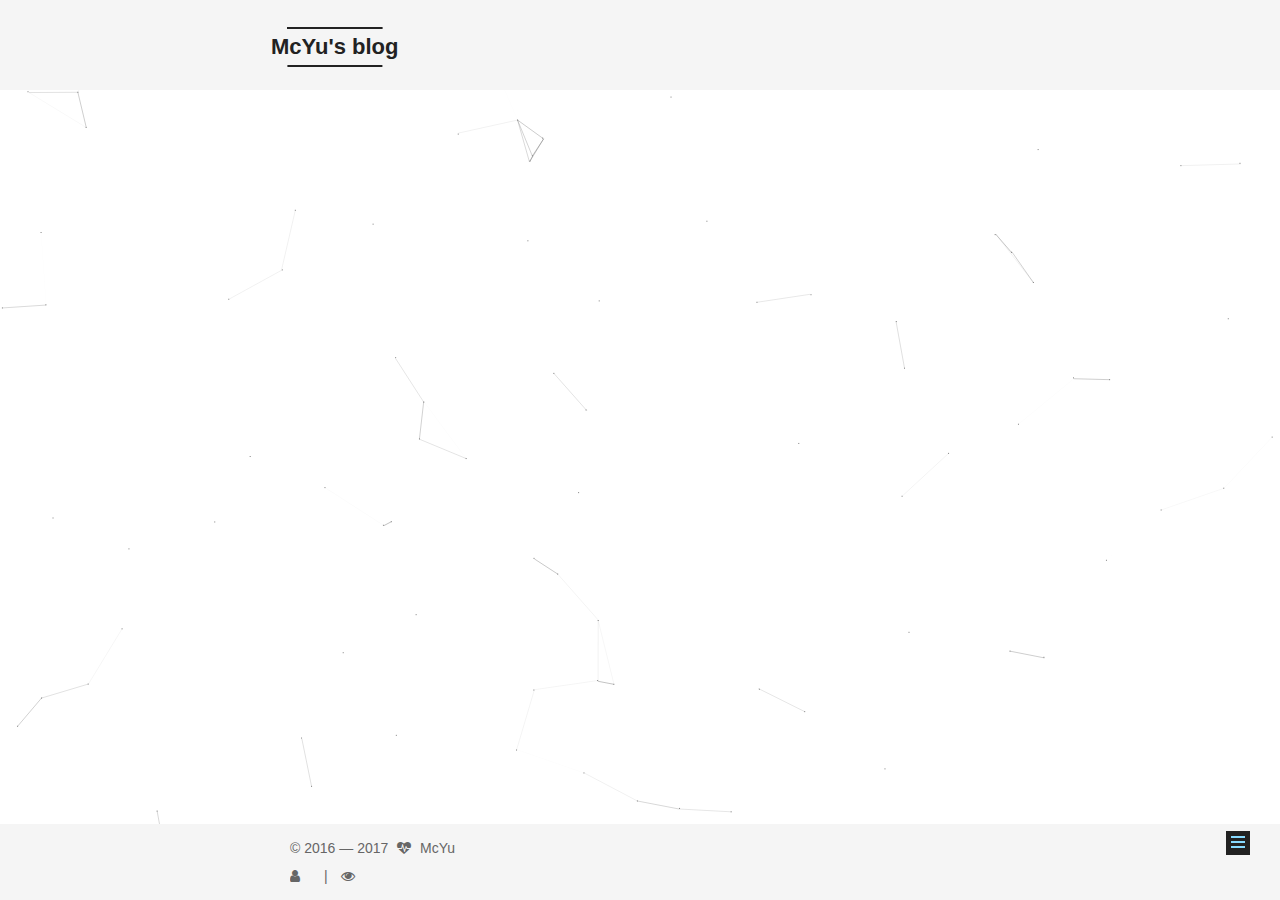
<file: about/index.html>
<!DOCTYPE html>



  


<html class="theme-next mist use-motion" lang="zh-Hans">
<head>
  <meta charset="UTF-8"/>
<meta http-equiv="X-UA-Compatible" content="IE=edge" />
<meta name="viewport" content="width=device-width, initial-scale=1, maximum-scale=1"/>
<meta name="theme-color" content="#222">









<meta http-equiv="Cache-Control" content="no-transform" />
<meta http-equiv="Cache-Control" content="no-siteapp" />
















  
  
  <link href="/lib/fancybox/source/jquery.fancybox.css?v=2.1.5" rel="stylesheet" type="text/css" />







<link href="/lib/font-awesome/css/font-awesome.min.css?v=4.6.2" rel="stylesheet" type="text/css" />

<link href="/css/main.css?v=5.1.2" rel="stylesheet" type="text/css" />


  <meta name="keywords" content="Hexo, NexT" />








  <link rel="shortcut icon" type="image/x-icon" href="/favicon.ico?v=5.1.2" />






<meta property="og:type" content="website">
<meta property="og:title" content="about">
<meta property="og:url" content="http://yoursite.com/about/index.html">
<meta property="og:site_name" content="McYu's blog">
<meta property="og:updated_time" content="2017-01-18T10:46:13.000Z">
<meta name="twitter:card" content="summary">
<meta name="twitter:title" content="about">



<script type="text/javascript" id="hexo.configurations">
  var NexT = window.NexT || {};
  var CONFIG = {
    root: '/',
    scheme: 'Mist',
    version: '5.1.2',
    sidebar: {"position":"left","display":"post","offset":12,"offset_float":12,"b2t":false,"scrollpercent":false,"onmobile":false},
    fancybox: true,
    tabs: true,
    motion: {"enable":true,"async":false,"transition":{"post_block":"fadeIn","post_header":"slideDownIn","post_body":"slideDownIn","coll_header":"slideLeftIn"}},
    duoshuo: {
      userId: '0',
      author: '博主'
    },
    algolia: {
      applicationID: '',
      apiKey: '',
      indexName: '',
      hits: {"per_page":10},
      labels: {"input_placeholder":"Search for Posts","hits_empty":"We didn't find any results for the search: ${query}","hits_stats":"${hits} results found in ${time} ms"}
    }
  };
</script>



  <link rel="canonical" href="http://yoursite.com/about/"/>





  <title>about | McYu's blog</title>
  








</head>

<body itemscope itemtype="http://schema.org/WebPage" lang="zh-Hans">

  
  
    
  

  <div class="container sidebar-position-left page-post-detail">
    <div class="headband"></div>

    <header id="header" class="header" itemscope itemtype="http://schema.org/WPHeader">
      <div class="header-inner"><div class="site-brand-wrapper">
  <div class="site-meta ">
    

    <div class="custom-logo-site-title">
      <a href="/"  class="brand" rel="start">
        <span class="logo-line-before"><i></i></span>
        <span class="site-title">McYu's blog</span>
        <span class="logo-line-after"><i></i></span>
      </a>
    </div>
      
        <p class="site-subtitle"></p>
      
  </div>

  <div class="site-nav-toggle">
    <button>
      <span class="btn-bar"></span>
      <span class="btn-bar"></span>
      <span class="btn-bar"></span>
    </button>
  </div>
</div>

<nav class="site-nav">
  

  
    <ul id="menu" class="menu">
      
        
        <li class="menu-item menu-item-home">
          <a href="/" rel="section">
            
              <i class="menu-item-icon fa fa-fw fa-home"></i> <br />
            
            首页
          </a>
        </li>
      
        
        <li class="menu-item menu-item-tags">
          <a href="/tags/" rel="section">
            
              <i class="menu-item-icon fa fa-fw fa-tags"></i> <br />
            
            标签
          </a>
        </li>
      
        
        <li class="menu-item menu-item-archives">
          <a href="/archives/" rel="section">
            
              <i class="menu-item-icon fa fa-fw fa-archive"></i> <br />
            
            归档
          </a>
        </li>
      
        
        <li class="menu-item menu-item-about">
          <a href="/about/" rel="section">
            
              <i class="menu-item-icon fa fa-fw fa-user"></i> <br />
            
            关于
          </a>
        </li>
      

      
        <li class="menu-item menu-item-search">
          
            <a href="javascript:;" class="popup-trigger">
          
            
              <i class="menu-item-icon fa fa-search fa-fw"></i> <br />
            
            搜索
          </a>
        </li>
      
    </ul>
  

  
    <div class="site-search">
      
  <div class="popup search-popup local-search-popup">
  <div class="local-search-header clearfix">
    <span class="search-icon">
      <i class="fa fa-search"></i>
    </span>
    <span class="popup-btn-close">
      <i class="fa fa-times-circle"></i>
    </span>
    <div class="local-search-input-wrapper">
      <input autocomplete="off"
             placeholder="搜索..." spellcheck="false"
             type="text" id="local-search-input">
    </div>
  </div>
  <div id="local-search-result"></div>
</div>



    </div>
  
</nav>



 </div>
    </header>

    <main id="main" class="main">
      <div class="main-inner">
        <div class="content-wrap">
          <div id="content" class="content">
            

  <div id="posts" class="posts-expand">
    
    
    
    <div class="post-block page">
      <header class="post-header">

	<h1 class="post-title" itemprop="name headline">about</h1>



</header>

      
      
      
      <div class="post-body">
        
        
          
        
      </div>
      
      
      
    </div>
    
    
    
  </div>


          </div>
          


          
  <div class="comments" id="comments">
    
  </div>


        </div>
        
          
  
  <div class="sidebar-toggle">
    <div class="sidebar-toggle-line-wrap">
      <span class="sidebar-toggle-line sidebar-toggle-line-first"></span>
      <span class="sidebar-toggle-line sidebar-toggle-line-middle"></span>
      <span class="sidebar-toggle-line sidebar-toggle-line-last"></span>
    </div>
  </div>

  <aside id="sidebar" class="sidebar">
    
    <div class="sidebar-inner">

      

      

      <section class="site-overview sidebar-panel sidebar-panel-active">
        <div class="site-author motion-element" itemprop="author" itemscope itemtype="http://schema.org/Person">
          
            <img class="site-author-image" itemprop="image"
              src="/uploads/tou.jpeg"
              alt="McYu" />
          
            <p class="site-author-name" itemprop="name">McYu</p>
            <p class="site-description motion-element" itemprop="description"></p>
        </div>

        <nav class="site-state motion-element">

          
            <div class="site-state-item site-state-posts">
            
              <a href="/archives/">
            
                <span class="site-state-item-count">2</span>
                <span class="site-state-item-name">日志</span>
              </a>
            </div>
          

          

          
            
            
            <div class="site-state-item site-state-tags">
              
                <span class="site-state-item-count">3</span>
                <span class="site-state-item-name">标签</span>
              
            </div>
          

        </nav>

        

        <div class="links-of-author motion-element">
          
            
              <span class="links-of-author-item">
                <a href="https://github.com/mengchaoyu" target="_blank" title="GitHub">
                  
                    <i class="fa fa-fw fa-github"></i></a>
              </span>
            
          
        </div>

        
        

        
        

        


      </section>

      

      

    </div>
  </aside>


        
      </div>
    </main>

    <footer id="footer" class="footer">
      <div class="footer-inner">
        <div class="copyright" >
  
  &copy;  2016 &mdash; 
  <span itemprop="copyrightYear">2017</span>
  <span class="with-love">
    <i class="fa fa-heartbeat"></i>
  </span>
  <span class="author" itemprop="copyrightHolder">McYu</span>

  
</div>



        
<div class="busuanzi-count">
  <script async src="https://dn-lbstatics.qbox.me/busuanzi/2.3/busuanzi.pure.mini.js"></script>

  
    <span class="site-uv">
      <i class="fa fa-user"></i>
      <span class="busuanzi-value" id="busuanzi_value_site_uv"></span>
      
    </span>
  

  
    <span class="site-pv">
      <i class="fa fa-eye"></i>
      <span class="busuanzi-value" id="busuanzi_value_site_pv"></span>
      
    </span>
  
</div>








        
      </div>
    </footer>

    
      <div class="back-to-top">
        <i class="fa fa-arrow-up"></i>
        
      </div>
    

  </div>

  

<script type="text/javascript">
  if (Object.prototype.toString.call(window.Promise) !== '[object Function]') {
    window.Promise = null;
  }
</script>









  


  











  
  <script type="text/javascript" src="/lib/jquery/index.js?v=2.1.3"></script>

  
  <script type="text/javascript" src="/lib/fastclick/lib/fastclick.min.js?v=1.0.6"></script>

  
  <script type="text/javascript" src="/lib/jquery_lazyload/jquery.lazyload.js?v=1.9.7"></script>

  
  <script type="text/javascript" src="/lib/velocity/velocity.min.js?v=1.2.1"></script>

  
  <script type="text/javascript" src="/lib/velocity/velocity.ui.min.js?v=1.2.1"></script>

  
  <script type="text/javascript" src="/lib/fancybox/source/jquery.fancybox.pack.js?v=2.1.5"></script>

  
  <script type="text/javascript" src="/lib/canvas-nest/canvas-nest.min.js"></script>


  


  <script type="text/javascript" src="/js/src/utils.js?v=5.1.2"></script>

  <script type="text/javascript" src="/js/src/motion.js?v=5.1.2"></script>



  
  

  <script type="text/javascript" src="/js/src/scrollspy.js?v=5.1.2"></script>
<script type="text/javascript" src="/js/src/post-details.js?v=5.1.2"></script>


  

  


  <script type="text/javascript" src="/js/src/bootstrap.js?v=5.1.2"></script>



  


  




	





  





  








  

  <script type="text/javascript">
    // Popup Window;
    var isfetched = false;
    var isXml = true;
    // Search DB path;
    var search_path = "search.xml";
    if (search_path.length === 0) {
      search_path = "search.xml";
    } else if (/json$/i.test(search_path)) {
      isXml = false;
    }
    var path = "/" + search_path;
    // monitor main search box;

    var onPopupClose = function (e) {
      $('.popup').hide();
      $('#local-search-input').val('');
      $('.search-result-list').remove();
      $('#no-result').remove();
      $(".local-search-pop-overlay").remove();
      $('body').css('overflow', '');
    }

    function proceedsearch() {
      $("body")
        .append('<div class="search-popup-overlay local-search-pop-overlay"></div>')
        .css('overflow', 'hidden');
      $('.search-popup-overlay').click(onPopupClose);
      $('.popup').toggle();
      var $localSearchInput = $('#local-search-input');
      $localSearchInput.attr("autocapitalize", "none");
      $localSearchInput.attr("autocorrect", "off");
      $localSearchInput.focus();
    }

    // search function;
    var searchFunc = function(path, search_id, content_id) {
      'use strict';

      // start loading animation
      $("body")
        .append('<div class="search-popup-overlay local-search-pop-overlay">' +
          '<div id="search-loading-icon">' +
          '<i class="fa fa-spinner fa-pulse fa-5x fa-fw"></i>' +
          '</div>' +
          '</div>')
        .css('overflow', 'hidden');
      $("#search-loading-icon").css('margin', '20% auto 0 auto').css('text-align', 'center');

      $.ajax({
        url: path,
        dataType: isXml ? "xml" : "json",
        async: true,
        success: function(res) {
          // get the contents from search data
          isfetched = true;
          $('.popup').detach().appendTo('.header-inner');
          var datas = isXml ? $("entry", res).map(function() {
            return {
              title: $("title", this).text(),
              content: $("content",this).text(),
              url: $("url" , this).text()
            };
          }).get() : res;
          var input = document.getElementById(search_id);
          var resultContent = document.getElementById(content_id);
          var inputEventFunction = function() {
            var searchText = input.value.trim().toLowerCase();
            var keywords = searchText.split(/[\s\-]+/);
            if (keywords.length > 1) {
              keywords.push(searchText);
            }
            var resultItems = [];
            if (searchText.length > 0) {
              // perform local searching
              datas.forEach(function(data) {
                var isMatch = false;
                var hitCount = 0;
                var searchTextCount = 0;
                var title = data.title.trim();
                var titleInLowerCase = title.toLowerCase();
                var content = data.content.trim().replace(/<[^>]+>/g,"");
                var contentInLowerCase = content.toLowerCase();
                var articleUrl = decodeURIComponent(data.url);
                var indexOfTitle = [];
                var indexOfContent = [];
                // only match articles with not empty titles
                if(title != '') {
                  keywords.forEach(function(keyword) {
                    function getIndexByWord(word, text, caseSensitive) {
                      var wordLen = word.length;
                      if (wordLen === 0) {
                        return [];
                      }
                      var startPosition = 0, position = [], index = [];
                      if (!caseSensitive) {
                        text = text.toLowerCase();
                        word = word.toLowerCase();
                      }
                      while ((position = text.indexOf(word, startPosition)) > -1) {
                        index.push({position: position, word: word});
                        startPosition = position + wordLen;
                      }
                      return index;
                    }

                    indexOfTitle = indexOfTitle.concat(getIndexByWord(keyword, titleInLowerCase, false));
                    indexOfContent = indexOfContent.concat(getIndexByWord(keyword, contentInLowerCase, false));
                  });
                  if (indexOfTitle.length > 0 || indexOfContent.length > 0) {
                    isMatch = true;
                    hitCount = indexOfTitle.length + indexOfContent.length;
                  }
                }

                // show search results

                if (isMatch) {
                  // sort index by position of keyword

                  [indexOfTitle, indexOfContent].forEach(function (index) {
                    index.sort(function (itemLeft, itemRight) {
                      if (itemRight.position !== itemLeft.position) {
                        return itemRight.position - itemLeft.position;
                      } else {
                        return itemLeft.word.length - itemRight.word.length;
                      }
                    });
                  });

                  // merge hits into slices

                  function mergeIntoSlice(text, start, end, index) {
                    var item = index[index.length - 1];
                    var position = item.position;
                    var word = item.word;
                    var hits = [];
                    var searchTextCountInSlice = 0;
                    while (position + word.length <= end && index.length != 0) {
                      if (word === searchText) {
                        searchTextCountInSlice++;
                      }
                      hits.push({position: position, length: word.length});
                      var wordEnd = position + word.length;

                      // move to next position of hit

                      index.pop();
                      while (index.length != 0) {
                        item = index[index.length - 1];
                        position = item.position;
                        word = item.word;
                        if (wordEnd > position) {
                          index.pop();
                        } else {
                          break;
                        }
                      }
                    }
                    searchTextCount += searchTextCountInSlice;
                    return {
                      hits: hits,
                      start: start,
                      end: end,
                      searchTextCount: searchTextCountInSlice
                    };
                  }

                  var slicesOfTitle = [];
                  if (indexOfTitle.length != 0) {
                    slicesOfTitle.push(mergeIntoSlice(title, 0, title.length, indexOfTitle));
                  }

                  var slicesOfContent = [];
                  while (indexOfContent.length != 0) {
                    var item = indexOfContent[indexOfContent.length - 1];
                    var position = item.position;
                    var word = item.word;
                    // cut out 100 characters
                    var start = position - 20;
                    var end = position + 80;
                    if(start < 0){
                      start = 0;
                    }
                    if (end < position + word.length) {
                      end = position + word.length;
                    }
                    if(end > content.length){
                      end = content.length;
                    }
                    slicesOfContent.push(mergeIntoSlice(content, start, end, indexOfContent));
                  }

                  // sort slices in content by search text's count and hits' count

                  slicesOfContent.sort(function (sliceLeft, sliceRight) {
                    if (sliceLeft.searchTextCount !== sliceRight.searchTextCount) {
                      return sliceRight.searchTextCount - sliceLeft.searchTextCount;
                    } else if (sliceLeft.hits.length !== sliceRight.hits.length) {
                      return sliceRight.hits.length - sliceLeft.hits.length;
                    } else {
                      return sliceLeft.start - sliceRight.start;
                    }
                  });

                  // select top N slices in content

                  var upperBound = parseInt('1');
                  if (upperBound >= 0) {
                    slicesOfContent = slicesOfContent.slice(0, upperBound);
                  }

                  // highlight title and content

                  function highlightKeyword(text, slice) {
                    var result = '';
                    var prevEnd = slice.start;
                    slice.hits.forEach(function (hit) {
                      result += text.substring(prevEnd, hit.position);
                      var end = hit.position + hit.length;
                      result += '<b class="search-keyword">' + text.substring(hit.position, end) + '</b>';
                      prevEnd = end;
                    });
                    result += text.substring(prevEnd, slice.end);
                    return result;
                  }

                  var resultItem = '';

                  if (slicesOfTitle.length != 0) {
                    resultItem += "<li><a href='" + articleUrl + "' class='search-result-title'>" + highlightKeyword(title, slicesOfTitle[0]) + "</a>";
                  } else {
                    resultItem += "<li><a href='" + articleUrl + "' class='search-result-title'>" + title + "</a>";
                  }

                  slicesOfContent.forEach(function (slice) {
                    resultItem += "<a href='" + articleUrl + "'>" +
                      "<p class=\"search-result\">" + highlightKeyword(content, slice) +
                      "...</p>" + "</a>";
                  });

                  resultItem += "</li>";
                  resultItems.push({
                    item: resultItem,
                    searchTextCount: searchTextCount,
                    hitCount: hitCount,
                    id: resultItems.length
                  });
                }
              })
            };
            if (keywords.length === 1 && keywords[0] === "") {
              resultContent.innerHTML = '<div id="no-result"><i class="fa fa-search fa-5x" /></div>'
            } else if (resultItems.length === 0) {
              resultContent.innerHTML = '<div id="no-result"><i class="fa fa-frown-o fa-5x" /></div>'
            } else {
              resultItems.sort(function (resultLeft, resultRight) {
                if (resultLeft.searchTextCount !== resultRight.searchTextCount) {
                  return resultRight.searchTextCount - resultLeft.searchTextCount;
                } else if (resultLeft.hitCount !== resultRight.hitCount) {
                  return resultRight.hitCount - resultLeft.hitCount;
                } else {
                  return resultRight.id - resultLeft.id;
                }
              });
              var searchResultList = '<ul class=\"search-result-list\">';
              resultItems.forEach(function (result) {
                searchResultList += result.item;
              })
              searchResultList += "</ul>";
              resultContent.innerHTML = searchResultList;
            }
          }

          if ('auto' === 'auto') {
            input.addEventListener('input', inputEventFunction);
          } else {
            $('.search-icon').click(inputEventFunction);
            input.addEventListener('keypress', function (event) {
              if (event.keyCode === 13) {
                inputEventFunction();
              }
            });
          }

          // remove loading animation
          $(".local-search-pop-overlay").remove();
          $('body').css('overflow', '');

          proceedsearch();
        }
      });
    }

    // handle and trigger popup window;
    $('.popup-trigger').click(function(e) {
      e.stopPropagation();
      if (isfetched === false) {
        searchFunc(path, 'local-search-input', 'local-search-result');
      } else {
        proceedsearch();
      };
    });

    $('.popup-btn-close').click(onPopupClose);
    $('.popup').click(function(e){
      e.stopPropagation();
    });
    $(document).on('keyup', function (event) {
      var shouldDismissSearchPopup = event.which === 27 &&
        $('.search-popup').is(':visible');
      if (shouldDismissSearchPopup) {
        onPopupClose();
      }
    });
  </script>





  

  

  

  

  

  

</body>
</html>
</file>
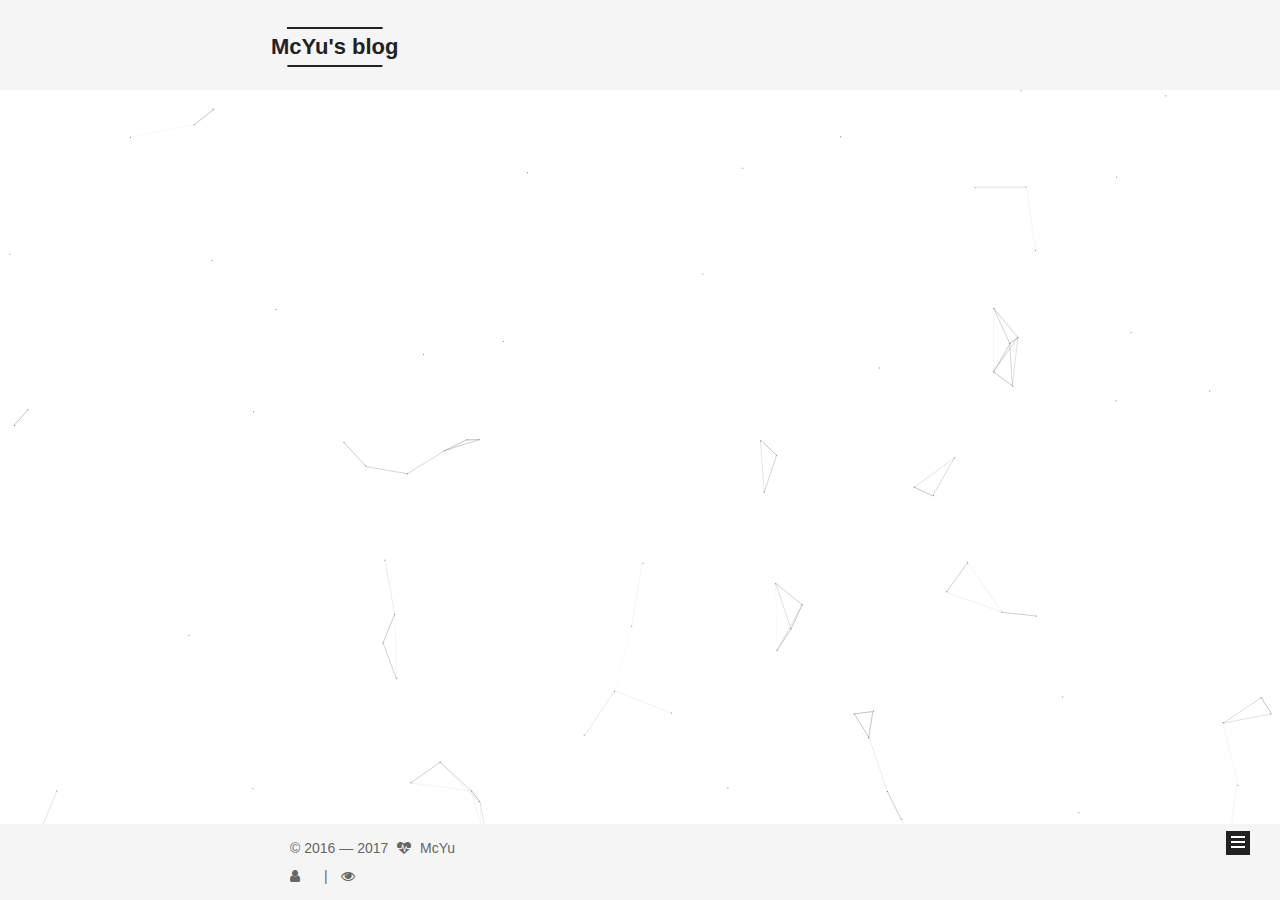
<file: archives/index.html>
<!DOCTYPE html>



  


<html class="theme-next mist use-motion" lang="zh-Hans">
<head>
  <meta charset="UTF-8"/>
<meta http-equiv="X-UA-Compatible" content="IE=edge" />
<meta name="viewport" content="width=device-width, initial-scale=1, maximum-scale=1"/>
<meta name="theme-color" content="#222">









<meta http-equiv="Cache-Control" content="no-transform" />
<meta http-equiv="Cache-Control" content="no-siteapp" />
















  
  
  <link href="/lib/fancybox/source/jquery.fancybox.css?v=2.1.5" rel="stylesheet" type="text/css" />







<link href="/lib/font-awesome/css/font-awesome.min.css?v=4.6.2" rel="stylesheet" type="text/css" />

<link href="/css/main.css?v=5.1.2" rel="stylesheet" type="text/css" />


  <meta name="keywords" content="Hexo, NexT" />








  <link rel="shortcut icon" type="image/x-icon" href="/favicon.ico?v=5.1.2" />






<meta property="og:type" content="website">
<meta property="og:title" content="McYu's blog">
<meta property="og:url" content="http://yoursite.com/archives/index.html">
<meta property="og:site_name" content="McYu's blog">
<meta name="twitter:card" content="summary">
<meta name="twitter:title" content="McYu's blog">



<script type="text/javascript" id="hexo.configurations">
  var NexT = window.NexT || {};
  var CONFIG = {
    root: '/',
    scheme: 'Mist',
    version: '5.1.2',
    sidebar: {"position":"left","display":"post","offset":12,"offset_float":12,"b2t":false,"scrollpercent":false,"onmobile":false},
    fancybox: true,
    tabs: true,
    motion: {"enable":true,"async":false,"transition":{"post_block":"fadeIn","post_header":"slideDownIn","post_body":"slideDownIn","coll_header":"slideLeftIn"}},
    duoshuo: {
      userId: '0',
      author: '博主'
    },
    algolia: {
      applicationID: '',
      apiKey: '',
      indexName: '',
      hits: {"per_page":10},
      labels: {"input_placeholder":"Search for Posts","hits_empty":"We didn't find any results for the search: ${query}","hits_stats":"${hits} results found in ${time} ms"}
    }
  };
</script>



  <link rel="canonical" href="http://yoursite.com/archives/"/>





  <title>归档 | McYu's blog</title>
  








</head>

<body itemscope itemtype="http://schema.org/WebPage" lang="zh-Hans">

  
  
    
  

  <div class="container sidebar-position-left page-archive">
    <div class="headband"></div>

    <header id="header" class="header" itemscope itemtype="http://schema.org/WPHeader">
      <div class="header-inner"><div class="site-brand-wrapper">
  <div class="site-meta ">
    

    <div class="custom-logo-site-title">
      <a href="/"  class="brand" rel="start">
        <span class="logo-line-before"><i></i></span>
        <span class="site-title">McYu's blog</span>
        <span class="logo-line-after"><i></i></span>
      </a>
    </div>
      
        <p class="site-subtitle"></p>
      
  </div>

  <div class="site-nav-toggle">
    <button>
      <span class="btn-bar"></span>
      <span class="btn-bar"></span>
      <span class="btn-bar"></span>
    </button>
  </div>
</div>

<nav class="site-nav">
  

  
    <ul id="menu" class="menu">
      
        
        <li class="menu-item menu-item-home">
          <a href="/" rel="section">
            
              <i class="menu-item-icon fa fa-fw fa-home"></i> <br />
            
            首页
          </a>
        </li>
      
        
        <li class="menu-item menu-item-tags">
          <a href="/tags/" rel="section">
            
              <i class="menu-item-icon fa fa-fw fa-tags"></i> <br />
            
            标签
          </a>
        </li>
      
        
        <li class="menu-item menu-item-archives">
          <a href="/archives/" rel="section">
            
              <i class="menu-item-icon fa fa-fw fa-archive"></i> <br />
            
            归档
          </a>
        </li>
      
        
        <li class="menu-item menu-item-about">
          <a href="/about/" rel="section">
            
              <i class="menu-item-icon fa fa-fw fa-user"></i> <br />
            
            关于
          </a>
        </li>
      

      
        <li class="menu-item menu-item-search">
          
            <a href="javascript:;" class="popup-trigger">
          
            
              <i class="menu-item-icon fa fa-search fa-fw"></i> <br />
            
            搜索
          </a>
        </li>
      
    </ul>
  

  
    <div class="site-search">
      
  <div class="popup search-popup local-search-popup">
  <div class="local-search-header clearfix">
    <span class="search-icon">
      <i class="fa fa-search"></i>
    </span>
    <span class="popup-btn-close">
      <i class="fa fa-times-circle"></i>
    </span>
    <div class="local-search-input-wrapper">
      <input autocomplete="off"
             placeholder="搜索..." spellcheck="false"
             type="text" id="local-search-input">
    </div>
  </div>
  <div id="local-search-result"></div>
</div>



    </div>
  
</nav>



 </div>
    </header>

    <main id="main" class="main">
      <div class="main-inner">
        <div class="content-wrap">
          <div id="content" class="content">
            

  
  
  
  <div class="post-block archive">
    <div id="posts" class="posts-collapse">
      <span class="archive-move-on"></span>

      <span class="archive-page-counter">
        
        
        
          
        
        嗯..! 目前共计 2 篇日志。 继续努力。
      </span>

      

        
        
        

        
          
          <div class="collection-title">
            <h1 class="archive-year" id="archive-year-2016">2016</h1>
          </div>
        
        

        

  <article class="post post-type-normal" itemscope itemtype="http://schema.org/Article">
    <header class="post-header">

      <h2 class="post-title">
        
            <a class="post-title-link" href="/2016/09/14/Interpro注释/" itemprop="url">
              
                <span itemprop="name">Interpro注释</span>
              
            </a>
        
      </h2>

      <div class="post-meta">
        <time class="post-time" itemprop="dateCreated"
              datetime="2016-09-14T16:41:54+08:00"
              content="2016-09-14" >
          09-14
        </time>
      </div>

    </header>
  </article>



      

        
        
        

        
        

        

  <article class="post post-type-normal" itemscope itemtype="http://schema.org/Article">
    <header class="post-header">

      <h2 class="post-title">
        
            <a class="post-title-link" href="/2016/09/09/Hexo-搭建-Github-博客/" itemprop="url">
              
                <span itemprop="name">Hexo 搭建 Github 博客</span>
              
            </a>
        
      </h2>

      <div class="post-meta">
        <time class="post-time" itemprop="dateCreated"
              datetime="2016-09-09T19:47:02+08:00"
              content="2016-09-09" >
          09-09
        </time>
      </div>

    </header>
  </article>



      

    </div>
  </div>
  
  
  

  



          </div>
          


          

        </div>
        
          
  
  <div class="sidebar-toggle">
    <div class="sidebar-toggle-line-wrap">
      <span class="sidebar-toggle-line sidebar-toggle-line-first"></span>
      <span class="sidebar-toggle-line sidebar-toggle-line-middle"></span>
      <span class="sidebar-toggle-line sidebar-toggle-line-last"></span>
    </div>
  </div>

  <aside id="sidebar" class="sidebar">
    
    <div class="sidebar-inner">

      

      

      <section class="site-overview sidebar-panel sidebar-panel-active">
        <div class="site-author motion-element" itemprop="author" itemscope itemtype="http://schema.org/Person">
          
            <img class="site-author-image" itemprop="image"
              src="/uploads/tou.jpeg"
              alt="McYu" />
          
            <p class="site-author-name" itemprop="name">McYu</p>
            <p class="site-description motion-element" itemprop="description"></p>
        </div>

        <nav class="site-state motion-element">

          
            <div class="site-state-item site-state-posts">
            
              <a href="/archives/">
            
                <span class="site-state-item-count">2</span>
                <span class="site-state-item-name">日志</span>
              </a>
            </div>
          

          

          
            
            
            <div class="site-state-item site-state-tags">
              
                <span class="site-state-item-count">3</span>
                <span class="site-state-item-name">标签</span>
              
            </div>
          

        </nav>

        

        <div class="links-of-author motion-element">
          
            
              <span class="links-of-author-item">
                <a href="https://github.com/mengchaoyu" target="_blank" title="GitHub">
                  
                    <i class="fa fa-fw fa-github"></i></a>
              </span>
            
          
        </div>

        
        

        
        

        


      </section>

      

      

    </div>
  </aside>


        
      </div>
    </main>

    <footer id="footer" class="footer">
      <div class="footer-inner">
        <div class="copyright" >
  
  &copy;  2016 &mdash; 
  <span itemprop="copyrightYear">2017</span>
  <span class="with-love">
    <i class="fa fa-heartbeat"></i>
  </span>
  <span class="author" itemprop="copyrightHolder">McYu</span>

  
</div>



        
<div class="busuanzi-count">
  <script async src="https://dn-lbstatics.qbox.me/busuanzi/2.3/busuanzi.pure.mini.js"></script>

  
    <span class="site-uv">
      <i class="fa fa-user"></i>
      <span class="busuanzi-value" id="busuanzi_value_site_uv"></span>
      
    </span>
  

  
    <span class="site-pv">
      <i class="fa fa-eye"></i>
      <span class="busuanzi-value" id="busuanzi_value_site_pv"></span>
      
    </span>
  
</div>








        
      </div>
    </footer>

    
      <div class="back-to-top">
        <i class="fa fa-arrow-up"></i>
        
      </div>
    

  </div>

  

<script type="text/javascript">
  if (Object.prototype.toString.call(window.Promise) !== '[object Function]') {
    window.Promise = null;
  }
</script>









  


  











  
  <script type="text/javascript" src="/lib/jquery/index.js?v=2.1.3"></script>

  
  <script type="text/javascript" src="/lib/fastclick/lib/fastclick.min.js?v=1.0.6"></script>

  
  <script type="text/javascript" src="/lib/jquery_lazyload/jquery.lazyload.js?v=1.9.7"></script>

  
  <script type="text/javascript" src="/lib/velocity/velocity.min.js?v=1.2.1"></script>

  
  <script type="text/javascript" src="/lib/velocity/velocity.ui.min.js?v=1.2.1"></script>

  
  <script type="text/javascript" src="/lib/fancybox/source/jquery.fancybox.pack.js?v=2.1.5"></script>

  
  <script type="text/javascript" src="/lib/canvas-nest/canvas-nest.min.js"></script>


  


  <script type="text/javascript" src="/js/src/utils.js?v=5.1.2"></script>

  <script type="text/javascript" src="/js/src/motion.js?v=5.1.2"></script>



  
  

  <script type="text/javascript" src="/js/src/scrollspy.js?v=5.1.2"></script>
<script type="text/javascript" src="/js/src/post-details.js?v=5.1.2"></script>


  

  


  <script type="text/javascript" src="/js/src/bootstrap.js?v=5.1.2"></script>



  


  




	





  





  








  

  <script type="text/javascript">
    // Popup Window;
    var isfetched = false;
    var isXml = true;
    // Search DB path;
    var search_path = "search.xml";
    if (search_path.length === 0) {
      search_path = "search.xml";
    } else if (/json$/i.test(search_path)) {
      isXml = false;
    }
    var path = "/" + search_path;
    // monitor main search box;

    var onPopupClose = function (e) {
      $('.popup').hide();
      $('#local-search-input').val('');
      $('.search-result-list').remove();
      $('#no-result').remove();
      $(".local-search-pop-overlay").remove();
      $('body').css('overflow', '');
    }

    function proceedsearch() {
      $("body")
        .append('<div class="search-popup-overlay local-search-pop-overlay"></div>')
        .css('overflow', 'hidden');
      $('.search-popup-overlay').click(onPopupClose);
      $('.popup').toggle();
      var $localSearchInput = $('#local-search-input');
      $localSearchInput.attr("autocapitalize", "none");
      $localSearchInput.attr("autocorrect", "off");
      $localSearchInput.focus();
    }

    // search function;
    var searchFunc = function(path, search_id, content_id) {
      'use strict';

      // start loading animation
      $("body")
        .append('<div class="search-popup-overlay local-search-pop-overlay">' +
          '<div id="search-loading-icon">' +
          '<i class="fa fa-spinner fa-pulse fa-5x fa-fw"></i>' +
          '</div>' +
          '</div>')
        .css('overflow', 'hidden');
      $("#search-loading-icon").css('margin', '20% auto 0 auto').css('text-align', 'center');

      $.ajax({
        url: path,
        dataType: isXml ? "xml" : "json",
        async: true,
        success: function(res) {
          // get the contents from search data
          isfetched = true;
          $('.popup').detach().appendTo('.header-inner');
          var datas = isXml ? $("entry", res).map(function() {
            return {
              title: $("title", this).text(),
              content: $("content",this).text(),
              url: $("url" , this).text()
            };
          }).get() : res;
          var input = document.getElementById(search_id);
          var resultContent = document.getElementById(content_id);
          var inputEventFunction = function() {
            var searchText = input.value.trim().toLowerCase();
            var keywords = searchText.split(/[\s\-]+/);
            if (keywords.length > 1) {
              keywords.push(searchText);
            }
            var resultItems = [];
            if (searchText.length > 0) {
              // perform local searching
              datas.forEach(function(data) {
                var isMatch = false;
                var hitCount = 0;
                var searchTextCount = 0;
                var title = data.title.trim();
                var titleInLowerCase = title.toLowerCase();
                var content = data.content.trim().replace(/<[^>]+>/g,"");
                var contentInLowerCase = content.toLowerCase();
                var articleUrl = decodeURIComponent(data.url);
                var indexOfTitle = [];
                var indexOfContent = [];
                // only match articles with not empty titles
                if(title != '') {
                  keywords.forEach(function(keyword) {
                    function getIndexByWord(word, text, caseSensitive) {
                      var wordLen = word.length;
                      if (wordLen === 0) {
                        return [];
                      }
                      var startPosition = 0, position = [], index = [];
                      if (!caseSensitive) {
                        text = text.toLowerCase();
                        word = word.toLowerCase();
                      }
                      while ((position = text.indexOf(word, startPosition)) > -1) {
                        index.push({position: position, word: word});
                        startPosition = position + wordLen;
                      }
                      return index;
                    }

                    indexOfTitle = indexOfTitle.concat(getIndexByWord(keyword, titleInLowerCase, false));
                    indexOfContent = indexOfContent.concat(getIndexByWord(keyword, contentInLowerCase, false));
                  });
                  if (indexOfTitle.length > 0 || indexOfContent.length > 0) {
                    isMatch = true;
                    hitCount = indexOfTitle.length + indexOfContent.length;
                  }
                }

                // show search results

                if (isMatch) {
                  // sort index by position of keyword

                  [indexOfTitle, indexOfContent].forEach(function (index) {
                    index.sort(function (itemLeft, itemRight) {
                      if (itemRight.position !== itemLeft.position) {
                        return itemRight.position - itemLeft.position;
                      } else {
                        return itemLeft.word.length - itemRight.word.length;
                      }
                    });
                  });

                  // merge hits into slices

                  function mergeIntoSlice(text, start, end, index) {
                    var item = index[index.length - 1];
                    var position = item.position;
                    var word = item.word;
                    var hits = [];
                    var searchTextCountInSlice = 0;
                    while (position + word.length <= end && index.length != 0) {
                      if (word === searchText) {
                        searchTextCountInSlice++;
                      }
                      hits.push({position: position, length: word.length});
                      var wordEnd = position + word.length;

                      // move to next position of hit

                      index.pop();
                      while (index.length != 0) {
                        item = index[index.length - 1];
                        position = item.position;
                        word = item.word;
                        if (wordEnd > position) {
                          index.pop();
                        } else {
                          break;
                        }
                      }
                    }
                    searchTextCount += searchTextCountInSlice;
                    return {
                      hits: hits,
                      start: start,
                      end: end,
                      searchTextCount: searchTextCountInSlice
                    };
                  }

                  var slicesOfTitle = [];
                  if (indexOfTitle.length != 0) {
                    slicesOfTitle.push(mergeIntoSlice(title, 0, title.length, indexOfTitle));
                  }

                  var slicesOfContent = [];
                  while (indexOfContent.length != 0) {
                    var item = indexOfContent[indexOfContent.length - 1];
                    var position = item.position;
                    var word = item.word;
                    // cut out 100 characters
                    var start = position - 20;
                    var end = position + 80;
                    if(start < 0){
                      start = 0;
                    }
                    if (end < position + word.length) {
                      end = position + word.length;
                    }
                    if(end > content.length){
                      end = content.length;
                    }
                    slicesOfContent.push(mergeIntoSlice(content, start, end, indexOfContent));
                  }

                  // sort slices in content by search text's count and hits' count

                  slicesOfContent.sort(function (sliceLeft, sliceRight) {
                    if (sliceLeft.searchTextCount !== sliceRight.searchTextCount) {
                      return sliceRight.searchTextCount - sliceLeft.searchTextCount;
                    } else if (sliceLeft.hits.length !== sliceRight.hits.length) {
                      return sliceRight.hits.length - sliceLeft.hits.length;
                    } else {
                      return sliceLeft.start - sliceRight.start;
                    }
                  });

                  // select top N slices in content

                  var upperBound = parseInt('1');
                  if (upperBound >= 0) {
                    slicesOfContent = slicesOfContent.slice(0, upperBound);
                  }

                  // highlight title and content

                  function highlightKeyword(text, slice) {
                    var result = '';
                    var prevEnd = slice.start;
                    slice.hits.forEach(function (hit) {
                      result += text.substring(prevEnd, hit.position);
                      var end = hit.position + hit.length;
                      result += '<b class="search-keyword">' + text.substring(hit.position, end) + '</b>';
                      prevEnd = end;
                    });
                    result += text.substring(prevEnd, slice.end);
                    return result;
                  }

                  var resultItem = '';

                  if (slicesOfTitle.length != 0) {
                    resultItem += "<li><a href='" + articleUrl + "' class='search-result-title'>" + highlightKeyword(title, slicesOfTitle[0]) + "</a>";
                  } else {
                    resultItem += "<li><a href='" + articleUrl + "' class='search-result-title'>" + title + "</a>";
                  }

                  slicesOfContent.forEach(function (slice) {
                    resultItem += "<a href='" + articleUrl + "'>" +
                      "<p class=\"search-result\">" + highlightKeyword(content, slice) +
                      "...</p>" + "</a>";
                  });

                  resultItem += "</li>";
                  resultItems.push({
                    item: resultItem,
                    searchTextCount: searchTextCount,
                    hitCount: hitCount,
                    id: resultItems.length
                  });
                }
              })
            };
            if (keywords.length === 1 && keywords[0] === "") {
              resultContent.innerHTML = '<div id="no-result"><i class="fa fa-search fa-5x" /></div>'
            } else if (resultItems.length === 0) {
              resultContent.innerHTML = '<div id="no-result"><i class="fa fa-frown-o fa-5x" /></div>'
            } else {
              resultItems.sort(function (resultLeft, resultRight) {
                if (resultLeft.searchTextCount !== resultRight.searchTextCount) {
                  return resultRight.searchTextCount - resultLeft.searchTextCount;
                } else if (resultLeft.hitCount !== resultRight.hitCount) {
                  return resultRight.hitCount - resultLeft.hitCount;
                } else {
                  return resultRight.id - resultLeft.id;
                }
              });
              var searchResultList = '<ul class=\"search-result-list\">';
              resultItems.forEach(function (result) {
                searchResultList += result.item;
              })
              searchResultList += "</ul>";
              resultContent.innerHTML = searchResultList;
            }
          }

          if ('auto' === 'auto') {
            input.addEventListener('input', inputEventFunction);
          } else {
            $('.search-icon').click(inputEventFunction);
            input.addEventListener('keypress', function (event) {
              if (event.keyCode === 13) {
                inputEventFunction();
              }
            });
          }

          // remove loading animation
          $(".local-search-pop-overlay").remove();
          $('body').css('overflow', '');

          proceedsearch();
        }
      });
    }

    // handle and trigger popup window;
    $('.popup-trigger').click(function(e) {
      e.stopPropagation();
      if (isfetched === false) {
        searchFunc(path, 'local-search-input', 'local-search-result');
      } else {
        proceedsearch();
      };
    });

    $('.popup-btn-close').click(onPopupClose);
    $('.popup').click(function(e){
      e.stopPropagation();
    });
    $(document).on('keyup', function (event) {
      var shouldDismissSearchPopup = event.which === 27 &&
        $('.search-popup').is(':visible');
      if (shouldDismissSearchPopup) {
        onPopupClose();
      }
    });
  </script>





  

  

  

  

  

  

</body>
</html>
</file>
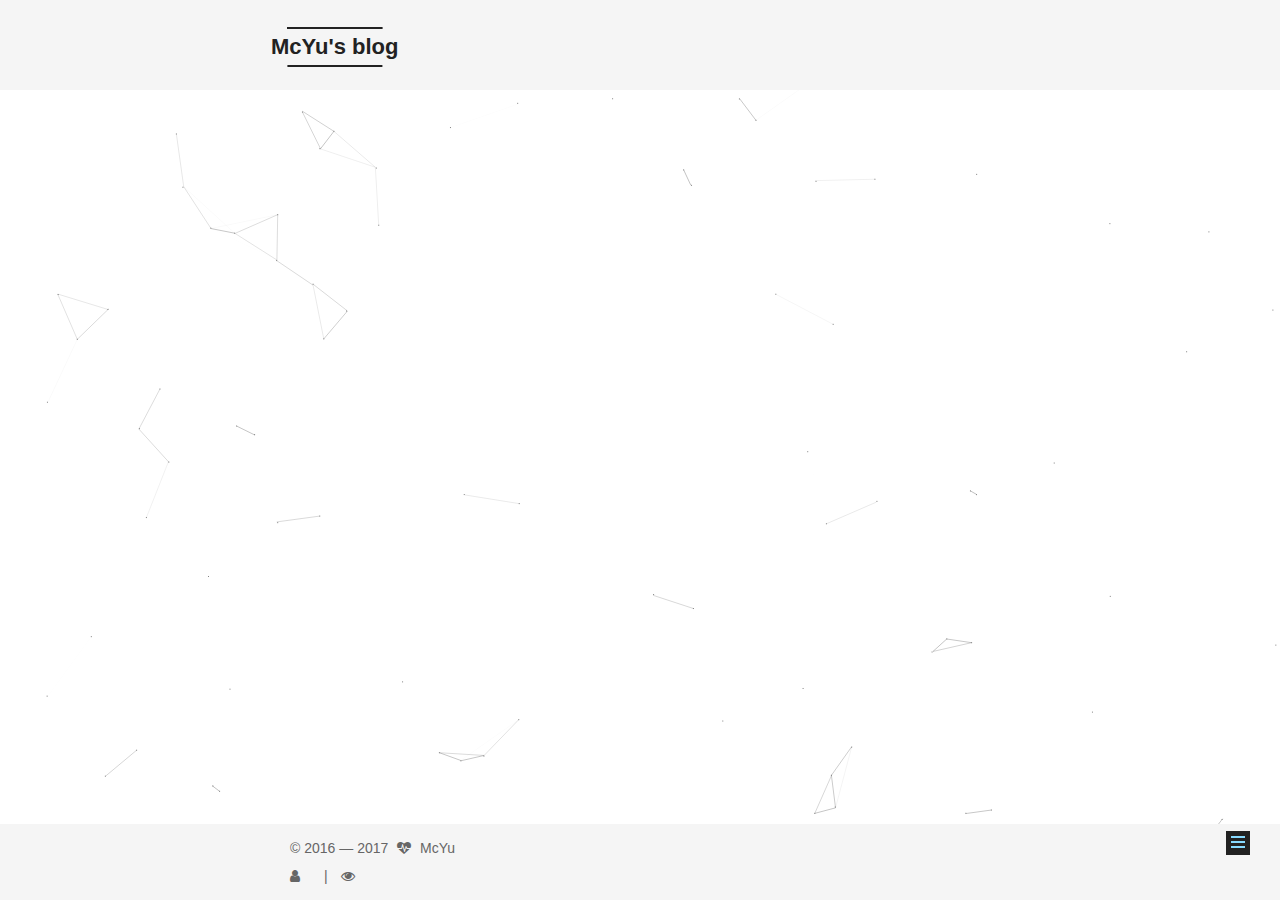
<file: categories/index.html>
<!DOCTYPE html>



  


<html class="theme-next mist use-motion" lang="zh-Hans">
<head>
  <meta charset="UTF-8"/>
<meta http-equiv="X-UA-Compatible" content="IE=edge" />
<meta name="viewport" content="width=device-width, initial-scale=1, maximum-scale=1"/>
<meta name="theme-color" content="#222">









<meta http-equiv="Cache-Control" content="no-transform" />
<meta http-equiv="Cache-Control" content="no-siteapp" />
















  
  
  <link href="/lib/fancybox/source/jquery.fancybox.css?v=2.1.5" rel="stylesheet" type="text/css" />







<link href="/lib/font-awesome/css/font-awesome.min.css?v=4.6.2" rel="stylesheet" type="text/css" />

<link href="/css/main.css?v=5.1.2" rel="stylesheet" type="text/css" />


  <meta name="keywords" content="Hexo, NexT" />








  <link rel="shortcut icon" type="image/x-icon" href="/favicon.ico?v=5.1.2" />






<meta property="og:type" content="website">
<meta property="og:title" content="categories">
<meta property="og:url" content="http://yoursite.com/categories/index.html">
<meta property="og:site_name" content="McYu's blog">
<meta property="og:updated_time" content="2017-01-18T10:47:37.000Z">
<meta name="twitter:card" content="summary">
<meta name="twitter:title" content="categories">



<script type="text/javascript" id="hexo.configurations">
  var NexT = window.NexT || {};
  var CONFIG = {
    root: '/',
    scheme: 'Mist',
    version: '5.1.2',
    sidebar: {"position":"left","display":"post","offset":12,"offset_float":12,"b2t":false,"scrollpercent":false,"onmobile":false},
    fancybox: true,
    tabs: true,
    motion: {"enable":true,"async":false,"transition":{"post_block":"fadeIn","post_header":"slideDownIn","post_body":"slideDownIn","coll_header":"slideLeftIn"}},
    duoshuo: {
      userId: '0',
      author: '博主'
    },
    algolia: {
      applicationID: '',
      apiKey: '',
      indexName: '',
      hits: {"per_page":10},
      labels: {"input_placeholder":"Search for Posts","hits_empty":"We didn't find any results for the search: ${query}","hits_stats":"${hits} results found in ${time} ms"}
    }
  };
</script>



  <link rel="canonical" href="http://yoursite.com/categories/"/>





  <title>categories | McYu's blog</title>
  








</head>

<body itemscope itemtype="http://schema.org/WebPage" lang="zh-Hans">

  
  
    
  

  <div class="container sidebar-position-left page-post-detail">
    <div class="headband"></div>

    <header id="header" class="header" itemscope itemtype="http://schema.org/WPHeader">
      <div class="header-inner"><div class="site-brand-wrapper">
  <div class="site-meta ">
    

    <div class="custom-logo-site-title">
      <a href="/"  class="brand" rel="start">
        <span class="logo-line-before"><i></i></span>
        <span class="site-title">McYu's blog</span>
        <span class="logo-line-after"><i></i></span>
      </a>
    </div>
      
        <p class="site-subtitle"></p>
      
  </div>

  <div class="site-nav-toggle">
    <button>
      <span class="btn-bar"></span>
      <span class="btn-bar"></span>
      <span class="btn-bar"></span>
    </button>
  </div>
</div>

<nav class="site-nav">
  

  
    <ul id="menu" class="menu">
      
        
        <li class="menu-item menu-item-home">
          <a href="/" rel="section">
            
              <i class="menu-item-icon fa fa-fw fa-home"></i> <br />
            
            首页
          </a>
        </li>
      
        
        <li class="menu-item menu-item-tags">
          <a href="/tags/" rel="section">
            
              <i class="menu-item-icon fa fa-fw fa-tags"></i> <br />
            
            标签
          </a>
        </li>
      
        
        <li class="menu-item menu-item-archives">
          <a href="/archives/" rel="section">
            
              <i class="menu-item-icon fa fa-fw fa-archive"></i> <br />
            
            归档
          </a>
        </li>
      
        
        <li class="menu-item menu-item-about">
          <a href="/about/" rel="section">
            
              <i class="menu-item-icon fa fa-fw fa-user"></i> <br />
            
            关于
          </a>
        </li>
      

      
        <li class="menu-item menu-item-search">
          
            <a href="javascript:;" class="popup-trigger">
          
            
              <i class="menu-item-icon fa fa-search fa-fw"></i> <br />
            
            搜索
          </a>
        </li>
      
    </ul>
  

  
    <div class="site-search">
      
  <div class="popup search-popup local-search-popup">
  <div class="local-search-header clearfix">
    <span class="search-icon">
      <i class="fa fa-search"></i>
    </span>
    <span class="popup-btn-close">
      <i class="fa fa-times-circle"></i>
    </span>
    <div class="local-search-input-wrapper">
      <input autocomplete="off"
             placeholder="搜索..." spellcheck="false"
             type="text" id="local-search-input">
    </div>
  </div>
  <div id="local-search-result"></div>
</div>



    </div>
  
</nav>



 </div>
    </header>

    <main id="main" class="main">
      <div class="main-inner">
        <div class="content-wrap">
          <div id="content" class="content">
            

  <div id="posts" class="posts-expand">
    
    
    
    <div class="post-block page">
      <header class="post-header">

	<h1 class="post-title" itemprop="name headline">categories</h1>



</header>

      
      
      
      <div class="post-body">
        
        
          
        
      </div>
      
      
      
    </div>
    
    
    
  </div>


          </div>
          


          
  <div class="comments" id="comments">
    
  </div>


        </div>
        
          
  
  <div class="sidebar-toggle">
    <div class="sidebar-toggle-line-wrap">
      <span class="sidebar-toggle-line sidebar-toggle-line-first"></span>
      <span class="sidebar-toggle-line sidebar-toggle-line-middle"></span>
      <span class="sidebar-toggle-line sidebar-toggle-line-last"></span>
    </div>
  </div>

  <aside id="sidebar" class="sidebar">
    
    <div class="sidebar-inner">

      

      

      <section class="site-overview sidebar-panel sidebar-panel-active">
        <div class="site-author motion-element" itemprop="author" itemscope itemtype="http://schema.org/Person">
          
            <img class="site-author-image" itemprop="image"
              src="/uploads/tou.jpeg"
              alt="McYu" />
          
            <p class="site-author-name" itemprop="name">McYu</p>
            <p class="site-description motion-element" itemprop="description"></p>
        </div>

        <nav class="site-state motion-element">

          
            <div class="site-state-item site-state-posts">
            
              <a href="/archives/">
            
                <span class="site-state-item-count">2</span>
                <span class="site-state-item-name">日志</span>
              </a>
            </div>
          

          

          
            
            
            <div class="site-state-item site-state-tags">
              
                <span class="site-state-item-count">3</span>
                <span class="site-state-item-name">标签</span>
              
            </div>
          

        </nav>

        

        <div class="links-of-author motion-element">
          
            
              <span class="links-of-author-item">
                <a href="https://github.com/mengchaoyu" target="_blank" title="GitHub">
                  
                    <i class="fa fa-fw fa-github"></i></a>
              </span>
            
          
        </div>

        
        

        
        

        


      </section>

      

      

    </div>
  </aside>


        
      </div>
    </main>

    <footer id="footer" class="footer">
      <div class="footer-inner">
        <div class="copyright" >
  
  &copy;  2016 &mdash; 
  <span itemprop="copyrightYear">2017</span>
  <span class="with-love">
    <i class="fa fa-heartbeat"></i>
  </span>
  <span class="author" itemprop="copyrightHolder">McYu</span>

  
</div>



        
<div class="busuanzi-count">
  <script async src="https://dn-lbstatics.qbox.me/busuanzi/2.3/busuanzi.pure.mini.js"></script>

  
    <span class="site-uv">
      <i class="fa fa-user"></i>
      <span class="busuanzi-value" id="busuanzi_value_site_uv"></span>
      
    </span>
  

  
    <span class="site-pv">
      <i class="fa fa-eye"></i>
      <span class="busuanzi-value" id="busuanzi_value_site_pv"></span>
      
    </span>
  
</div>








        
      </div>
    </footer>

    
      <div class="back-to-top">
        <i class="fa fa-arrow-up"></i>
        
      </div>
    

  </div>

  

<script type="text/javascript">
  if (Object.prototype.toString.call(window.Promise) !== '[object Function]') {
    window.Promise = null;
  }
</script>









  


  











  
  <script type="text/javascript" src="/lib/jquery/index.js?v=2.1.3"></script>

  
  <script type="text/javascript" src="/lib/fastclick/lib/fastclick.min.js?v=1.0.6"></script>

  
  <script type="text/javascript" src="/lib/jquery_lazyload/jquery.lazyload.js?v=1.9.7"></script>

  
  <script type="text/javascript" src="/lib/velocity/velocity.min.js?v=1.2.1"></script>

  
  <script type="text/javascript" src="/lib/velocity/velocity.ui.min.js?v=1.2.1"></script>

  
  <script type="text/javascript" src="/lib/fancybox/source/jquery.fancybox.pack.js?v=2.1.5"></script>

  
  <script type="text/javascript" src="/lib/canvas-nest/canvas-nest.min.js"></script>


  


  <script type="text/javascript" src="/js/src/utils.js?v=5.1.2"></script>

  <script type="text/javascript" src="/js/src/motion.js?v=5.1.2"></script>



  
  

  <script type="text/javascript" src="/js/src/scrollspy.js?v=5.1.2"></script>
<script type="text/javascript" src="/js/src/post-details.js?v=5.1.2"></script>


  

  


  <script type="text/javascript" src="/js/src/bootstrap.js?v=5.1.2"></script>



  


  




	





  





  








  

  <script type="text/javascript">
    // Popup Window;
    var isfetched = false;
    var isXml = true;
    // Search DB path;
    var search_path = "search.xml";
    if (search_path.length === 0) {
      search_path = "search.xml";
    } else if (/json$/i.test(search_path)) {
      isXml = false;
    }
    var path = "/" + search_path;
    // monitor main search box;

    var onPopupClose = function (e) {
      $('.popup').hide();
      $('#local-search-input').val('');
      $('.search-result-list').remove();
      $('#no-result').remove();
      $(".local-search-pop-overlay").remove();
      $('body').css('overflow', '');
    }

    function proceedsearch() {
      $("body")
        .append('<div class="search-popup-overlay local-search-pop-overlay"></div>')
        .css('overflow', 'hidden');
      $('.search-popup-overlay').click(onPopupClose);
      $('.popup').toggle();
      var $localSearchInput = $('#local-search-input');
      $localSearchInput.attr("autocapitalize", "none");
      $localSearchInput.attr("autocorrect", "off");
      $localSearchInput.focus();
    }

    // search function;
    var searchFunc = function(path, search_id, content_id) {
      'use strict';

      // start loading animation
      $("body")
        .append('<div class="search-popup-overlay local-search-pop-overlay">' +
          '<div id="search-loading-icon">' +
          '<i class="fa fa-spinner fa-pulse fa-5x fa-fw"></i>' +
          '</div>' +
          '</div>')
        .css('overflow', 'hidden');
      $("#search-loading-icon").css('margin', '20% auto 0 auto').css('text-align', 'center');

      $.ajax({
        url: path,
        dataType: isXml ? "xml" : "json",
        async: true,
        success: function(res) {
          // get the contents from search data
          isfetched = true;
          $('.popup').detach().appendTo('.header-inner');
          var datas = isXml ? $("entry", res).map(function() {
            return {
              title: $("title", this).text(),
              content: $("content",this).text(),
              url: $("url" , this).text()
            };
          }).get() : res;
          var input = document.getElementById(search_id);
          var resultContent = document.getElementById(content_id);
          var inputEventFunction = function() {
            var searchText = input.value.trim().toLowerCase();
            var keywords = searchText.split(/[\s\-]+/);
            if (keywords.length > 1) {
              keywords.push(searchText);
            }
            var resultItems = [];
            if (searchText.length > 0) {
              // perform local searching
              datas.forEach(function(data) {
                var isMatch = false;
                var hitCount = 0;
                var searchTextCount = 0;
                var title = data.title.trim();
                var titleInLowerCase = title.toLowerCase();
                var content = data.content.trim().replace(/<[^>]+>/g,"");
                var contentInLowerCase = content.toLowerCase();
                var articleUrl = decodeURIComponent(data.url);
                var indexOfTitle = [];
                var indexOfContent = [];
                // only match articles with not empty titles
                if(title != '') {
                  keywords.forEach(function(keyword) {
                    function getIndexByWord(word, text, caseSensitive) {
                      var wordLen = word.length;
                      if (wordLen === 0) {
                        return [];
                      }
                      var startPosition = 0, position = [], index = [];
                      if (!caseSensitive) {
                        text = text.toLowerCase();
                        word = word.toLowerCase();
                      }
                      while ((position = text.indexOf(word, startPosition)) > -1) {
                        index.push({position: position, word: word});
                        startPosition = position + wordLen;
                      }
                      return index;
                    }

                    indexOfTitle = indexOfTitle.concat(getIndexByWord(keyword, titleInLowerCase, false));
                    indexOfContent = indexOfContent.concat(getIndexByWord(keyword, contentInLowerCase, false));
                  });
                  if (indexOfTitle.length > 0 || indexOfContent.length > 0) {
                    isMatch = true;
                    hitCount = indexOfTitle.length + indexOfContent.length;
                  }
                }

                // show search results

                if (isMatch) {
                  // sort index by position of keyword

                  [indexOfTitle, indexOfContent].forEach(function (index) {
                    index.sort(function (itemLeft, itemRight) {
                      if (itemRight.position !== itemLeft.position) {
                        return itemRight.position - itemLeft.position;
                      } else {
                        return itemLeft.word.length - itemRight.word.length;
                      }
                    });
                  });

                  // merge hits into slices

                  function mergeIntoSlice(text, start, end, index) {
                    var item = index[index.length - 1];
                    var position = item.position;
                    var word = item.word;
                    var hits = [];
                    var searchTextCountInSlice = 0;
                    while (position + word.length <= end && index.length != 0) {
                      if (word === searchText) {
                        searchTextCountInSlice++;
                      }
                      hits.push({position: position, length: word.length});
                      var wordEnd = position + word.length;

                      // move to next position of hit

                      index.pop();
                      while (index.length != 0) {
                        item = index[index.length - 1];
                        position = item.position;
                        word = item.word;
                        if (wordEnd > position) {
                          index.pop();
                        } else {
                          break;
                        }
                      }
                    }
                    searchTextCount += searchTextCountInSlice;
                    return {
                      hits: hits,
                      start: start,
                      end: end,
                      searchTextCount: searchTextCountInSlice
                    };
                  }

                  var slicesOfTitle = [];
                  if (indexOfTitle.length != 0) {
                    slicesOfTitle.push(mergeIntoSlice(title, 0, title.length, indexOfTitle));
                  }

                  var slicesOfContent = [];
                  while (indexOfContent.length != 0) {
                    var item = indexOfContent[indexOfContent.length - 1];
                    var position = item.position;
                    var word = item.word;
                    // cut out 100 characters
                    var start = position - 20;
                    var end = position + 80;
                    if(start < 0){
                      start = 0;
                    }
                    if (end < position + word.length) {
                      end = position + word.length;
                    }
                    if(end > content.length){
                      end = content.length;
                    }
                    slicesOfContent.push(mergeIntoSlice(content, start, end, indexOfContent));
                  }

                  // sort slices in content by search text's count and hits' count

                  slicesOfContent.sort(function (sliceLeft, sliceRight) {
                    if (sliceLeft.searchTextCount !== sliceRight.searchTextCount) {
                      return sliceRight.searchTextCount - sliceLeft.searchTextCount;
                    } else if (sliceLeft.hits.length !== sliceRight.hits.length) {
                      return sliceRight.hits.length - sliceLeft.hits.length;
                    } else {
                      return sliceLeft.start - sliceRight.start;
                    }
                  });

                  // select top N slices in content

                  var upperBound = parseInt('1');
                  if (upperBound >= 0) {
                    slicesOfContent = slicesOfContent.slice(0, upperBound);
                  }

                  // highlight title and content

                  function highlightKeyword(text, slice) {
                    var result = '';
                    var prevEnd = slice.start;
                    slice.hits.forEach(function (hit) {
                      result += text.substring(prevEnd, hit.position);
                      var end = hit.position + hit.length;
                      result += '<b class="search-keyword">' + text.substring(hit.position, end) + '</b>';
                      prevEnd = end;
                    });
                    result += text.substring(prevEnd, slice.end);
                    return result;
                  }

                  var resultItem = '';

                  if (slicesOfTitle.length != 0) {
                    resultItem += "<li><a href='" + articleUrl + "' class='search-result-title'>" + highlightKeyword(title, slicesOfTitle[0]) + "</a>";
                  } else {
                    resultItem += "<li><a href='" + articleUrl + "' class='search-result-title'>" + title + "</a>";
                  }

                  slicesOfContent.forEach(function (slice) {
                    resultItem += "<a href='" + articleUrl + "'>" +
                      "<p class=\"search-result\">" + highlightKeyword(content, slice) +
                      "...</p>" + "</a>";
                  });

                  resultItem += "</li>";
                  resultItems.push({
                    item: resultItem,
                    searchTextCount: searchTextCount,
                    hitCount: hitCount,
                    id: resultItems.length
                  });
                }
              })
            };
            if (keywords.length === 1 && keywords[0] === "") {
              resultContent.innerHTML = '<div id="no-result"><i class="fa fa-search fa-5x" /></div>'
            } else if (resultItems.length === 0) {
              resultContent.innerHTML = '<div id="no-result"><i class="fa fa-frown-o fa-5x" /></div>'
            } else {
              resultItems.sort(function (resultLeft, resultRight) {
                if (resultLeft.searchTextCount !== resultRight.searchTextCount) {
                  return resultRight.searchTextCount - resultLeft.searchTextCount;
                } else if (resultLeft.hitCount !== resultRight.hitCount) {
                  return resultRight.hitCount - resultLeft.hitCount;
                } else {
                  return resultRight.id - resultLeft.id;
                }
              });
              var searchResultList = '<ul class=\"search-result-list\">';
              resultItems.forEach(function (result) {
                searchResultList += result.item;
              })
              searchResultList += "</ul>";
              resultContent.innerHTML = searchResultList;
            }
          }

          if ('auto' === 'auto') {
            input.addEventListener('input', inputEventFunction);
          } else {
            $('.search-icon').click(inputEventFunction);
            input.addEventListener('keypress', function (event) {
              if (event.keyCode === 13) {
                inputEventFunction();
              }
            });
          }

          // remove loading animation
          $(".local-search-pop-overlay").remove();
          $('body').css('overflow', '');

          proceedsearch();
        }
      });
    }

    // handle and trigger popup window;
    $('.popup-trigger').click(function(e) {
      e.stopPropagation();
      if (isfetched === false) {
        searchFunc(path, 'local-search-input', 'local-search-result');
      } else {
        proceedsearch();
      };
    });

    $('.popup-btn-close').click(onPopupClose);
    $('.popup').click(function(e){
      e.stopPropagation();
    });
    $(document).on('keyup', function (event) {
      var shouldDismissSearchPopup = event.which === 27 &&
        $('.search-popup').is(':visible');
      if (shouldDismissSearchPopup) {
        onPopupClose();
      }
    });
  </script>





  

  

  

  

  

  

</body>
</html>
</file>
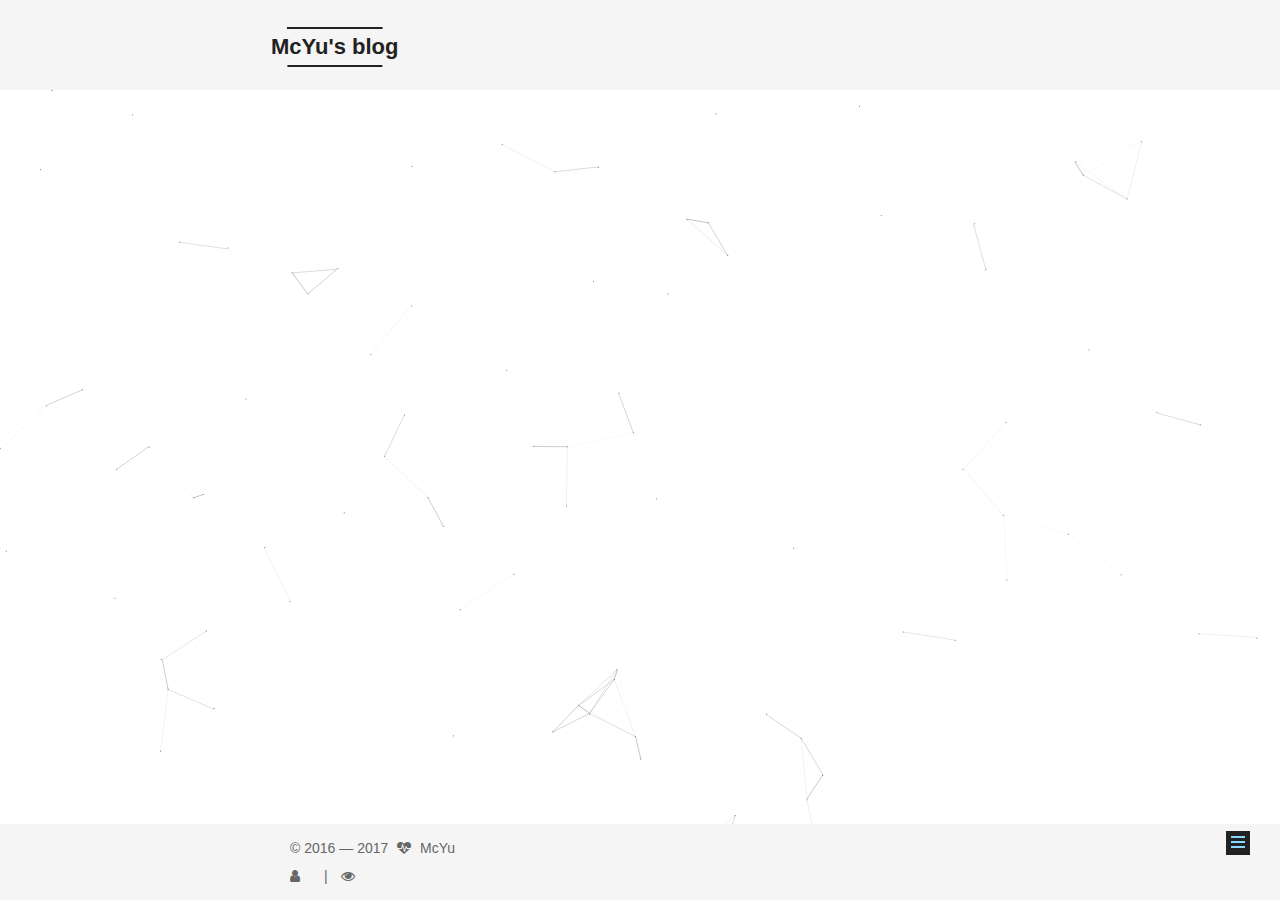
<file: tags/index.html>
<!DOCTYPE html>



  


<html class="theme-next mist use-motion" lang="zh-Hans">
<head>
  <meta charset="UTF-8"/>
<meta http-equiv="X-UA-Compatible" content="IE=edge" />
<meta name="viewport" content="width=device-width, initial-scale=1, maximum-scale=1"/>
<meta name="theme-color" content="#222">









<meta http-equiv="Cache-Control" content="no-transform" />
<meta http-equiv="Cache-Control" content="no-siteapp" />
















  
  
  <link href="/lib/fancybox/source/jquery.fancybox.css?v=2.1.5" rel="stylesheet" type="text/css" />







<link href="/lib/font-awesome/css/font-awesome.min.css?v=4.6.2" rel="stylesheet" type="text/css" />

<link href="/css/main.css?v=5.1.2" rel="stylesheet" type="text/css" />


  <meta name="keywords" content="Hexo, NexT" />








  <link rel="shortcut icon" type="image/x-icon" href="/favicon.ico?v=5.1.2" />






<meta property="og:type" content="website">
<meta property="og:title" content="tags">
<meta property="og:url" content="http://yoursite.com/tags/index.html">
<meta property="og:site_name" content="McYu's blog">
<meta property="og:updated_time" content="2017-01-18T10:46:01.000Z">
<meta name="twitter:card" content="summary">
<meta name="twitter:title" content="tags">



<script type="text/javascript" id="hexo.configurations">
  var NexT = window.NexT || {};
  var CONFIG = {
    root: '/',
    scheme: 'Mist',
    version: '5.1.2',
    sidebar: {"position":"left","display":"post","offset":12,"offset_float":12,"b2t":false,"scrollpercent":false,"onmobile":false},
    fancybox: true,
    tabs: true,
    motion: {"enable":true,"async":false,"transition":{"post_block":"fadeIn","post_header":"slideDownIn","post_body":"slideDownIn","coll_header":"slideLeftIn"}},
    duoshuo: {
      userId: '0',
      author: '博主'
    },
    algolia: {
      applicationID: '',
      apiKey: '',
      indexName: '',
      hits: {"per_page":10},
      labels: {"input_placeholder":"Search for Posts","hits_empty":"We didn't find any results for the search: ${query}","hits_stats":"${hits} results found in ${time} ms"}
    }
  };
</script>



  <link rel="canonical" href="http://yoursite.com/tags/"/>





  <title>tags | McYu's blog</title>
  








</head>

<body itemscope itemtype="http://schema.org/WebPage" lang="zh-Hans">

  
  
    
  

  <div class="container sidebar-position-left page-post-detail">
    <div class="headband"></div>

    <header id="header" class="header" itemscope itemtype="http://schema.org/WPHeader">
      <div class="header-inner"><div class="site-brand-wrapper">
  <div class="site-meta ">
    

    <div class="custom-logo-site-title">
      <a href="/"  class="brand" rel="start">
        <span class="logo-line-before"><i></i></span>
        <span class="site-title">McYu's blog</span>
        <span class="logo-line-after"><i></i></span>
      </a>
    </div>
      
        <p class="site-subtitle"></p>
      
  </div>

  <div class="site-nav-toggle">
    <button>
      <span class="btn-bar"></span>
      <span class="btn-bar"></span>
      <span class="btn-bar"></span>
    </button>
  </div>
</div>

<nav class="site-nav">
  

  
    <ul id="menu" class="menu">
      
        
        <li class="menu-item menu-item-home">
          <a href="/" rel="section">
            
              <i class="menu-item-icon fa fa-fw fa-home"></i> <br />
            
            首页
          </a>
        </li>
      
        
        <li class="menu-item menu-item-tags">
          <a href="/tags/" rel="section">
            
              <i class="menu-item-icon fa fa-fw fa-tags"></i> <br />
            
            标签
          </a>
        </li>
      
        
        <li class="menu-item menu-item-archives">
          <a href="/archives/" rel="section">
            
              <i class="menu-item-icon fa fa-fw fa-archive"></i> <br />
            
            归档
          </a>
        </li>
      
        
        <li class="menu-item menu-item-about">
          <a href="/about/" rel="section">
            
              <i class="menu-item-icon fa fa-fw fa-user"></i> <br />
            
            关于
          </a>
        </li>
      

      
        <li class="menu-item menu-item-search">
          
            <a href="javascript:;" class="popup-trigger">
          
            
              <i class="menu-item-icon fa fa-search fa-fw"></i> <br />
            
            搜索
          </a>
        </li>
      
    </ul>
  

  
    <div class="site-search">
      
  <div class="popup search-popup local-search-popup">
  <div class="local-search-header clearfix">
    <span class="search-icon">
      <i class="fa fa-search"></i>
    </span>
    <span class="popup-btn-close">
      <i class="fa fa-times-circle"></i>
    </span>
    <div class="local-search-input-wrapper">
      <input autocomplete="off"
             placeholder="搜索..." spellcheck="false"
             type="text" id="local-search-input">
    </div>
  </div>
  <div id="local-search-result"></div>
</div>



    </div>
  
</nav>



 </div>
    </header>

    <main id="main" class="main">
      <div class="main-inner">
        <div class="content-wrap">
          <div id="content" class="content">
            

  <div id="posts" class="posts-expand">
    
    
    
    <div class="post-block page">
      <header class="post-header">

	<h1 class="post-title" itemprop="name headline">tags</h1>



</header>

      
      
      
      <div class="post-body">
        
        
          
        
      </div>
      
      
      
    </div>
    
    
    
  </div>


          </div>
          


          
  <div class="comments" id="comments">
    
  </div>


        </div>
        
          
  
  <div class="sidebar-toggle">
    <div class="sidebar-toggle-line-wrap">
      <span class="sidebar-toggle-line sidebar-toggle-line-first"></span>
      <span class="sidebar-toggle-line sidebar-toggle-line-middle"></span>
      <span class="sidebar-toggle-line sidebar-toggle-line-last"></span>
    </div>
  </div>

  <aside id="sidebar" class="sidebar">
    
    <div class="sidebar-inner">

      

      

      <section class="site-overview sidebar-panel sidebar-panel-active">
        <div class="site-author motion-element" itemprop="author" itemscope itemtype="http://schema.org/Person">
          
            <img class="site-author-image" itemprop="image"
              src="/uploads/tou.jpeg"
              alt="McYu" />
          
            <p class="site-author-name" itemprop="name">McYu</p>
            <p class="site-description motion-element" itemprop="description"></p>
        </div>

        <nav class="site-state motion-element">

          
            <div class="site-state-item site-state-posts">
            
              <a href="/archives/">
            
                <span class="site-state-item-count">2</span>
                <span class="site-state-item-name">日志</span>
              </a>
            </div>
          

          

          
            
            
            <div class="site-state-item site-state-tags">
              
                <span class="site-state-item-count">3</span>
                <span class="site-state-item-name">标签</span>
              
            </div>
          

        </nav>

        

        <div class="links-of-author motion-element">
          
            
              <span class="links-of-author-item">
                <a href="https://github.com/mengchaoyu" target="_blank" title="GitHub">
                  
                    <i class="fa fa-fw fa-github"></i></a>
              </span>
            
          
        </div>

        
        

        
        

        


      </section>

      

      

    </div>
  </aside>


        
      </div>
    </main>

    <footer id="footer" class="footer">
      <div class="footer-inner">
        <div class="copyright" >
  
  &copy;  2016 &mdash; 
  <span itemprop="copyrightYear">2017</span>
  <span class="with-love">
    <i class="fa fa-heartbeat"></i>
  </span>
  <span class="author" itemprop="copyrightHolder">McYu</span>

  
</div>



        
<div class="busuanzi-count">
  <script async src="https://dn-lbstatics.qbox.me/busuanzi/2.3/busuanzi.pure.mini.js"></script>

  
    <span class="site-uv">
      <i class="fa fa-user"></i>
      <span class="busuanzi-value" id="busuanzi_value_site_uv"></span>
      
    </span>
  

  
    <span class="site-pv">
      <i class="fa fa-eye"></i>
      <span class="busuanzi-value" id="busuanzi_value_site_pv"></span>
      
    </span>
  
</div>








        
      </div>
    </footer>

    
      <div class="back-to-top">
        <i class="fa fa-arrow-up"></i>
        
      </div>
    

  </div>

  

<script type="text/javascript">
  if (Object.prototype.toString.call(window.Promise) !== '[object Function]') {
    window.Promise = null;
  }
</script>









  


  











  
  <script type="text/javascript" src="/lib/jquery/index.js?v=2.1.3"></script>

  
  <script type="text/javascript" src="/lib/fastclick/lib/fastclick.min.js?v=1.0.6"></script>

  
  <script type="text/javascript" src="/lib/jquery_lazyload/jquery.lazyload.js?v=1.9.7"></script>

  
  <script type="text/javascript" src="/lib/velocity/velocity.min.js?v=1.2.1"></script>

  
  <script type="text/javascript" src="/lib/velocity/velocity.ui.min.js?v=1.2.1"></script>

  
  <script type="text/javascript" src="/lib/fancybox/source/jquery.fancybox.pack.js?v=2.1.5"></script>

  
  <script type="text/javascript" src="/lib/canvas-nest/canvas-nest.min.js"></script>


  


  <script type="text/javascript" src="/js/src/utils.js?v=5.1.2"></script>

  <script type="text/javascript" src="/js/src/motion.js?v=5.1.2"></script>



  
  

  <script type="text/javascript" src="/js/src/scrollspy.js?v=5.1.2"></script>
<script type="text/javascript" src="/js/src/post-details.js?v=5.1.2"></script>


  

  


  <script type="text/javascript" src="/js/src/bootstrap.js?v=5.1.2"></script>



  


  




	





  





  








  

  <script type="text/javascript">
    // Popup Window;
    var isfetched = false;
    var isXml = true;
    // Search DB path;
    var search_path = "search.xml";
    if (search_path.length === 0) {
      search_path = "search.xml";
    } else if (/json$/i.test(search_path)) {
      isXml = false;
    }
    var path = "/" + search_path;
    // monitor main search box;

    var onPopupClose = function (e) {
      $('.popup').hide();
      $('#local-search-input').val('');
      $('.search-result-list').remove();
      $('#no-result').remove();
      $(".local-search-pop-overlay").remove();
      $('body').css('overflow', '');
    }

    function proceedsearch() {
      $("body")
        .append('<div class="search-popup-overlay local-search-pop-overlay"></div>')
        .css('overflow', 'hidden');
      $('.search-popup-overlay').click(onPopupClose);
      $('.popup').toggle();
      var $localSearchInput = $('#local-search-input');
      $localSearchInput.attr("autocapitalize", "none");
      $localSearchInput.attr("autocorrect", "off");
      $localSearchInput.focus();
    }

    // search function;
    var searchFunc = function(path, search_id, content_id) {
      'use strict';

      // start loading animation
      $("body")
        .append('<div class="search-popup-overlay local-search-pop-overlay">' +
          '<div id="search-loading-icon">' +
          '<i class="fa fa-spinner fa-pulse fa-5x fa-fw"></i>' +
          '</div>' +
          '</div>')
        .css('overflow', 'hidden');
      $("#search-loading-icon").css('margin', '20% auto 0 auto').css('text-align', 'center');

      $.ajax({
        url: path,
        dataType: isXml ? "xml" : "json",
        async: true,
        success: function(res) {
          // get the contents from search data
          isfetched = true;
          $('.popup').detach().appendTo('.header-inner');
          var datas = isXml ? $("entry", res).map(function() {
            return {
              title: $("title", this).text(),
              content: $("content",this).text(),
              url: $("url" , this).text()
            };
          }).get() : res;
          var input = document.getElementById(search_id);
          var resultContent = document.getElementById(content_id);
          var inputEventFunction = function() {
            var searchText = input.value.trim().toLowerCase();
            var keywords = searchText.split(/[\s\-]+/);
            if (keywords.length > 1) {
              keywords.push(searchText);
            }
            var resultItems = [];
            if (searchText.length > 0) {
              // perform local searching
              datas.forEach(function(data) {
                var isMatch = false;
                var hitCount = 0;
                var searchTextCount = 0;
                var title = data.title.trim();
                var titleInLowerCase = title.toLowerCase();
                var content = data.content.trim().replace(/<[^>]+>/g,"");
                var contentInLowerCase = content.toLowerCase();
                var articleUrl = decodeURIComponent(data.url);
                var indexOfTitle = [];
                var indexOfContent = [];
                // only match articles with not empty titles
                if(title != '') {
                  keywords.forEach(function(keyword) {
                    function getIndexByWord(word, text, caseSensitive) {
                      var wordLen = word.length;
                      if (wordLen === 0) {
                        return [];
                      }
                      var startPosition = 0, position = [], index = [];
                      if (!caseSensitive) {
                        text = text.toLowerCase();
                        word = word.toLowerCase();
                      }
                      while ((position = text.indexOf(word, startPosition)) > -1) {
                        index.push({position: position, word: word});
                        startPosition = position + wordLen;
                      }
                      return index;
                    }

                    indexOfTitle = indexOfTitle.concat(getIndexByWord(keyword, titleInLowerCase, false));
                    indexOfContent = indexOfContent.concat(getIndexByWord(keyword, contentInLowerCase, false));
                  });
                  if (indexOfTitle.length > 0 || indexOfContent.length > 0) {
                    isMatch = true;
                    hitCount = indexOfTitle.length + indexOfContent.length;
                  }
                }

                // show search results

                if (isMatch) {
                  // sort index by position of keyword

                  [indexOfTitle, indexOfContent].forEach(function (index) {
                    index.sort(function (itemLeft, itemRight) {
                      if (itemRight.position !== itemLeft.position) {
                        return itemRight.position - itemLeft.position;
                      } else {
                        return itemLeft.word.length - itemRight.word.length;
                      }
                    });
                  });

                  // merge hits into slices

                  function mergeIntoSlice(text, start, end, index) {
                    var item = index[index.length - 1];
                    var position = item.position;
                    var word = item.word;
                    var hits = [];
                    var searchTextCountInSlice = 0;
                    while (position + word.length <= end && index.length != 0) {
                      if (word === searchText) {
                        searchTextCountInSlice++;
                      }
                      hits.push({position: position, length: word.length});
                      var wordEnd = position + word.length;

                      // move to next position of hit

                      index.pop();
                      while (index.length != 0) {
                        item = index[index.length - 1];
                        position = item.position;
                        word = item.word;
                        if (wordEnd > position) {
                          index.pop();
                        } else {
                          break;
                        }
                      }
                    }
                    searchTextCount += searchTextCountInSlice;
                    return {
                      hits: hits,
                      start: start,
                      end: end,
                      searchTextCount: searchTextCountInSlice
                    };
                  }

                  var slicesOfTitle = [];
                  if (indexOfTitle.length != 0) {
                    slicesOfTitle.push(mergeIntoSlice(title, 0, title.length, indexOfTitle));
                  }

                  var slicesOfContent = [];
                  while (indexOfContent.length != 0) {
                    var item = indexOfContent[indexOfContent.length - 1];
                    var position = item.position;
                    var word = item.word;
                    // cut out 100 characters
                    var start = position - 20;
                    var end = position + 80;
                    if(start < 0){
                      start = 0;
                    }
                    if (end < position + word.length) {
                      end = position + word.length;
                    }
                    if(end > content.length){
                      end = content.length;
                    }
                    slicesOfContent.push(mergeIntoSlice(content, start, end, indexOfContent));
                  }

                  // sort slices in content by search text's count and hits' count

                  slicesOfContent.sort(function (sliceLeft, sliceRight) {
                    if (sliceLeft.searchTextCount !== sliceRight.searchTextCount) {
                      return sliceRight.searchTextCount - sliceLeft.searchTextCount;
                    } else if (sliceLeft.hits.length !== sliceRight.hits.length) {
                      return sliceRight.hits.length - sliceLeft.hits.length;
                    } else {
                      return sliceLeft.start - sliceRight.start;
                    }
                  });

                  // select top N slices in content

                  var upperBound = parseInt('1');
                  if (upperBound >= 0) {
                    slicesOfContent = slicesOfContent.slice(0, upperBound);
                  }

                  // highlight title and content

                  function highlightKeyword(text, slice) {
                    var result = '';
                    var prevEnd = slice.start;
                    slice.hits.forEach(function (hit) {
                      result += text.substring(prevEnd, hit.position);
                      var end = hit.position + hit.length;
                      result += '<b class="search-keyword">' + text.substring(hit.position, end) + '</b>';
                      prevEnd = end;
                    });
                    result += text.substring(prevEnd, slice.end);
                    return result;
                  }

                  var resultItem = '';

                  if (slicesOfTitle.length != 0) {
                    resultItem += "<li><a href='" + articleUrl + "' class='search-result-title'>" + highlightKeyword(title, slicesOfTitle[0]) + "</a>";
                  } else {
                    resultItem += "<li><a href='" + articleUrl + "' class='search-result-title'>" + title + "</a>";
                  }

                  slicesOfContent.forEach(function (slice) {
                    resultItem += "<a href='" + articleUrl + "'>" +
                      "<p class=\"search-result\">" + highlightKeyword(content, slice) +
                      "...</p>" + "</a>";
                  });

                  resultItem += "</li>";
                  resultItems.push({
                    item: resultItem,
                    searchTextCount: searchTextCount,
                    hitCount: hitCount,
                    id: resultItems.length
                  });
                }
              })
            };
            if (keywords.length === 1 && keywords[0] === "") {
              resultContent.innerHTML = '<div id="no-result"><i class="fa fa-search fa-5x" /></div>'
            } else if (resultItems.length === 0) {
              resultContent.innerHTML = '<div id="no-result"><i class="fa fa-frown-o fa-5x" /></div>'
            } else {
              resultItems.sort(function (resultLeft, resultRight) {
                if (resultLeft.searchTextCount !== resultRight.searchTextCount) {
                  return resultRight.searchTextCount - resultLeft.searchTextCount;
                } else if (resultLeft.hitCount !== resultRight.hitCount) {
                  return resultRight.hitCount - resultLeft.hitCount;
                } else {
                  return resultRight.id - resultLeft.id;
                }
              });
              var searchResultList = '<ul class=\"search-result-list\">';
              resultItems.forEach(function (result) {
                searchResultList += result.item;
              })
              searchResultList += "</ul>";
              resultContent.innerHTML = searchResultList;
            }
          }

          if ('auto' === 'auto') {
            input.addEventListener('input', inputEventFunction);
          } else {
            $('.search-icon').click(inputEventFunction);
            input.addEventListener('keypress', function (event) {
              if (event.keyCode === 13) {
                inputEventFunction();
              }
            });
          }

          // remove loading animation
          $(".local-search-pop-overlay").remove();
          $('body').css('overflow', '');

          proceedsearch();
        }
      });
    }

    // handle and trigger popup window;
    $('.popup-trigger').click(function(e) {
      e.stopPropagation();
      if (isfetched === false) {
        searchFunc(path, 'local-search-input', 'local-search-result');
      } else {
        proceedsearch();
      };
    });

    $('.popup-btn-close').click(onPopupClose);
    $('.popup').click(function(e){
      e.stopPropagation();
    });
    $(document).on('keyup', function (event) {
      var shouldDismissSearchPopup = event.which === 27 &&
        $('.search-popup').is(':visible');
      if (shouldDismissSearchPopup) {
        onPopupClose();
      }
    });
  </script>





  

  

  

  

  

  

</body>
</html>
</file>
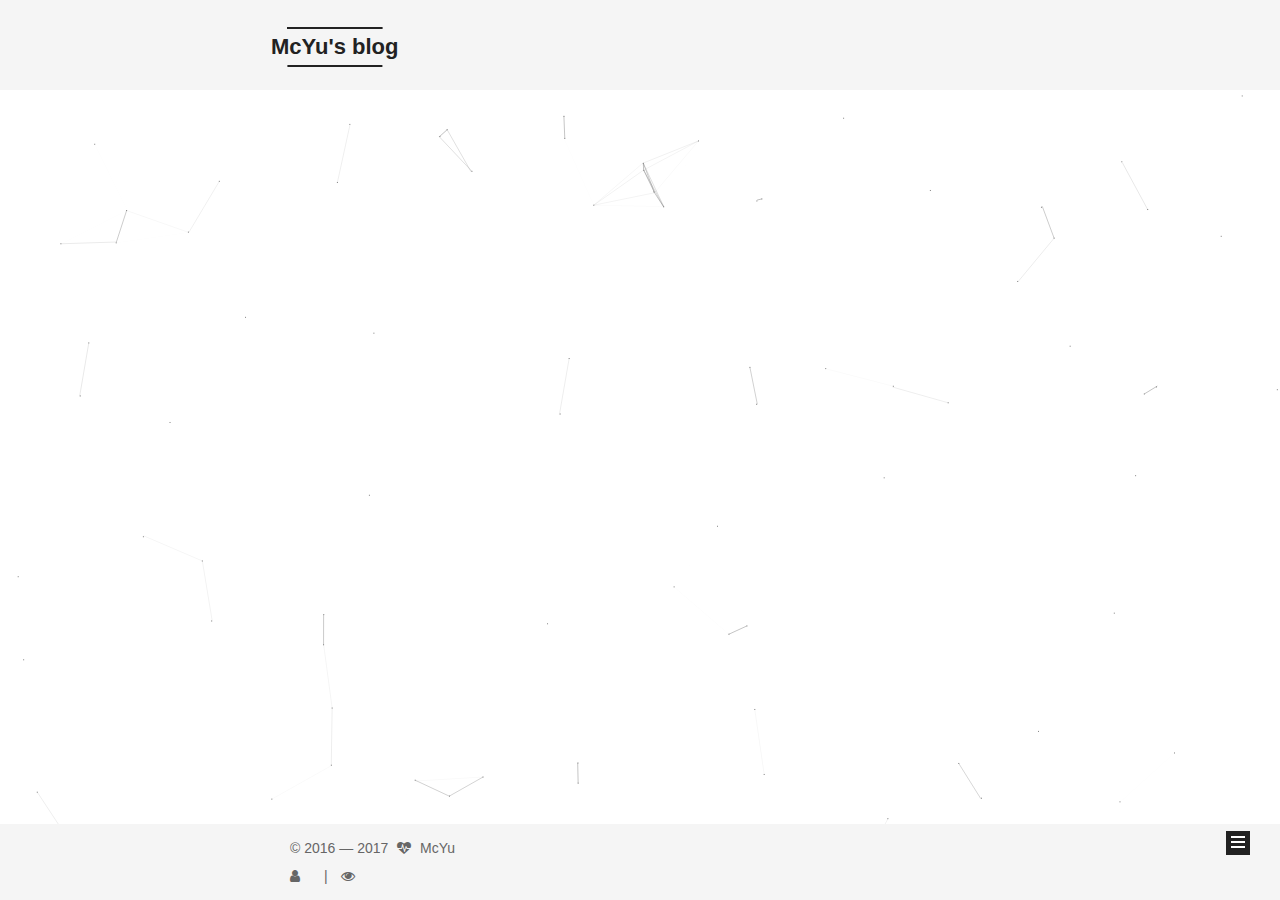
<file: archives/2016/index.html>
<!DOCTYPE html>



  


<html class="theme-next mist use-motion" lang="zh-Hans">
<head>
  <meta charset="UTF-8"/>
<meta http-equiv="X-UA-Compatible" content="IE=edge" />
<meta name="viewport" content="width=device-width, initial-scale=1, maximum-scale=1"/>
<meta name="theme-color" content="#222">









<meta http-equiv="Cache-Control" content="no-transform" />
<meta http-equiv="Cache-Control" content="no-siteapp" />
















  
  
  <link href="/lib/fancybox/source/jquery.fancybox.css?v=2.1.5" rel="stylesheet" type="text/css" />







<link href="/lib/font-awesome/css/font-awesome.min.css?v=4.6.2" rel="stylesheet" type="text/css" />

<link href="/css/main.css?v=5.1.2" rel="stylesheet" type="text/css" />


  <meta name="keywords" content="Hexo, NexT" />








  <link rel="shortcut icon" type="image/x-icon" href="/favicon.ico?v=5.1.2" />






<meta property="og:type" content="website">
<meta property="og:title" content="McYu's blog">
<meta property="og:url" content="http://yoursite.com/archives/2016/index.html">
<meta property="og:site_name" content="McYu's blog">
<meta name="twitter:card" content="summary">
<meta name="twitter:title" content="McYu's blog">



<script type="text/javascript" id="hexo.configurations">
  var NexT = window.NexT || {};
  var CONFIG = {
    root: '/',
    scheme: 'Mist',
    version: '5.1.2',
    sidebar: {"position":"left","display":"post","offset":12,"offset_float":12,"b2t":false,"scrollpercent":false,"onmobile":false},
    fancybox: true,
    tabs: true,
    motion: {"enable":true,"async":false,"transition":{"post_block":"fadeIn","post_header":"slideDownIn","post_body":"slideDownIn","coll_header":"slideLeftIn"}},
    duoshuo: {
      userId: '0',
      author: '博主'
    },
    algolia: {
      applicationID: '',
      apiKey: '',
      indexName: '',
      hits: {"per_page":10},
      labels: {"input_placeholder":"Search for Posts","hits_empty":"We didn't find any results for the search: ${query}","hits_stats":"${hits} results found in ${time} ms"}
    }
  };
</script>



  <link rel="canonical" href="http://yoursite.com/archives/2016/"/>





  <title>归档 | McYu's blog</title>
  








</head>

<body itemscope itemtype="http://schema.org/WebPage" lang="zh-Hans">

  
  
    
  

  <div class="container sidebar-position-left page-archive">
    <div class="headband"></div>

    <header id="header" class="header" itemscope itemtype="http://schema.org/WPHeader">
      <div class="header-inner"><div class="site-brand-wrapper">
  <div class="site-meta ">
    

    <div class="custom-logo-site-title">
      <a href="/"  class="brand" rel="start">
        <span class="logo-line-before"><i></i></span>
        <span class="site-title">McYu's blog</span>
        <span class="logo-line-after"><i></i></span>
      </a>
    </div>
      
        <p class="site-subtitle"></p>
      
  </div>

  <div class="site-nav-toggle">
    <button>
      <span class="btn-bar"></span>
      <span class="btn-bar"></span>
      <span class="btn-bar"></span>
    </button>
  </div>
</div>

<nav class="site-nav">
  

  
    <ul id="menu" class="menu">
      
        
        <li class="menu-item menu-item-home">
          <a href="/" rel="section">
            
              <i class="menu-item-icon fa fa-fw fa-home"></i> <br />
            
            首页
          </a>
        </li>
      
        
        <li class="menu-item menu-item-tags">
          <a href="/tags/" rel="section">
            
              <i class="menu-item-icon fa fa-fw fa-tags"></i> <br />
            
            标签
          </a>
        </li>
      
        
        <li class="menu-item menu-item-archives">
          <a href="/archives/" rel="section">
            
              <i class="menu-item-icon fa fa-fw fa-archive"></i> <br />
            
            归档
          </a>
        </li>
      
        
        <li class="menu-item menu-item-about">
          <a href="/about/" rel="section">
            
              <i class="menu-item-icon fa fa-fw fa-user"></i> <br />
            
            关于
          </a>
        </li>
      

      
        <li class="menu-item menu-item-search">
          
            <a href="javascript:;" class="popup-trigger">
          
            
              <i class="menu-item-icon fa fa-search fa-fw"></i> <br />
            
            搜索
          </a>
        </li>
      
    </ul>
  

  
    <div class="site-search">
      
  <div class="popup search-popup local-search-popup">
  <div class="local-search-header clearfix">
    <span class="search-icon">
      <i class="fa fa-search"></i>
    </span>
    <span class="popup-btn-close">
      <i class="fa fa-times-circle"></i>
    </span>
    <div class="local-search-input-wrapper">
      <input autocomplete="off"
             placeholder="搜索..." spellcheck="false"
             type="text" id="local-search-input">
    </div>
  </div>
  <div id="local-search-result"></div>
</div>



    </div>
  
</nav>



 </div>
    </header>

    <main id="main" class="main">
      <div class="main-inner">
        <div class="content-wrap">
          <div id="content" class="content">
            

  
  
  
  <div class="post-block archive">
    <div id="posts" class="posts-collapse">
      <span class="archive-move-on"></span>

      <span class="archive-page-counter">
        
        
        
          
        
        嗯..! 目前共计 2 篇日志。 继续努力。
      </span>

      

        
        
        

        
          
          <div class="collection-title">
            <h1 class="archive-year" id="archive-year-2016">2016</h1>
          </div>
        
        

        

  <article class="post post-type-normal" itemscope itemtype="http://schema.org/Article">
    <header class="post-header">

      <h2 class="post-title">
        
            <a class="post-title-link" href="/2016/09/14/Interpro注释/" itemprop="url">
              
                <span itemprop="name">Interpro注释</span>
              
            </a>
        
      </h2>

      <div class="post-meta">
        <time class="post-time" itemprop="dateCreated"
              datetime="2016-09-14T16:41:54+08:00"
              content="2016-09-14" >
          09-14
        </time>
      </div>

    </header>
  </article>



      

        
        
        

        
        

        

  <article class="post post-type-normal" itemscope itemtype="http://schema.org/Article">
    <header class="post-header">

      <h2 class="post-title">
        
            <a class="post-title-link" href="/2016/09/09/Hexo-搭建-Github-博客/" itemprop="url">
              
                <span itemprop="name">Hexo 搭建 Github 博客</span>
              
            </a>
        
      </h2>

      <div class="post-meta">
        <time class="post-time" itemprop="dateCreated"
              datetime="2016-09-09T19:47:02+08:00"
              content="2016-09-09" >
          09-09
        </time>
      </div>

    </header>
  </article>



      

    </div>
  </div>
  
  
  

  



          </div>
          


          

        </div>
        
          
  
  <div class="sidebar-toggle">
    <div class="sidebar-toggle-line-wrap">
      <span class="sidebar-toggle-line sidebar-toggle-line-first"></span>
      <span class="sidebar-toggle-line sidebar-toggle-line-middle"></span>
      <span class="sidebar-toggle-line sidebar-toggle-line-last"></span>
    </div>
  </div>

  <aside id="sidebar" class="sidebar">
    
    <div class="sidebar-inner">

      

      

      <section class="site-overview sidebar-panel sidebar-panel-active">
        <div class="site-author motion-element" itemprop="author" itemscope itemtype="http://schema.org/Person">
          
            <img class="site-author-image" itemprop="image"
              src="/uploads/tou.jpeg"
              alt="McYu" />
          
            <p class="site-author-name" itemprop="name">McYu</p>
            <p class="site-description motion-element" itemprop="description"></p>
        </div>

        <nav class="site-state motion-element">

          
            <div class="site-state-item site-state-posts">
            
              <a href="/archives/">
            
                <span class="site-state-item-count">2</span>
                <span class="site-state-item-name">日志</span>
              </a>
            </div>
          

          

          
            
            
            <div class="site-state-item site-state-tags">
              
                <span class="site-state-item-count">3</span>
                <span class="site-state-item-name">标签</span>
              
            </div>
          

        </nav>

        

        <div class="links-of-author motion-element">
          
            
              <span class="links-of-author-item">
                <a href="https://github.com/mengchaoyu" target="_blank" title="GitHub">
                  
                    <i class="fa fa-fw fa-github"></i></a>
              </span>
            
          
        </div>

        
        

        
        

        


      </section>

      

      

    </div>
  </aside>


        
      </div>
    </main>

    <footer id="footer" class="footer">
      <div class="footer-inner">
        <div class="copyright" >
  
  &copy;  2016 &mdash; 
  <span itemprop="copyrightYear">2017</span>
  <span class="with-love">
    <i class="fa fa-heartbeat"></i>
  </span>
  <span class="author" itemprop="copyrightHolder">McYu</span>

  
</div>



        
<div class="busuanzi-count">
  <script async src="https://dn-lbstatics.qbox.me/busuanzi/2.3/busuanzi.pure.mini.js"></script>

  
    <span class="site-uv">
      <i class="fa fa-user"></i>
      <span class="busuanzi-value" id="busuanzi_value_site_uv"></span>
      
    </span>
  

  
    <span class="site-pv">
      <i class="fa fa-eye"></i>
      <span class="busuanzi-value" id="busuanzi_value_site_pv"></span>
      
    </span>
  
</div>








        
      </div>
    </footer>

    
      <div class="back-to-top">
        <i class="fa fa-arrow-up"></i>
        
      </div>
    

  </div>

  

<script type="text/javascript">
  if (Object.prototype.toString.call(window.Promise) !== '[object Function]') {
    window.Promise = null;
  }
</script>









  


  











  
  <script type="text/javascript" src="/lib/jquery/index.js?v=2.1.3"></script>

  
  <script type="text/javascript" src="/lib/fastclick/lib/fastclick.min.js?v=1.0.6"></script>

  
  <script type="text/javascript" src="/lib/jquery_lazyload/jquery.lazyload.js?v=1.9.7"></script>

  
  <script type="text/javascript" src="/lib/velocity/velocity.min.js?v=1.2.1"></script>

  
  <script type="text/javascript" src="/lib/velocity/velocity.ui.min.js?v=1.2.1"></script>

  
  <script type="text/javascript" src="/lib/fancybox/source/jquery.fancybox.pack.js?v=2.1.5"></script>

  
  <script type="text/javascript" src="/lib/canvas-nest/canvas-nest.min.js"></script>


  


  <script type="text/javascript" src="/js/src/utils.js?v=5.1.2"></script>

  <script type="text/javascript" src="/js/src/motion.js?v=5.1.2"></script>



  
  

  <script type="text/javascript" src="/js/src/scrollspy.js?v=5.1.2"></script>
<script type="text/javascript" src="/js/src/post-details.js?v=5.1.2"></script>


  

  


  <script type="text/javascript" src="/js/src/bootstrap.js?v=5.1.2"></script>



  


  




	





  





  








  

  <script type="text/javascript">
    // Popup Window;
    var isfetched = false;
    var isXml = true;
    // Search DB path;
    var search_path = "search.xml";
    if (search_path.length === 0) {
      search_path = "search.xml";
    } else if (/json$/i.test(search_path)) {
      isXml = false;
    }
    var path = "/" + search_path;
    // monitor main search box;

    var onPopupClose = function (e) {
      $('.popup').hide();
      $('#local-search-input').val('');
      $('.search-result-list').remove();
      $('#no-result').remove();
      $(".local-search-pop-overlay").remove();
      $('body').css('overflow', '');
    }

    function proceedsearch() {
      $("body")
        .append('<div class="search-popup-overlay local-search-pop-overlay"></div>')
        .css('overflow', 'hidden');
      $('.search-popup-overlay').click(onPopupClose);
      $('.popup').toggle();
      var $localSearchInput = $('#local-search-input');
      $localSearchInput.attr("autocapitalize", "none");
      $localSearchInput.attr("autocorrect", "off");
      $localSearchInput.focus();
    }

    // search function;
    var searchFunc = function(path, search_id, content_id) {
      'use strict';

      // start loading animation
      $("body")
        .append('<div class="search-popup-overlay local-search-pop-overlay">' +
          '<div id="search-loading-icon">' +
          '<i class="fa fa-spinner fa-pulse fa-5x fa-fw"></i>' +
          '</div>' +
          '</div>')
        .css('overflow', 'hidden');
      $("#search-loading-icon").css('margin', '20% auto 0 auto').css('text-align', 'center');

      $.ajax({
        url: path,
        dataType: isXml ? "xml" : "json",
        async: true,
        success: function(res) {
          // get the contents from search data
          isfetched = true;
          $('.popup').detach().appendTo('.header-inner');
          var datas = isXml ? $("entry", res).map(function() {
            return {
              title: $("title", this).text(),
              content: $("content",this).text(),
              url: $("url" , this).text()
            };
          }).get() : res;
          var input = document.getElementById(search_id);
          var resultContent = document.getElementById(content_id);
          var inputEventFunction = function() {
            var searchText = input.value.trim().toLowerCase();
            var keywords = searchText.split(/[\s\-]+/);
            if (keywords.length > 1) {
              keywords.push(searchText);
            }
            var resultItems = [];
            if (searchText.length > 0) {
              // perform local searching
              datas.forEach(function(data) {
                var isMatch = false;
                var hitCount = 0;
                var searchTextCount = 0;
                var title = data.title.trim();
                var titleInLowerCase = title.toLowerCase();
                var content = data.content.trim().replace(/<[^>]+>/g,"");
                var contentInLowerCase = content.toLowerCase();
                var articleUrl = decodeURIComponent(data.url);
                var indexOfTitle = [];
                var indexOfContent = [];
                // only match articles with not empty titles
                if(title != '') {
                  keywords.forEach(function(keyword) {
                    function getIndexByWord(word, text, caseSensitive) {
                      var wordLen = word.length;
                      if (wordLen === 0) {
                        return [];
                      }
                      var startPosition = 0, position = [], index = [];
                      if (!caseSensitive) {
                        text = text.toLowerCase();
                        word = word.toLowerCase();
                      }
                      while ((position = text.indexOf(word, startPosition)) > -1) {
                        index.push({position: position, word: word});
                        startPosition = position + wordLen;
                      }
                      return index;
                    }

                    indexOfTitle = indexOfTitle.concat(getIndexByWord(keyword, titleInLowerCase, false));
                    indexOfContent = indexOfContent.concat(getIndexByWord(keyword, contentInLowerCase, false));
                  });
                  if (indexOfTitle.length > 0 || indexOfContent.length > 0) {
                    isMatch = true;
                    hitCount = indexOfTitle.length + indexOfContent.length;
                  }
                }

                // show search results

                if (isMatch) {
                  // sort index by position of keyword

                  [indexOfTitle, indexOfContent].forEach(function (index) {
                    index.sort(function (itemLeft, itemRight) {
                      if (itemRight.position !== itemLeft.position) {
                        return itemRight.position - itemLeft.position;
                      } else {
                        return itemLeft.word.length - itemRight.word.length;
                      }
                    });
                  });

                  // merge hits into slices

                  function mergeIntoSlice(text, start, end, index) {
                    var item = index[index.length - 1];
                    var position = item.position;
                    var word = item.word;
                    var hits = [];
                    var searchTextCountInSlice = 0;
                    while (position + word.length <= end && index.length != 0) {
                      if (word === searchText) {
                        searchTextCountInSlice++;
                      }
                      hits.push({position: position, length: word.length});
                      var wordEnd = position + word.length;

                      // move to next position of hit

                      index.pop();
                      while (index.length != 0) {
                        item = index[index.length - 1];
                        position = item.position;
                        word = item.word;
                        if (wordEnd > position) {
                          index.pop();
                        } else {
                          break;
                        }
                      }
                    }
                    searchTextCount += searchTextCountInSlice;
                    return {
                      hits: hits,
                      start: start,
                      end: end,
                      searchTextCount: searchTextCountInSlice
                    };
                  }

                  var slicesOfTitle = [];
                  if (indexOfTitle.length != 0) {
                    slicesOfTitle.push(mergeIntoSlice(title, 0, title.length, indexOfTitle));
                  }

                  var slicesOfContent = [];
                  while (indexOfContent.length != 0) {
                    var item = indexOfContent[indexOfContent.length - 1];
                    var position = item.position;
                    var word = item.word;
                    // cut out 100 characters
                    var start = position - 20;
                    var end = position + 80;
                    if(start < 0){
                      start = 0;
                    }
                    if (end < position + word.length) {
                      end = position + word.length;
                    }
                    if(end > content.length){
                      end = content.length;
                    }
                    slicesOfContent.push(mergeIntoSlice(content, start, end, indexOfContent));
                  }

                  // sort slices in content by search text's count and hits' count

                  slicesOfContent.sort(function (sliceLeft, sliceRight) {
                    if (sliceLeft.searchTextCount !== sliceRight.searchTextCount) {
                      return sliceRight.searchTextCount - sliceLeft.searchTextCount;
                    } else if (sliceLeft.hits.length !== sliceRight.hits.length) {
                      return sliceRight.hits.length - sliceLeft.hits.length;
                    } else {
                      return sliceLeft.start - sliceRight.start;
                    }
                  });

                  // select top N slices in content

                  var upperBound = parseInt('1');
                  if (upperBound >= 0) {
                    slicesOfContent = slicesOfContent.slice(0, upperBound);
                  }

                  // highlight title and content

                  function highlightKeyword(text, slice) {
                    var result = '';
                    var prevEnd = slice.start;
                    slice.hits.forEach(function (hit) {
                      result += text.substring(prevEnd, hit.position);
                      var end = hit.position + hit.length;
                      result += '<b class="search-keyword">' + text.substring(hit.position, end) + '</b>';
                      prevEnd = end;
                    });
                    result += text.substring(prevEnd, slice.end);
                    return result;
                  }

                  var resultItem = '';

                  if (slicesOfTitle.length != 0) {
                    resultItem += "<li><a href='" + articleUrl + "' class='search-result-title'>" + highlightKeyword(title, slicesOfTitle[0]) + "</a>";
                  } else {
                    resultItem += "<li><a href='" + articleUrl + "' class='search-result-title'>" + title + "</a>";
                  }

                  slicesOfContent.forEach(function (slice) {
                    resultItem += "<a href='" + articleUrl + "'>" +
                      "<p class=\"search-result\">" + highlightKeyword(content, slice) +
                      "...</p>" + "</a>";
                  });

                  resultItem += "</li>";
                  resultItems.push({
                    item: resultItem,
                    searchTextCount: searchTextCount,
                    hitCount: hitCount,
                    id: resultItems.length
                  });
                }
              })
            };
            if (keywords.length === 1 && keywords[0] === "") {
              resultContent.innerHTML = '<div id="no-result"><i class="fa fa-search fa-5x" /></div>'
            } else if (resultItems.length === 0) {
              resultContent.innerHTML = '<div id="no-result"><i class="fa fa-frown-o fa-5x" /></div>'
            } else {
              resultItems.sort(function (resultLeft, resultRight) {
                if (resultLeft.searchTextCount !== resultRight.searchTextCount) {
                  return resultRight.searchTextCount - resultLeft.searchTextCount;
                } else if (resultLeft.hitCount !== resultRight.hitCount) {
                  return resultRight.hitCount - resultLeft.hitCount;
                } else {
                  return resultRight.id - resultLeft.id;
                }
              });
              var searchResultList = '<ul class=\"search-result-list\">';
              resultItems.forEach(function (result) {
                searchResultList += result.item;
              })
              searchResultList += "</ul>";
              resultContent.innerHTML = searchResultList;
            }
          }

          if ('auto' === 'auto') {
            input.addEventListener('input', inputEventFunction);
          } else {
            $('.search-icon').click(inputEventFunction);
            input.addEventListener('keypress', function (event) {
              if (event.keyCode === 13) {
                inputEventFunction();
              }
            });
          }

          // remove loading animation
          $(".local-search-pop-overlay").remove();
          $('body').css('overflow', '');

          proceedsearch();
        }
      });
    }

    // handle and trigger popup window;
    $('.popup-trigger').click(function(e) {
      e.stopPropagation();
      if (isfetched === false) {
        searchFunc(path, 'local-search-input', 'local-search-result');
      } else {
        proceedsearch();
      };
    });

    $('.popup-btn-close').click(onPopupClose);
    $('.popup').click(function(e){
      e.stopPropagation();
    });
    $(document).on('keyup', function (event) {
      var shouldDismissSearchPopup = event.which === 27 &&
        $('.search-popup').is(':visible');
      if (shouldDismissSearchPopup) {
        onPopupClose();
      }
    });
  </script>





  

  

  

  

  

  

</body>
</html>
</file>
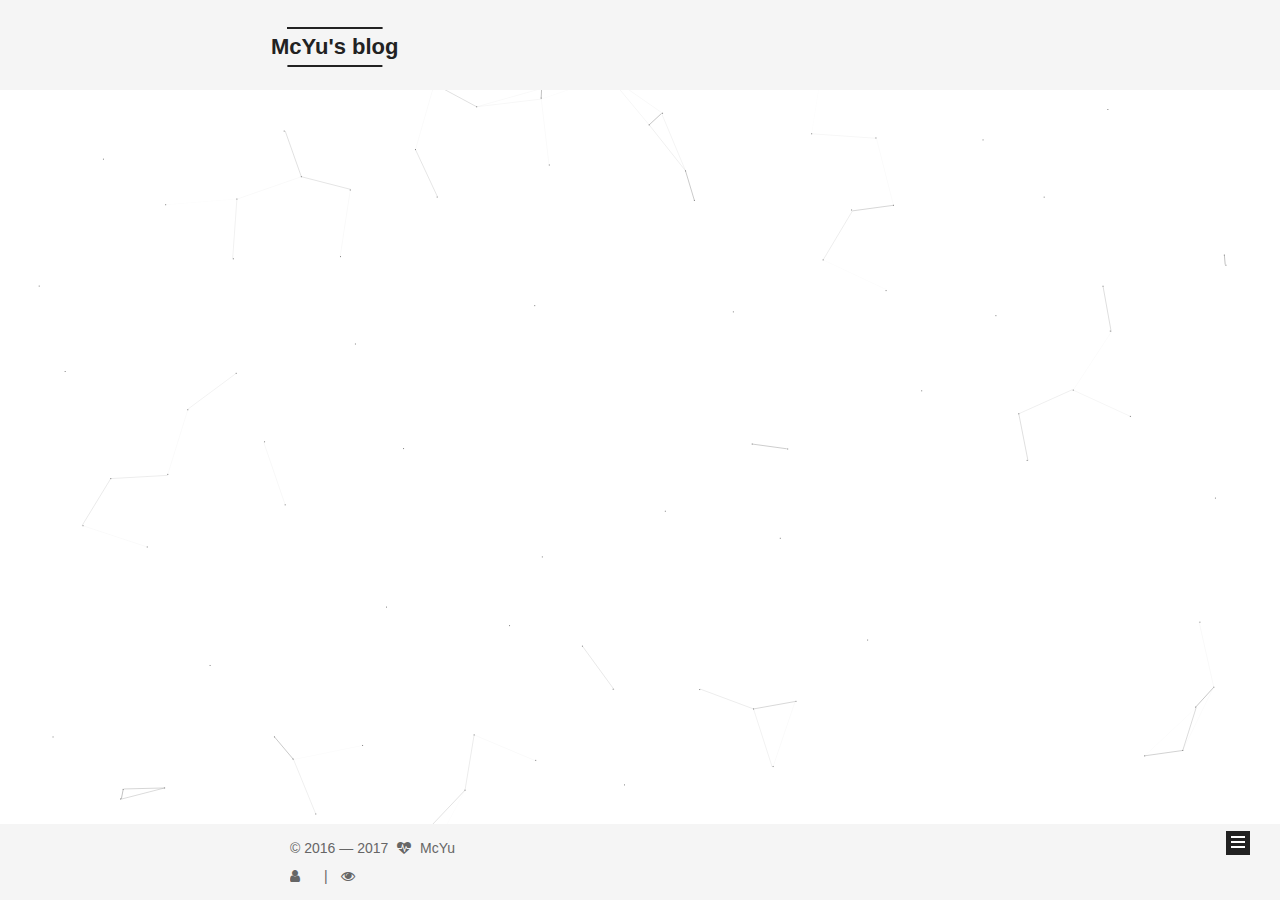
<file: tags/hexo/index.html>
<!DOCTYPE html>



  


<html class="theme-next mist use-motion" lang="zh-Hans">
<head>
  <meta charset="UTF-8"/>
<meta http-equiv="X-UA-Compatible" content="IE=edge" />
<meta name="viewport" content="width=device-width, initial-scale=1, maximum-scale=1"/>
<meta name="theme-color" content="#222">









<meta http-equiv="Cache-Control" content="no-transform" />
<meta http-equiv="Cache-Control" content="no-siteapp" />
















  
  
  <link href="/lib/fancybox/source/jquery.fancybox.css?v=2.1.5" rel="stylesheet" type="text/css" />







<link href="/lib/font-awesome/css/font-awesome.min.css?v=4.6.2" rel="stylesheet" type="text/css" />

<link href="/css/main.css?v=5.1.2" rel="stylesheet" type="text/css" />


  <meta name="keywords" content="Hexo, NexT" />








  <link rel="shortcut icon" type="image/x-icon" href="/favicon.ico?v=5.1.2" />






<meta property="og:type" content="website">
<meta property="og:title" content="McYu's blog">
<meta property="og:url" content="http://yoursite.com/tags/hexo/index.html">
<meta property="og:site_name" content="McYu's blog">
<meta name="twitter:card" content="summary">
<meta name="twitter:title" content="McYu's blog">



<script type="text/javascript" id="hexo.configurations">
  var NexT = window.NexT || {};
  var CONFIG = {
    root: '/',
    scheme: 'Mist',
    version: '5.1.2',
    sidebar: {"position":"left","display":"post","offset":12,"offset_float":12,"b2t":false,"scrollpercent":false,"onmobile":false},
    fancybox: true,
    tabs: true,
    motion: {"enable":true,"async":false,"transition":{"post_block":"fadeIn","post_header":"slideDownIn","post_body":"slideDownIn","coll_header":"slideLeftIn"}},
    duoshuo: {
      userId: '0',
      author: '博主'
    },
    algolia: {
      applicationID: '',
      apiKey: '',
      indexName: '',
      hits: {"per_page":10},
      labels: {"input_placeholder":"Search for Posts","hits_empty":"We didn't find any results for the search: ${query}","hits_stats":"${hits} results found in ${time} ms"}
    }
  };
</script>



  <link rel="canonical" href="http://yoursite.com/tags/hexo/"/>





  <title>标签: hexo | McYu's blog</title>
  








</head>

<body itemscope itemtype="http://schema.org/WebPage" lang="zh-Hans">

  
  
    
  

  <div class="container sidebar-position-left ">
    <div class="headband"></div>

    <header id="header" class="header" itemscope itemtype="http://schema.org/WPHeader">
      <div class="header-inner"><div class="site-brand-wrapper">
  <div class="site-meta ">
    

    <div class="custom-logo-site-title">
      <a href="/"  class="brand" rel="start">
        <span class="logo-line-before"><i></i></span>
        <span class="site-title">McYu's blog</span>
        <span class="logo-line-after"><i></i></span>
      </a>
    </div>
      
        <p class="site-subtitle"></p>
      
  </div>

  <div class="site-nav-toggle">
    <button>
      <span class="btn-bar"></span>
      <span class="btn-bar"></span>
      <span class="btn-bar"></span>
    </button>
  </div>
</div>

<nav class="site-nav">
  

  
    <ul id="menu" class="menu">
      
        
        <li class="menu-item menu-item-home">
          <a href="/" rel="section">
            
              <i class="menu-item-icon fa fa-fw fa-home"></i> <br />
            
            首页
          </a>
        </li>
      
        
        <li class="menu-item menu-item-tags">
          <a href="/tags/" rel="section">
            
              <i class="menu-item-icon fa fa-fw fa-tags"></i> <br />
            
            标签
          </a>
        </li>
      
        
        <li class="menu-item menu-item-archives">
          <a href="/archives/" rel="section">
            
              <i class="menu-item-icon fa fa-fw fa-archive"></i> <br />
            
            归档
          </a>
        </li>
      
        
        <li class="menu-item menu-item-about">
          <a href="/about/" rel="section">
            
              <i class="menu-item-icon fa fa-fw fa-user"></i> <br />
            
            关于
          </a>
        </li>
      

      
        <li class="menu-item menu-item-search">
          
            <a href="javascript:;" class="popup-trigger">
          
            
              <i class="menu-item-icon fa fa-search fa-fw"></i> <br />
            
            搜索
          </a>
        </li>
      
    </ul>
  

  
    <div class="site-search">
      
  <div class="popup search-popup local-search-popup">
  <div class="local-search-header clearfix">
    <span class="search-icon">
      <i class="fa fa-search"></i>
    </span>
    <span class="popup-btn-close">
      <i class="fa fa-times-circle"></i>
    </span>
    <div class="local-search-input-wrapper">
      <input autocomplete="off"
             placeholder="搜索..." spellcheck="false"
             type="text" id="local-search-input">
    </div>
  </div>
  <div id="local-search-result"></div>
</div>



    </div>
  
</nav>



 </div>
    </header>

    <main id="main" class="main">
      <div class="main-inner">
        <div class="content-wrap">
          <div id="content" class="content">
            

  
  
  
  <div class="post-block tag">

    <div id="posts" class="posts-collapse">
      <div class="collection-title">
        <h1>hexo<small>标签</small>
        </h1>
      </div>

      
        

  <article class="post post-type-normal" itemscope itemtype="http://schema.org/Article">
    <header class="post-header">

      <h2 class="post-title">
        
            <a class="post-title-link" href="/2016/09/09/Hexo-搭建-Github-博客/" itemprop="url">
              
                <span itemprop="name">Hexo 搭建 Github 博客</span>
              
            </a>
        
      </h2>

      <div class="post-meta">
        <time class="post-time" itemprop="dateCreated"
              datetime="2016-09-09T19:47:02+08:00"
              content="2016-09-09" >
          09-09
        </time>
      </div>

    </header>
  </article>


      
    </div>

  </div>
  
  
  

  


          </div>
          


          

        </div>
        
          
  
  <div class="sidebar-toggle">
    <div class="sidebar-toggle-line-wrap">
      <span class="sidebar-toggle-line sidebar-toggle-line-first"></span>
      <span class="sidebar-toggle-line sidebar-toggle-line-middle"></span>
      <span class="sidebar-toggle-line sidebar-toggle-line-last"></span>
    </div>
  </div>

  <aside id="sidebar" class="sidebar">
    
    <div class="sidebar-inner">

      

      

      <section class="site-overview sidebar-panel sidebar-panel-active">
        <div class="site-author motion-element" itemprop="author" itemscope itemtype="http://schema.org/Person">
          
            <img class="site-author-image" itemprop="image"
              src="/uploads/tou.jpeg"
              alt="McYu" />
          
            <p class="site-author-name" itemprop="name">McYu</p>
            <p class="site-description motion-element" itemprop="description"></p>
        </div>

        <nav class="site-state motion-element">

          
            <div class="site-state-item site-state-posts">
            
              <a href="/archives/">
            
                <span class="site-state-item-count">2</span>
                <span class="site-state-item-name">日志</span>
              </a>
            </div>
          

          

          
            
            
            <div class="site-state-item site-state-tags">
              
                <span class="site-state-item-count">3</span>
                <span class="site-state-item-name">标签</span>
              
            </div>
          

        </nav>

        

        <div class="links-of-author motion-element">
          
            
              <span class="links-of-author-item">
                <a href="https://github.com/mengchaoyu" target="_blank" title="GitHub">
                  
                    <i class="fa fa-fw fa-github"></i></a>
              </span>
            
          
        </div>

        
        

        
        

        


      </section>

      

      

    </div>
  </aside>


        
      </div>
    </main>

    <footer id="footer" class="footer">
      <div class="footer-inner">
        <div class="copyright" >
  
  &copy;  2016 &mdash; 
  <span itemprop="copyrightYear">2017</span>
  <span class="with-love">
    <i class="fa fa-heartbeat"></i>
  </span>
  <span class="author" itemprop="copyrightHolder">McYu</span>

  
</div>



        
<div class="busuanzi-count">
  <script async src="https://dn-lbstatics.qbox.me/busuanzi/2.3/busuanzi.pure.mini.js"></script>

  
    <span class="site-uv">
      <i class="fa fa-user"></i>
      <span class="busuanzi-value" id="busuanzi_value_site_uv"></span>
      
    </span>
  

  
    <span class="site-pv">
      <i class="fa fa-eye"></i>
      <span class="busuanzi-value" id="busuanzi_value_site_pv"></span>
      
    </span>
  
</div>








        
      </div>
    </footer>

    
      <div class="back-to-top">
        <i class="fa fa-arrow-up"></i>
        
      </div>
    

  </div>

  

<script type="text/javascript">
  if (Object.prototype.toString.call(window.Promise) !== '[object Function]') {
    window.Promise = null;
  }
</script>









  


  











  
  <script type="text/javascript" src="/lib/jquery/index.js?v=2.1.3"></script>

  
  <script type="text/javascript" src="/lib/fastclick/lib/fastclick.min.js?v=1.0.6"></script>

  
  <script type="text/javascript" src="/lib/jquery_lazyload/jquery.lazyload.js?v=1.9.7"></script>

  
  <script type="text/javascript" src="/lib/velocity/velocity.min.js?v=1.2.1"></script>

  
  <script type="text/javascript" src="/lib/velocity/velocity.ui.min.js?v=1.2.1"></script>

  
  <script type="text/javascript" src="/lib/fancybox/source/jquery.fancybox.pack.js?v=2.1.5"></script>

  
  <script type="text/javascript" src="/lib/canvas-nest/canvas-nest.min.js"></script>


  


  <script type="text/javascript" src="/js/src/utils.js?v=5.1.2"></script>

  <script type="text/javascript" src="/js/src/motion.js?v=5.1.2"></script>



  
  

  <script type="text/javascript" src="/js/src/scrollspy.js?v=5.1.2"></script>
<script type="text/javascript" src="/js/src/post-details.js?v=5.1.2"></script>


  

  


  <script type="text/javascript" src="/js/src/bootstrap.js?v=5.1.2"></script>



  


  




	





  





  








  

  <script type="text/javascript">
    // Popup Window;
    var isfetched = false;
    var isXml = true;
    // Search DB path;
    var search_path = "search.xml";
    if (search_path.length === 0) {
      search_path = "search.xml";
    } else if (/json$/i.test(search_path)) {
      isXml = false;
    }
    var path = "/" + search_path;
    // monitor main search box;

    var onPopupClose = function (e) {
      $('.popup').hide();
      $('#local-search-input').val('');
      $('.search-result-list').remove();
      $('#no-result').remove();
      $(".local-search-pop-overlay").remove();
      $('body').css('overflow', '');
    }

    function proceedsearch() {
      $("body")
        .append('<div class="search-popup-overlay local-search-pop-overlay"></div>')
        .css('overflow', 'hidden');
      $('.search-popup-overlay').click(onPopupClose);
      $('.popup').toggle();
      var $localSearchInput = $('#local-search-input');
      $localSearchInput.attr("autocapitalize", "none");
      $localSearchInput.attr("autocorrect", "off");
      $localSearchInput.focus();
    }

    // search function;
    var searchFunc = function(path, search_id, content_id) {
      'use strict';

      // start loading animation
      $("body")
        .append('<div class="search-popup-overlay local-search-pop-overlay">' +
          '<div id="search-loading-icon">' +
          '<i class="fa fa-spinner fa-pulse fa-5x fa-fw"></i>' +
          '</div>' +
          '</div>')
        .css('overflow', 'hidden');
      $("#search-loading-icon").css('margin', '20% auto 0 auto').css('text-align', 'center');

      $.ajax({
        url: path,
        dataType: isXml ? "xml" : "json",
        async: true,
        success: function(res) {
          // get the contents from search data
          isfetched = true;
          $('.popup').detach().appendTo('.header-inner');
          var datas = isXml ? $("entry", res).map(function() {
            return {
              title: $("title", this).text(),
              content: $("content",this).text(),
              url: $("url" , this).text()
            };
          }).get() : res;
          var input = document.getElementById(search_id);
          var resultContent = document.getElementById(content_id);
          var inputEventFunction = function() {
            var searchText = input.value.trim().toLowerCase();
            var keywords = searchText.split(/[\s\-]+/);
            if (keywords.length > 1) {
              keywords.push(searchText);
            }
            var resultItems = [];
            if (searchText.length > 0) {
              // perform local searching
              datas.forEach(function(data) {
                var isMatch = false;
                var hitCount = 0;
                var searchTextCount = 0;
                var title = data.title.trim();
                var titleInLowerCase = title.toLowerCase();
                var content = data.content.trim().replace(/<[^>]+>/g,"");
                var contentInLowerCase = content.toLowerCase();
                var articleUrl = decodeURIComponent(data.url);
                var indexOfTitle = [];
                var indexOfContent = [];
                // only match articles with not empty titles
                if(title != '') {
                  keywords.forEach(function(keyword) {
                    function getIndexByWord(word, text, caseSensitive) {
                      var wordLen = word.length;
                      if (wordLen === 0) {
                        return [];
                      }
                      var startPosition = 0, position = [], index = [];
                      if (!caseSensitive) {
                        text = text.toLowerCase();
                        word = word.toLowerCase();
                      }
                      while ((position = text.indexOf(word, startPosition)) > -1) {
                        index.push({position: position, word: word});
                        startPosition = position + wordLen;
                      }
                      return index;
                    }

                    indexOfTitle = indexOfTitle.concat(getIndexByWord(keyword, titleInLowerCase, false));
                    indexOfContent = indexOfContent.concat(getIndexByWord(keyword, contentInLowerCase, false));
                  });
                  if (indexOfTitle.length > 0 || indexOfContent.length > 0) {
                    isMatch = true;
                    hitCount = indexOfTitle.length + indexOfContent.length;
                  }
                }

                // show search results

                if (isMatch) {
                  // sort index by position of keyword

                  [indexOfTitle, indexOfContent].forEach(function (index) {
                    index.sort(function (itemLeft, itemRight) {
                      if (itemRight.position !== itemLeft.position) {
                        return itemRight.position - itemLeft.position;
                      } else {
                        return itemLeft.word.length - itemRight.word.length;
                      }
                    });
                  });

                  // merge hits into slices

                  function mergeIntoSlice(text, start, end, index) {
                    var item = index[index.length - 1];
                    var position = item.position;
                    var word = item.word;
                    var hits = [];
                    var searchTextCountInSlice = 0;
                    while (position + word.length <= end && index.length != 0) {
                      if (word === searchText) {
                        searchTextCountInSlice++;
                      }
                      hits.push({position: position, length: word.length});
                      var wordEnd = position + word.length;

                      // move to next position of hit

                      index.pop();
                      while (index.length != 0) {
                        item = index[index.length - 1];
                        position = item.position;
                        word = item.word;
                        if (wordEnd > position) {
                          index.pop();
                        } else {
                          break;
                        }
                      }
                    }
                    searchTextCount += searchTextCountInSlice;
                    return {
                      hits: hits,
                      start: start,
                      end: end,
                      searchTextCount: searchTextCountInSlice
                    };
                  }

                  var slicesOfTitle = [];
                  if (indexOfTitle.length != 0) {
                    slicesOfTitle.push(mergeIntoSlice(title, 0, title.length, indexOfTitle));
                  }

                  var slicesOfContent = [];
                  while (indexOfContent.length != 0) {
                    var item = indexOfContent[indexOfContent.length - 1];
                    var position = item.position;
                    var word = item.word;
                    // cut out 100 characters
                    var start = position - 20;
                    var end = position + 80;
                    if(start < 0){
                      start = 0;
                    }
                    if (end < position + word.length) {
                      end = position + word.length;
                    }
                    if(end > content.length){
                      end = content.length;
                    }
                    slicesOfContent.push(mergeIntoSlice(content, start, end, indexOfContent));
                  }

                  // sort slices in content by search text's count and hits' count

                  slicesOfContent.sort(function (sliceLeft, sliceRight) {
                    if (sliceLeft.searchTextCount !== sliceRight.searchTextCount) {
                      return sliceRight.searchTextCount - sliceLeft.searchTextCount;
                    } else if (sliceLeft.hits.length !== sliceRight.hits.length) {
                      return sliceRight.hits.length - sliceLeft.hits.length;
                    } else {
                      return sliceLeft.start - sliceRight.start;
                    }
                  });

                  // select top N slices in content

                  var upperBound = parseInt('1');
                  if (upperBound >= 0) {
                    slicesOfContent = slicesOfContent.slice(0, upperBound);
                  }

                  // highlight title and content

                  function highlightKeyword(text, slice) {
                    var result = '';
                    var prevEnd = slice.start;
                    slice.hits.forEach(function (hit) {
                      result += text.substring(prevEnd, hit.position);
                      var end = hit.position + hit.length;
                      result += '<b class="search-keyword">' + text.substring(hit.position, end) + '</b>';
                      prevEnd = end;
                    });
                    result += text.substring(prevEnd, slice.end);
                    return result;
                  }

                  var resultItem = '';

                  if (slicesOfTitle.length != 0) {
                    resultItem += "<li><a href='" + articleUrl + "' class='search-result-title'>" + highlightKeyword(title, slicesOfTitle[0]) + "</a>";
                  } else {
                    resultItem += "<li><a href='" + articleUrl + "' class='search-result-title'>" + title + "</a>";
                  }

                  slicesOfContent.forEach(function (slice) {
                    resultItem += "<a href='" + articleUrl + "'>" +
                      "<p class=\"search-result\">" + highlightKeyword(content, slice) +
                      "...</p>" + "</a>";
                  });

                  resultItem += "</li>";
                  resultItems.push({
                    item: resultItem,
                    searchTextCount: searchTextCount,
                    hitCount: hitCount,
                    id: resultItems.length
                  });
                }
              })
            };
            if (keywords.length === 1 && keywords[0] === "") {
              resultContent.innerHTML = '<div id="no-result"><i class="fa fa-search fa-5x" /></div>'
            } else if (resultItems.length === 0) {
              resultContent.innerHTML = '<div id="no-result"><i class="fa fa-frown-o fa-5x" /></div>'
            } else {
              resultItems.sort(function (resultLeft, resultRight) {
                if (resultLeft.searchTextCount !== resultRight.searchTextCount) {
                  return resultRight.searchTextCount - resultLeft.searchTextCount;
                } else if (resultLeft.hitCount !== resultRight.hitCount) {
                  return resultRight.hitCount - resultLeft.hitCount;
                } else {
                  return resultRight.id - resultLeft.id;
                }
              });
              var searchResultList = '<ul class=\"search-result-list\">';
              resultItems.forEach(function (result) {
                searchResultList += result.item;
              })
              searchResultList += "</ul>";
              resultContent.innerHTML = searchResultList;
            }
          }

          if ('auto' === 'auto') {
            input.addEventListener('input', inputEventFunction);
          } else {
            $('.search-icon').click(inputEventFunction);
            input.addEventListener('keypress', function (event) {
              if (event.keyCode === 13) {
                inputEventFunction();
              }
            });
          }

          // remove loading animation
          $(".local-search-pop-overlay").remove();
          $('body').css('overflow', '');

          proceedsearch();
        }
      });
    }

    // handle and trigger popup window;
    $('.popup-trigger').click(function(e) {
      e.stopPropagation();
      if (isfetched === false) {
        searchFunc(path, 'local-search-input', 'local-search-result');
      } else {
        proceedsearch();
      };
    });

    $('.popup-btn-close').click(onPopupClose);
    $('.popup').click(function(e){
      e.stopPropagation();
    });
    $(document).on('keyup', function (event) {
      var shouldDismissSearchPopup = event.which === 27 &&
        $('.search-popup').is(':visible');
      if (shouldDismissSearchPopup) {
        onPopupClose();
      }
    });
  </script>





  

  

  

  

  

  

</body>
</html>
</file>
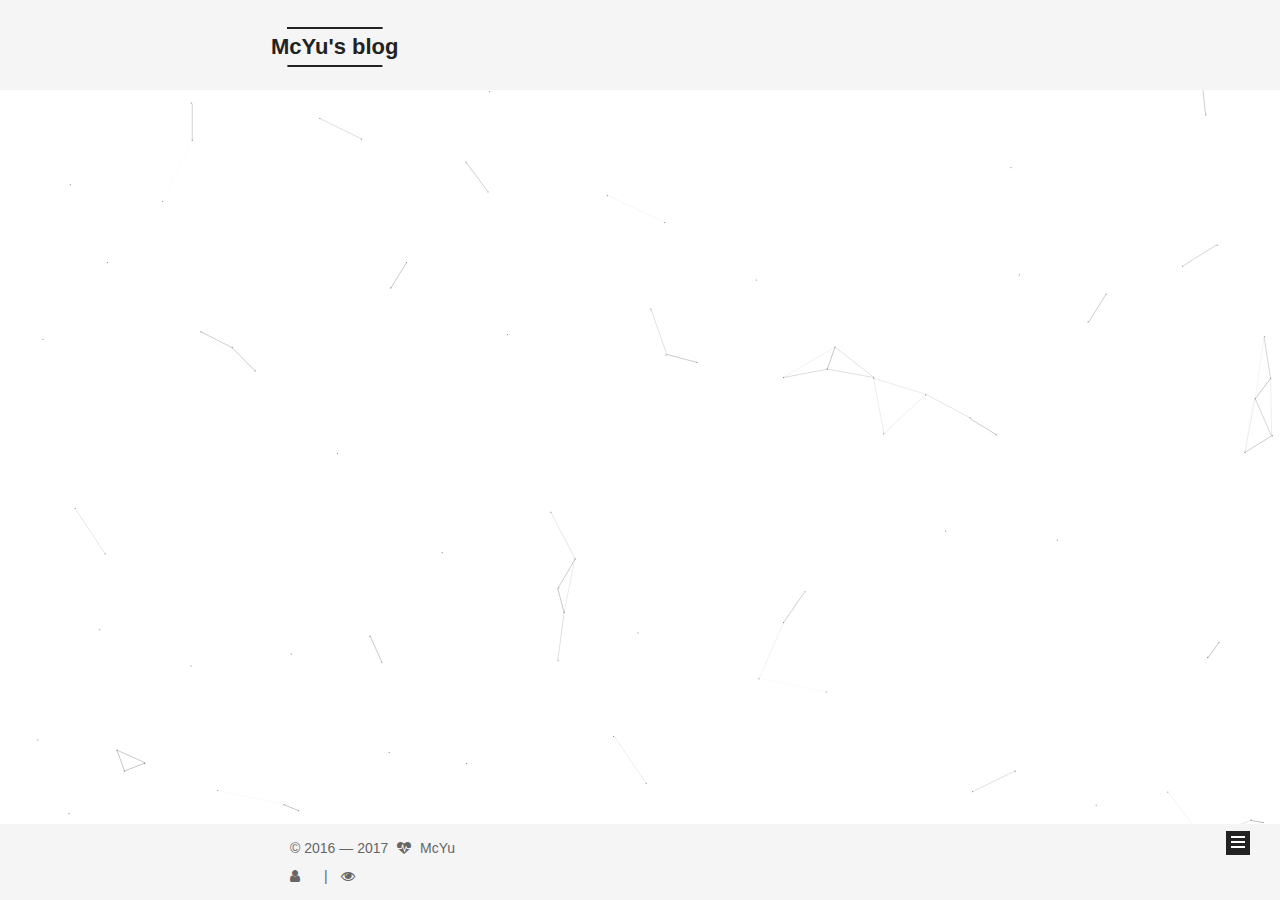
<file: tags/Interpro/index.html>
<!DOCTYPE html>



  


<html class="theme-next mist use-motion" lang="zh-Hans">
<head>
  <meta charset="UTF-8"/>
<meta http-equiv="X-UA-Compatible" content="IE=edge" />
<meta name="viewport" content="width=device-width, initial-scale=1, maximum-scale=1"/>
<meta name="theme-color" content="#222">









<meta http-equiv="Cache-Control" content="no-transform" />
<meta http-equiv="Cache-Control" content="no-siteapp" />
















  
  
  <link href="/lib/fancybox/source/jquery.fancybox.css?v=2.1.5" rel="stylesheet" type="text/css" />







<link href="/lib/font-awesome/css/font-awesome.min.css?v=4.6.2" rel="stylesheet" type="text/css" />

<link href="/css/main.css?v=5.1.2" rel="stylesheet" type="text/css" />


  <meta name="keywords" content="Hexo, NexT" />








  <link rel="shortcut icon" type="image/x-icon" href="/favicon.ico?v=5.1.2" />






<meta property="og:type" content="website">
<meta property="og:title" content="McYu's blog">
<meta property="og:url" content="http://yoursite.com/tags/Interpro/index.html">
<meta property="og:site_name" content="McYu's blog">
<meta name="twitter:card" content="summary">
<meta name="twitter:title" content="McYu's blog">



<script type="text/javascript" id="hexo.configurations">
  var NexT = window.NexT || {};
  var CONFIG = {
    root: '/',
    scheme: 'Mist',
    version: '5.1.2',
    sidebar: {"position":"left","display":"post","offset":12,"offset_float":12,"b2t":false,"scrollpercent":false,"onmobile":false},
    fancybox: true,
    tabs: true,
    motion: {"enable":true,"async":false,"transition":{"post_block":"fadeIn","post_header":"slideDownIn","post_body":"slideDownIn","coll_header":"slideLeftIn"}},
    duoshuo: {
      userId: '0',
      author: '博主'
    },
    algolia: {
      applicationID: '',
      apiKey: '',
      indexName: '',
      hits: {"per_page":10},
      labels: {"input_placeholder":"Search for Posts","hits_empty":"We didn't find any results for the search: ${query}","hits_stats":"${hits} results found in ${time} ms"}
    }
  };
</script>



  <link rel="canonical" href="http://yoursite.com/tags/Interpro/"/>





  <title>标签: Interpro | McYu's blog</title>
  








</head>

<body itemscope itemtype="http://schema.org/WebPage" lang="zh-Hans">

  
  
    
  

  <div class="container sidebar-position-left ">
    <div class="headband"></div>

    <header id="header" class="header" itemscope itemtype="http://schema.org/WPHeader">
      <div class="header-inner"><div class="site-brand-wrapper">
  <div class="site-meta ">
    

    <div class="custom-logo-site-title">
      <a href="/"  class="brand" rel="start">
        <span class="logo-line-before"><i></i></span>
        <span class="site-title">McYu's blog</span>
        <span class="logo-line-after"><i></i></span>
      </a>
    </div>
      
        <p class="site-subtitle"></p>
      
  </div>

  <div class="site-nav-toggle">
    <button>
      <span class="btn-bar"></span>
      <span class="btn-bar"></span>
      <span class="btn-bar"></span>
    </button>
  </div>
</div>

<nav class="site-nav">
  

  
    <ul id="menu" class="menu">
      
        
        <li class="menu-item menu-item-home">
          <a href="/" rel="section">
            
              <i class="menu-item-icon fa fa-fw fa-home"></i> <br />
            
            首页
          </a>
        </li>
      
        
        <li class="menu-item menu-item-tags">
          <a href="/tags/" rel="section">
            
              <i class="menu-item-icon fa fa-fw fa-tags"></i> <br />
            
            标签
          </a>
        </li>
      
        
        <li class="menu-item menu-item-archives">
          <a href="/archives/" rel="section">
            
              <i class="menu-item-icon fa fa-fw fa-archive"></i> <br />
            
            归档
          </a>
        </li>
      
        
        <li class="menu-item menu-item-about">
          <a href="/about/" rel="section">
            
              <i class="menu-item-icon fa fa-fw fa-user"></i> <br />
            
            关于
          </a>
        </li>
      

      
        <li class="menu-item menu-item-search">
          
            <a href="javascript:;" class="popup-trigger">
          
            
              <i class="menu-item-icon fa fa-search fa-fw"></i> <br />
            
            搜索
          </a>
        </li>
      
    </ul>
  

  
    <div class="site-search">
      
  <div class="popup search-popup local-search-popup">
  <div class="local-search-header clearfix">
    <span class="search-icon">
      <i class="fa fa-search"></i>
    </span>
    <span class="popup-btn-close">
      <i class="fa fa-times-circle"></i>
    </span>
    <div class="local-search-input-wrapper">
      <input autocomplete="off"
             placeholder="搜索..." spellcheck="false"
             type="text" id="local-search-input">
    </div>
  </div>
  <div id="local-search-result"></div>
</div>



    </div>
  
</nav>



 </div>
    </header>

    <main id="main" class="main">
      <div class="main-inner">
        <div class="content-wrap">
          <div id="content" class="content">
            

  
  
  
  <div class="post-block tag">

    <div id="posts" class="posts-collapse">
      <div class="collection-title">
        <h1>Interpro<small>标签</small>
        </h1>
      </div>

      
        

  <article class="post post-type-normal" itemscope itemtype="http://schema.org/Article">
    <header class="post-header">

      <h2 class="post-title">
        
            <a class="post-title-link" href="/2016/09/14/Interpro注释/" itemprop="url">
              
                <span itemprop="name">Interpro注释</span>
              
            </a>
        
      </h2>

      <div class="post-meta">
        <time class="post-time" itemprop="dateCreated"
              datetime="2016-09-14T16:41:54+08:00"
              content="2016-09-14" >
          09-14
        </time>
      </div>

    </header>
  </article>


      
    </div>

  </div>
  
  
  

  


          </div>
          


          

        </div>
        
          
  
  <div class="sidebar-toggle">
    <div class="sidebar-toggle-line-wrap">
      <span class="sidebar-toggle-line sidebar-toggle-line-first"></span>
      <span class="sidebar-toggle-line sidebar-toggle-line-middle"></span>
      <span class="sidebar-toggle-line sidebar-toggle-line-last"></span>
    </div>
  </div>

  <aside id="sidebar" class="sidebar">
    
    <div class="sidebar-inner">

      

      

      <section class="site-overview sidebar-panel sidebar-panel-active">
        <div class="site-author motion-element" itemprop="author" itemscope itemtype="http://schema.org/Person">
          
            <img class="site-author-image" itemprop="image"
              src="/uploads/tou.jpeg"
              alt="McYu" />
          
            <p class="site-author-name" itemprop="name">McYu</p>
            <p class="site-description motion-element" itemprop="description"></p>
        </div>

        <nav class="site-state motion-element">

          
            <div class="site-state-item site-state-posts">
            
              <a href="/archives/">
            
                <span class="site-state-item-count">2</span>
                <span class="site-state-item-name">日志</span>
              </a>
            </div>
          

          

          
            
            
            <div class="site-state-item site-state-tags">
              
                <span class="site-state-item-count">3</span>
                <span class="site-state-item-name">标签</span>
              
            </div>
          

        </nav>

        

        <div class="links-of-author motion-element">
          
            
              <span class="links-of-author-item">
                <a href="https://github.com/mengchaoyu" target="_blank" title="GitHub">
                  
                    <i class="fa fa-fw fa-github"></i></a>
              </span>
            
          
        </div>

        
        

        
        

        


      </section>

      

      

    </div>
  </aside>


        
      </div>
    </main>

    <footer id="footer" class="footer">
      <div class="footer-inner">
        <div class="copyright" >
  
  &copy;  2016 &mdash; 
  <span itemprop="copyrightYear">2017</span>
  <span class="with-love">
    <i class="fa fa-heartbeat"></i>
  </span>
  <span class="author" itemprop="copyrightHolder">McYu</span>

  
</div>



        
<div class="busuanzi-count">
  <script async src="https://dn-lbstatics.qbox.me/busuanzi/2.3/busuanzi.pure.mini.js"></script>

  
    <span class="site-uv">
      <i class="fa fa-user"></i>
      <span class="busuanzi-value" id="busuanzi_value_site_uv"></span>
      
    </span>
  

  
    <span class="site-pv">
      <i class="fa fa-eye"></i>
      <span class="busuanzi-value" id="busuanzi_value_site_pv"></span>
      
    </span>
  
</div>








        
      </div>
    </footer>

    
      <div class="back-to-top">
        <i class="fa fa-arrow-up"></i>
        
      </div>
    

  </div>

  

<script type="text/javascript">
  if (Object.prototype.toString.call(window.Promise) !== '[object Function]') {
    window.Promise = null;
  }
</script>









  


  











  
  <script type="text/javascript" src="/lib/jquery/index.js?v=2.1.3"></script>

  
  <script type="text/javascript" src="/lib/fastclick/lib/fastclick.min.js?v=1.0.6"></script>

  
  <script type="text/javascript" src="/lib/jquery_lazyload/jquery.lazyload.js?v=1.9.7"></script>

  
  <script type="text/javascript" src="/lib/velocity/velocity.min.js?v=1.2.1"></script>

  
  <script type="text/javascript" src="/lib/velocity/velocity.ui.min.js?v=1.2.1"></script>

  
  <script type="text/javascript" src="/lib/fancybox/source/jquery.fancybox.pack.js?v=2.1.5"></script>

  
  <script type="text/javascript" src="/lib/canvas-nest/canvas-nest.min.js"></script>


  


  <script type="text/javascript" src="/js/src/utils.js?v=5.1.2"></script>

  <script type="text/javascript" src="/js/src/motion.js?v=5.1.2"></script>



  
  

  <script type="text/javascript" src="/js/src/scrollspy.js?v=5.1.2"></script>
<script type="text/javascript" src="/js/src/post-details.js?v=5.1.2"></script>


  

  


  <script type="text/javascript" src="/js/src/bootstrap.js?v=5.1.2"></script>



  


  




	





  





  








  

  <script type="text/javascript">
    // Popup Window;
    var isfetched = false;
    var isXml = true;
    // Search DB path;
    var search_path = "search.xml";
    if (search_path.length === 0) {
      search_path = "search.xml";
    } else if (/json$/i.test(search_path)) {
      isXml = false;
    }
    var path = "/" + search_path;
    // monitor main search box;

    var onPopupClose = function (e) {
      $('.popup').hide();
      $('#local-search-input').val('');
      $('.search-result-list').remove();
      $('#no-result').remove();
      $(".local-search-pop-overlay").remove();
      $('body').css('overflow', '');
    }

    function proceedsearch() {
      $("body")
        .append('<div class="search-popup-overlay local-search-pop-overlay"></div>')
        .css('overflow', 'hidden');
      $('.search-popup-overlay').click(onPopupClose);
      $('.popup').toggle();
      var $localSearchInput = $('#local-search-input');
      $localSearchInput.attr("autocapitalize", "none");
      $localSearchInput.attr("autocorrect", "off");
      $localSearchInput.focus();
    }

    // search function;
    var searchFunc = function(path, search_id, content_id) {
      'use strict';

      // start loading animation
      $("body")
        .append('<div class="search-popup-overlay local-search-pop-overlay">' +
          '<div id="search-loading-icon">' +
          '<i class="fa fa-spinner fa-pulse fa-5x fa-fw"></i>' +
          '</div>' +
          '</div>')
        .css('overflow', 'hidden');
      $("#search-loading-icon").css('margin', '20% auto 0 auto').css('text-align', 'center');

      $.ajax({
        url: path,
        dataType: isXml ? "xml" : "json",
        async: true,
        success: function(res) {
          // get the contents from search data
          isfetched = true;
          $('.popup').detach().appendTo('.header-inner');
          var datas = isXml ? $("entry", res).map(function() {
            return {
              title: $("title", this).text(),
              content: $("content",this).text(),
              url: $("url" , this).text()
            };
          }).get() : res;
          var input = document.getElementById(search_id);
          var resultContent = document.getElementById(content_id);
          var inputEventFunction = function() {
            var searchText = input.value.trim().toLowerCase();
            var keywords = searchText.split(/[\s\-]+/);
            if (keywords.length > 1) {
              keywords.push(searchText);
            }
            var resultItems = [];
            if (searchText.length > 0) {
              // perform local searching
              datas.forEach(function(data) {
                var isMatch = false;
                var hitCount = 0;
                var searchTextCount = 0;
                var title = data.title.trim();
                var titleInLowerCase = title.toLowerCase();
                var content = data.content.trim().replace(/<[^>]+>/g,"");
                var contentInLowerCase = content.toLowerCase();
                var articleUrl = decodeURIComponent(data.url);
                var indexOfTitle = [];
                var indexOfContent = [];
                // only match articles with not empty titles
                if(title != '') {
                  keywords.forEach(function(keyword) {
                    function getIndexByWord(word, text, caseSensitive) {
                      var wordLen = word.length;
                      if (wordLen === 0) {
                        return [];
                      }
                      var startPosition = 0, position = [], index = [];
                      if (!caseSensitive) {
                        text = text.toLowerCase();
                        word = word.toLowerCase();
                      }
                      while ((position = text.indexOf(word, startPosition)) > -1) {
                        index.push({position: position, word: word});
                        startPosition = position + wordLen;
                      }
                      return index;
                    }

                    indexOfTitle = indexOfTitle.concat(getIndexByWord(keyword, titleInLowerCase, false));
                    indexOfContent = indexOfContent.concat(getIndexByWord(keyword, contentInLowerCase, false));
                  });
                  if (indexOfTitle.length > 0 || indexOfContent.length > 0) {
                    isMatch = true;
                    hitCount = indexOfTitle.length + indexOfContent.length;
                  }
                }

                // show search results

                if (isMatch) {
                  // sort index by position of keyword

                  [indexOfTitle, indexOfContent].forEach(function (index) {
                    index.sort(function (itemLeft, itemRight) {
                      if (itemRight.position !== itemLeft.position) {
                        return itemRight.position - itemLeft.position;
                      } else {
                        return itemLeft.word.length - itemRight.word.length;
                      }
                    });
                  });

                  // merge hits into slices

                  function mergeIntoSlice(text, start, end, index) {
                    var item = index[index.length - 1];
                    var position = item.position;
                    var word = item.word;
                    var hits = [];
                    var searchTextCountInSlice = 0;
                    while (position + word.length <= end && index.length != 0) {
                      if (word === searchText) {
                        searchTextCountInSlice++;
                      }
                      hits.push({position: position, length: word.length});
                      var wordEnd = position + word.length;

                      // move to next position of hit

                      index.pop();
                      while (index.length != 0) {
                        item = index[index.length - 1];
                        position = item.position;
                        word = item.word;
                        if (wordEnd > position) {
                          index.pop();
                        } else {
                          break;
                        }
                      }
                    }
                    searchTextCount += searchTextCountInSlice;
                    return {
                      hits: hits,
                      start: start,
                      end: end,
                      searchTextCount: searchTextCountInSlice
                    };
                  }

                  var slicesOfTitle = [];
                  if (indexOfTitle.length != 0) {
                    slicesOfTitle.push(mergeIntoSlice(title, 0, title.length, indexOfTitle));
                  }

                  var slicesOfContent = [];
                  while (indexOfContent.length != 0) {
                    var item = indexOfContent[indexOfContent.length - 1];
                    var position = item.position;
                    var word = item.word;
                    // cut out 100 characters
                    var start = position - 20;
                    var end = position + 80;
                    if(start < 0){
                      start = 0;
                    }
                    if (end < position + word.length) {
                      end = position + word.length;
                    }
                    if(end > content.length){
                      end = content.length;
                    }
                    slicesOfContent.push(mergeIntoSlice(content, start, end, indexOfContent));
                  }

                  // sort slices in content by search text's count and hits' count

                  slicesOfContent.sort(function (sliceLeft, sliceRight) {
                    if (sliceLeft.searchTextCount !== sliceRight.searchTextCount) {
                      return sliceRight.searchTextCount - sliceLeft.searchTextCount;
                    } else if (sliceLeft.hits.length !== sliceRight.hits.length) {
                      return sliceRight.hits.length - sliceLeft.hits.length;
                    } else {
                      return sliceLeft.start - sliceRight.start;
                    }
                  });

                  // select top N slices in content

                  var upperBound = parseInt('1');
                  if (upperBound >= 0) {
                    slicesOfContent = slicesOfContent.slice(0, upperBound);
                  }

                  // highlight title and content

                  function highlightKeyword(text, slice) {
                    var result = '';
                    var prevEnd = slice.start;
                    slice.hits.forEach(function (hit) {
                      result += text.substring(prevEnd, hit.position);
                      var end = hit.position + hit.length;
                      result += '<b class="search-keyword">' + text.substring(hit.position, end) + '</b>';
                      prevEnd = end;
                    });
                    result += text.substring(prevEnd, slice.end);
                    return result;
                  }

                  var resultItem = '';

                  if (slicesOfTitle.length != 0) {
                    resultItem += "<li><a href='" + articleUrl + "' class='search-result-title'>" + highlightKeyword(title, slicesOfTitle[0]) + "</a>";
                  } else {
                    resultItem += "<li><a href='" + articleUrl + "' class='search-result-title'>" + title + "</a>";
                  }

                  slicesOfContent.forEach(function (slice) {
                    resultItem += "<a href='" + articleUrl + "'>" +
                      "<p class=\"search-result\">" + highlightKeyword(content, slice) +
                      "...</p>" + "</a>";
                  });

                  resultItem += "</li>";
                  resultItems.push({
                    item: resultItem,
                    searchTextCount: searchTextCount,
                    hitCount: hitCount,
                    id: resultItems.length
                  });
                }
              })
            };
            if (keywords.length === 1 && keywords[0] === "") {
              resultContent.innerHTML = '<div id="no-result"><i class="fa fa-search fa-5x" /></div>'
            } else if (resultItems.length === 0) {
              resultContent.innerHTML = '<div id="no-result"><i class="fa fa-frown-o fa-5x" /></div>'
            } else {
              resultItems.sort(function (resultLeft, resultRight) {
                if (resultLeft.searchTextCount !== resultRight.searchTextCount) {
                  return resultRight.searchTextCount - resultLeft.searchTextCount;
                } else if (resultLeft.hitCount !== resultRight.hitCount) {
                  return resultRight.hitCount - resultLeft.hitCount;
                } else {
                  return resultRight.id - resultLeft.id;
                }
              });
              var searchResultList = '<ul class=\"search-result-list\">';
              resultItems.forEach(function (result) {
                searchResultList += result.item;
              })
              searchResultList += "</ul>";
              resultContent.innerHTML = searchResultList;
            }
          }

          if ('auto' === 'auto') {
            input.addEventListener('input', inputEventFunction);
          } else {
            $('.search-icon').click(inputEventFunction);
            input.addEventListener('keypress', function (event) {
              if (event.keyCode === 13) {
                inputEventFunction();
              }
            });
          }

          // remove loading animation
          $(".local-search-pop-overlay").remove();
          $('body').css('overflow', '');

          proceedsearch();
        }
      });
    }

    // handle and trigger popup window;
    $('.popup-trigger').click(function(e) {
      e.stopPropagation();
      if (isfetched === false) {
        searchFunc(path, 'local-search-input', 'local-search-result');
      } else {
        proceedsearch();
      };
    });

    $('.popup-btn-close').click(onPopupClose);
    $('.popup').click(function(e){
      e.stopPropagation();
    });
    $(document).on('keyup', function (event) {
      var shouldDismissSearchPopup = event.which === 27 &&
        $('.search-popup').is(':visible');
      if (shouldDismissSearchPopup) {
        onPopupClose();
      }
    });
  </script>





  

  

  

  

  

  

</body>
</html>
</file>
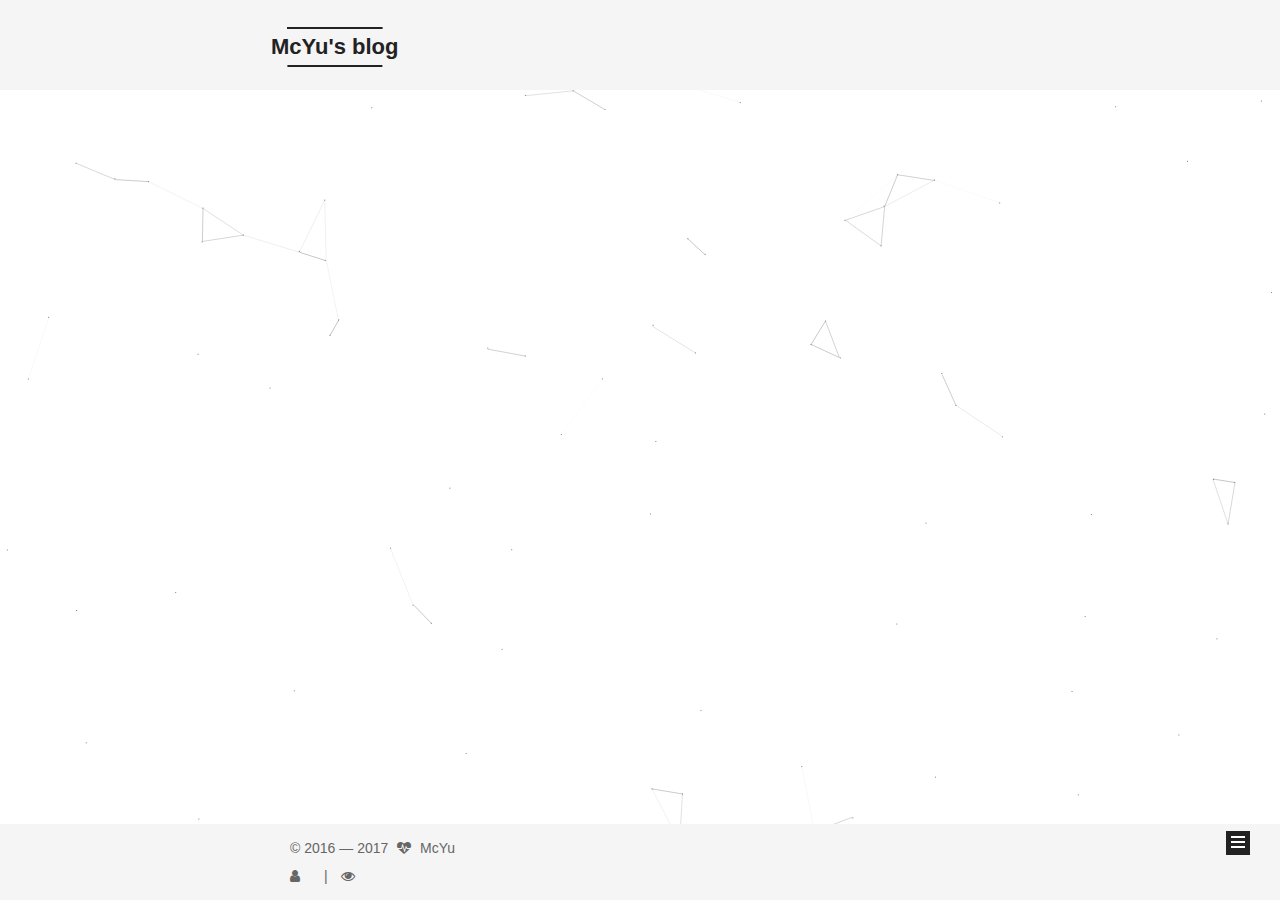
<file: tags/注释/index.html>
<!DOCTYPE html>



  


<html class="theme-next mist use-motion" lang="zh-Hans">
<head>
  <meta charset="UTF-8"/>
<meta http-equiv="X-UA-Compatible" content="IE=edge" />
<meta name="viewport" content="width=device-width, initial-scale=1, maximum-scale=1"/>
<meta name="theme-color" content="#222">









<meta http-equiv="Cache-Control" content="no-transform" />
<meta http-equiv="Cache-Control" content="no-siteapp" />
















  
  
  <link href="/lib/fancybox/source/jquery.fancybox.css?v=2.1.5" rel="stylesheet" type="text/css" />







<link href="/lib/font-awesome/css/font-awesome.min.css?v=4.6.2" rel="stylesheet" type="text/css" />

<link href="/css/main.css?v=5.1.2" rel="stylesheet" type="text/css" />


  <meta name="keywords" content="Hexo, NexT" />








  <link rel="shortcut icon" type="image/x-icon" href="/favicon.ico?v=5.1.2" />






<meta property="og:type" content="website">
<meta property="og:title" content="McYu's blog">
<meta property="og:url" content="http://yoursite.com/tags/注释/index.html">
<meta property="og:site_name" content="McYu's blog">
<meta name="twitter:card" content="summary">
<meta name="twitter:title" content="McYu's blog">



<script type="text/javascript" id="hexo.configurations">
  var NexT = window.NexT || {};
  var CONFIG = {
    root: '/',
    scheme: 'Mist',
    version: '5.1.2',
    sidebar: {"position":"left","display":"post","offset":12,"offset_float":12,"b2t":false,"scrollpercent":false,"onmobile":false},
    fancybox: true,
    tabs: true,
    motion: {"enable":true,"async":false,"transition":{"post_block":"fadeIn","post_header":"slideDownIn","post_body":"slideDownIn","coll_header":"slideLeftIn"}},
    duoshuo: {
      userId: '0',
      author: '博主'
    },
    algolia: {
      applicationID: '',
      apiKey: '',
      indexName: '',
      hits: {"per_page":10},
      labels: {"input_placeholder":"Search for Posts","hits_empty":"We didn't find any results for the search: ${query}","hits_stats":"${hits} results found in ${time} ms"}
    }
  };
</script>



  <link rel="canonical" href="http://yoursite.com/tags/注释/"/>





  <title>标签: 注释 | McYu's blog</title>
  








</head>

<body itemscope itemtype="http://schema.org/WebPage" lang="zh-Hans">

  
  
    
  

  <div class="container sidebar-position-left ">
    <div class="headband"></div>

    <header id="header" class="header" itemscope itemtype="http://schema.org/WPHeader">
      <div class="header-inner"><div class="site-brand-wrapper">
  <div class="site-meta ">
    

    <div class="custom-logo-site-title">
      <a href="/"  class="brand" rel="start">
        <span class="logo-line-before"><i></i></span>
        <span class="site-title">McYu's blog</span>
        <span class="logo-line-after"><i></i></span>
      </a>
    </div>
      
        <p class="site-subtitle"></p>
      
  </div>

  <div class="site-nav-toggle">
    <button>
      <span class="btn-bar"></span>
      <span class="btn-bar"></span>
      <span class="btn-bar"></span>
    </button>
  </div>
</div>

<nav class="site-nav">
  

  
    <ul id="menu" class="menu">
      
        
        <li class="menu-item menu-item-home">
          <a href="/" rel="section">
            
              <i class="menu-item-icon fa fa-fw fa-home"></i> <br />
            
            首页
          </a>
        </li>
      
        
        <li class="menu-item menu-item-tags">
          <a href="/tags/" rel="section">
            
              <i class="menu-item-icon fa fa-fw fa-tags"></i> <br />
            
            标签
          </a>
        </li>
      
        
        <li class="menu-item menu-item-archives">
          <a href="/archives/" rel="section">
            
              <i class="menu-item-icon fa fa-fw fa-archive"></i> <br />
            
            归档
          </a>
        </li>
      
        
        <li class="menu-item menu-item-about">
          <a href="/about/" rel="section">
            
              <i class="menu-item-icon fa fa-fw fa-user"></i> <br />
            
            关于
          </a>
        </li>
      

      
        <li class="menu-item menu-item-search">
          
            <a href="javascript:;" class="popup-trigger">
          
            
              <i class="menu-item-icon fa fa-search fa-fw"></i> <br />
            
            搜索
          </a>
        </li>
      
    </ul>
  

  
    <div class="site-search">
      
  <div class="popup search-popup local-search-popup">
  <div class="local-search-header clearfix">
    <span class="search-icon">
      <i class="fa fa-search"></i>
    </span>
    <span class="popup-btn-close">
      <i class="fa fa-times-circle"></i>
    </span>
    <div class="local-search-input-wrapper">
      <input autocomplete="off"
             placeholder="搜索..." spellcheck="false"
             type="text" id="local-search-input">
    </div>
  </div>
  <div id="local-search-result"></div>
</div>



    </div>
  
</nav>



 </div>
    </header>

    <main id="main" class="main">
      <div class="main-inner">
        <div class="content-wrap">
          <div id="content" class="content">
            

  
  
  
  <div class="post-block tag">

    <div id="posts" class="posts-collapse">
      <div class="collection-title">
        <h1>注释<small>标签</small>
        </h1>
      </div>

      
        

  <article class="post post-type-normal" itemscope itemtype="http://schema.org/Article">
    <header class="post-header">

      <h2 class="post-title">
        
            <a class="post-title-link" href="/2016/09/14/Interpro注释/" itemprop="url">
              
                <span itemprop="name">Interpro注释</span>
              
            </a>
        
      </h2>

      <div class="post-meta">
        <time class="post-time" itemprop="dateCreated"
              datetime="2016-09-14T16:41:54+08:00"
              content="2016-09-14" >
          09-14
        </time>
      </div>

    </header>
  </article>


      
    </div>

  </div>
  
  
  

  


          </div>
          


          

        </div>
        
          
  
  <div class="sidebar-toggle">
    <div class="sidebar-toggle-line-wrap">
      <span class="sidebar-toggle-line sidebar-toggle-line-first"></span>
      <span class="sidebar-toggle-line sidebar-toggle-line-middle"></span>
      <span class="sidebar-toggle-line sidebar-toggle-line-last"></span>
    </div>
  </div>

  <aside id="sidebar" class="sidebar">
    
    <div class="sidebar-inner">

      

      

      <section class="site-overview sidebar-panel sidebar-panel-active">
        <div class="site-author motion-element" itemprop="author" itemscope itemtype="http://schema.org/Person">
          
            <img class="site-author-image" itemprop="image"
              src="/uploads/tou.jpeg"
              alt="McYu" />
          
            <p class="site-author-name" itemprop="name">McYu</p>
            <p class="site-description motion-element" itemprop="description"></p>
        </div>

        <nav class="site-state motion-element">

          
            <div class="site-state-item site-state-posts">
            
              <a href="/archives/">
            
                <span class="site-state-item-count">2</span>
                <span class="site-state-item-name">日志</span>
              </a>
            </div>
          

          

          
            
            
            <div class="site-state-item site-state-tags">
              
                <span class="site-state-item-count">3</span>
                <span class="site-state-item-name">标签</span>
              
            </div>
          

        </nav>

        

        <div class="links-of-author motion-element">
          
            
              <span class="links-of-author-item">
                <a href="https://github.com/mengchaoyu" target="_blank" title="GitHub">
                  
                    <i class="fa fa-fw fa-github"></i></a>
              </span>
            
          
        </div>

        
        

        
        

        


      </section>

      

      

    </div>
  </aside>


        
      </div>
    </main>

    <footer id="footer" class="footer">
      <div class="footer-inner">
        <div class="copyright" >
  
  &copy;  2016 &mdash; 
  <span itemprop="copyrightYear">2017</span>
  <span class="with-love">
    <i class="fa fa-heartbeat"></i>
  </span>
  <span class="author" itemprop="copyrightHolder">McYu</span>

  
</div>



        
<div class="busuanzi-count">
  <script async src="https://dn-lbstatics.qbox.me/busuanzi/2.3/busuanzi.pure.mini.js"></script>

  
    <span class="site-uv">
      <i class="fa fa-user"></i>
      <span class="busuanzi-value" id="busuanzi_value_site_uv"></span>
      
    </span>
  

  
    <span class="site-pv">
      <i class="fa fa-eye"></i>
      <span class="busuanzi-value" id="busuanzi_value_site_pv"></span>
      
    </span>
  
</div>








        
      </div>
    </footer>

    
      <div class="back-to-top">
        <i class="fa fa-arrow-up"></i>
        
      </div>
    

  </div>

  

<script type="text/javascript">
  if (Object.prototype.toString.call(window.Promise) !== '[object Function]') {
    window.Promise = null;
  }
</script>









  


  











  
  <script type="text/javascript" src="/lib/jquery/index.js?v=2.1.3"></script>

  
  <script type="text/javascript" src="/lib/fastclick/lib/fastclick.min.js?v=1.0.6"></script>

  
  <script type="text/javascript" src="/lib/jquery_lazyload/jquery.lazyload.js?v=1.9.7"></script>

  
  <script type="text/javascript" src="/lib/velocity/velocity.min.js?v=1.2.1"></script>

  
  <script type="text/javascript" src="/lib/velocity/velocity.ui.min.js?v=1.2.1"></script>

  
  <script type="text/javascript" src="/lib/fancybox/source/jquery.fancybox.pack.js?v=2.1.5"></script>

  
  <script type="text/javascript" src="/lib/canvas-nest/canvas-nest.min.js"></script>


  


  <script type="text/javascript" src="/js/src/utils.js?v=5.1.2"></script>

  <script type="text/javascript" src="/js/src/motion.js?v=5.1.2"></script>



  
  

  <script type="text/javascript" src="/js/src/scrollspy.js?v=5.1.2"></script>
<script type="text/javascript" src="/js/src/post-details.js?v=5.1.2"></script>


  

  


  <script type="text/javascript" src="/js/src/bootstrap.js?v=5.1.2"></script>



  


  




	





  





  








  

  <script type="text/javascript">
    // Popup Window;
    var isfetched = false;
    var isXml = true;
    // Search DB path;
    var search_path = "search.xml";
    if (search_path.length === 0) {
      search_path = "search.xml";
    } else if (/json$/i.test(search_path)) {
      isXml = false;
    }
    var path = "/" + search_path;
    // monitor main search box;

    var onPopupClose = function (e) {
      $('.popup').hide();
      $('#local-search-input').val('');
      $('.search-result-list').remove();
      $('#no-result').remove();
      $(".local-search-pop-overlay").remove();
      $('body').css('overflow', '');
    }

    function proceedsearch() {
      $("body")
        .append('<div class="search-popup-overlay local-search-pop-overlay"></div>')
        .css('overflow', 'hidden');
      $('.search-popup-overlay').click(onPopupClose);
      $('.popup').toggle();
      var $localSearchInput = $('#local-search-input');
      $localSearchInput.attr("autocapitalize", "none");
      $localSearchInput.attr("autocorrect", "off");
      $localSearchInput.focus();
    }

    // search function;
    var searchFunc = function(path, search_id, content_id) {
      'use strict';

      // start loading animation
      $("body")
        .append('<div class="search-popup-overlay local-search-pop-overlay">' +
          '<div id="search-loading-icon">' +
          '<i class="fa fa-spinner fa-pulse fa-5x fa-fw"></i>' +
          '</div>' +
          '</div>')
        .css('overflow', 'hidden');
      $("#search-loading-icon").css('margin', '20% auto 0 auto').css('text-align', 'center');

      $.ajax({
        url: path,
        dataType: isXml ? "xml" : "json",
        async: true,
        success: function(res) {
          // get the contents from search data
          isfetched = true;
          $('.popup').detach().appendTo('.header-inner');
          var datas = isXml ? $("entry", res).map(function() {
            return {
              title: $("title", this).text(),
              content: $("content",this).text(),
              url: $("url" , this).text()
            };
          }).get() : res;
          var input = document.getElementById(search_id);
          var resultContent = document.getElementById(content_id);
          var inputEventFunction = function() {
            var searchText = input.value.trim().toLowerCase();
            var keywords = searchText.split(/[\s\-]+/);
            if (keywords.length > 1) {
              keywords.push(searchText);
            }
            var resultItems = [];
            if (searchText.length > 0) {
              // perform local searching
              datas.forEach(function(data) {
                var isMatch = false;
                var hitCount = 0;
                var searchTextCount = 0;
                var title = data.title.trim();
                var titleInLowerCase = title.toLowerCase();
                var content = data.content.trim().replace(/<[^>]+>/g,"");
                var contentInLowerCase = content.toLowerCase();
                var articleUrl = decodeURIComponent(data.url);
                var indexOfTitle = [];
                var indexOfContent = [];
                // only match articles with not empty titles
                if(title != '') {
                  keywords.forEach(function(keyword) {
                    function getIndexByWord(word, text, caseSensitive) {
                      var wordLen = word.length;
                      if (wordLen === 0) {
                        return [];
                      }
                      var startPosition = 0, position = [], index = [];
                      if (!caseSensitive) {
                        text = text.toLowerCase();
                        word = word.toLowerCase();
                      }
                      while ((position = text.indexOf(word, startPosition)) > -1) {
                        index.push({position: position, word: word});
                        startPosition = position + wordLen;
                      }
                      return index;
                    }

                    indexOfTitle = indexOfTitle.concat(getIndexByWord(keyword, titleInLowerCase, false));
                    indexOfContent = indexOfContent.concat(getIndexByWord(keyword, contentInLowerCase, false));
                  });
                  if (indexOfTitle.length > 0 || indexOfContent.length > 0) {
                    isMatch = true;
                    hitCount = indexOfTitle.length + indexOfContent.length;
                  }
                }

                // show search results

                if (isMatch) {
                  // sort index by position of keyword

                  [indexOfTitle, indexOfContent].forEach(function (index) {
                    index.sort(function (itemLeft, itemRight) {
                      if (itemRight.position !== itemLeft.position) {
                        return itemRight.position - itemLeft.position;
                      } else {
                        return itemLeft.word.length - itemRight.word.length;
                      }
                    });
                  });

                  // merge hits into slices

                  function mergeIntoSlice(text, start, end, index) {
                    var item = index[index.length - 1];
                    var position = item.position;
                    var word = item.word;
                    var hits = [];
                    var searchTextCountInSlice = 0;
                    while (position + word.length <= end && index.length != 0) {
                      if (word === searchText) {
                        searchTextCountInSlice++;
                      }
                      hits.push({position: position, length: word.length});
                      var wordEnd = position + word.length;

                      // move to next position of hit

                      index.pop();
                      while (index.length != 0) {
                        item = index[index.length - 1];
                        position = item.position;
                        word = item.word;
                        if (wordEnd > position) {
                          index.pop();
                        } else {
                          break;
                        }
                      }
                    }
                    searchTextCount += searchTextCountInSlice;
                    return {
                      hits: hits,
                      start: start,
                      end: end,
                      searchTextCount: searchTextCountInSlice
                    };
                  }

                  var slicesOfTitle = [];
                  if (indexOfTitle.length != 0) {
                    slicesOfTitle.push(mergeIntoSlice(title, 0, title.length, indexOfTitle));
                  }

                  var slicesOfContent = [];
                  while (indexOfContent.length != 0) {
                    var item = indexOfContent[indexOfContent.length - 1];
                    var position = item.position;
                    var word = item.word;
                    // cut out 100 characters
                    var start = position - 20;
                    var end = position + 80;
                    if(start < 0){
                      start = 0;
                    }
                    if (end < position + word.length) {
                      end = position + word.length;
                    }
                    if(end > content.length){
                      end = content.length;
                    }
                    slicesOfContent.push(mergeIntoSlice(content, start, end, indexOfContent));
                  }

                  // sort slices in content by search text's count and hits' count

                  slicesOfContent.sort(function (sliceLeft, sliceRight) {
                    if (sliceLeft.searchTextCount !== sliceRight.searchTextCount) {
                      return sliceRight.searchTextCount - sliceLeft.searchTextCount;
                    } else if (sliceLeft.hits.length !== sliceRight.hits.length) {
                      return sliceRight.hits.length - sliceLeft.hits.length;
                    } else {
                      return sliceLeft.start - sliceRight.start;
                    }
                  });

                  // select top N slices in content

                  var upperBound = parseInt('1');
                  if (upperBound >= 0) {
                    slicesOfContent = slicesOfContent.slice(0, upperBound);
                  }

                  // highlight title and content

                  function highlightKeyword(text, slice) {
                    var result = '';
                    var prevEnd = slice.start;
                    slice.hits.forEach(function (hit) {
                      result += text.substring(prevEnd, hit.position);
                      var end = hit.position + hit.length;
                      result += '<b class="search-keyword">' + text.substring(hit.position, end) + '</b>';
                      prevEnd = end;
                    });
                    result += text.substring(prevEnd, slice.end);
                    return result;
                  }

                  var resultItem = '';

                  if (slicesOfTitle.length != 0) {
                    resultItem += "<li><a href='" + articleUrl + "' class='search-result-title'>" + highlightKeyword(title, slicesOfTitle[0]) + "</a>";
                  } else {
                    resultItem += "<li><a href='" + articleUrl + "' class='search-result-title'>" + title + "</a>";
                  }

                  slicesOfContent.forEach(function (slice) {
                    resultItem += "<a href='" + articleUrl + "'>" +
                      "<p class=\"search-result\">" + highlightKeyword(content, slice) +
                      "...</p>" + "</a>";
                  });

                  resultItem += "</li>";
                  resultItems.push({
                    item: resultItem,
                    searchTextCount: searchTextCount,
                    hitCount: hitCount,
                    id: resultItems.length
                  });
                }
              })
            };
            if (keywords.length === 1 && keywords[0] === "") {
              resultContent.innerHTML = '<div id="no-result"><i class="fa fa-search fa-5x" /></div>'
            } else if (resultItems.length === 0) {
              resultContent.innerHTML = '<div id="no-result"><i class="fa fa-frown-o fa-5x" /></div>'
            } else {
              resultItems.sort(function (resultLeft, resultRight) {
                if (resultLeft.searchTextCount !== resultRight.searchTextCount) {
                  return resultRight.searchTextCount - resultLeft.searchTextCount;
                } else if (resultLeft.hitCount !== resultRight.hitCount) {
                  return resultRight.hitCount - resultLeft.hitCount;
                } else {
                  return resultRight.id - resultLeft.id;
                }
              });
              var searchResultList = '<ul class=\"search-result-list\">';
              resultItems.forEach(function (result) {
                searchResultList += result.item;
              })
              searchResultList += "</ul>";
              resultContent.innerHTML = searchResultList;
            }
          }

          if ('auto' === 'auto') {
            input.addEventListener('input', inputEventFunction);
          } else {
            $('.search-icon').click(inputEventFunction);
            input.addEventListener('keypress', function (event) {
              if (event.keyCode === 13) {
                inputEventFunction();
              }
            });
          }

          // remove loading animation
          $(".local-search-pop-overlay").remove();
          $('body').css('overflow', '');

          proceedsearch();
        }
      });
    }

    // handle and trigger popup window;
    $('.popup-trigger').click(function(e) {
      e.stopPropagation();
      if (isfetched === false) {
        searchFunc(path, 'local-search-input', 'local-search-result');
      } else {
        proceedsearch();
      };
    });

    $('.popup-btn-close').click(onPopupClose);
    $('.popup').click(function(e){
      e.stopPropagation();
    });
    $(document).on('keyup', function (event) {
      var shouldDismissSearchPopup = event.which === 27 &&
        $('.search-popup').is(':visible');
      if (shouldDismissSearchPopup) {
        onPopupClose();
      }
    });
  </script>





  

  

  

  

  

  

</body>
</html>
</file>
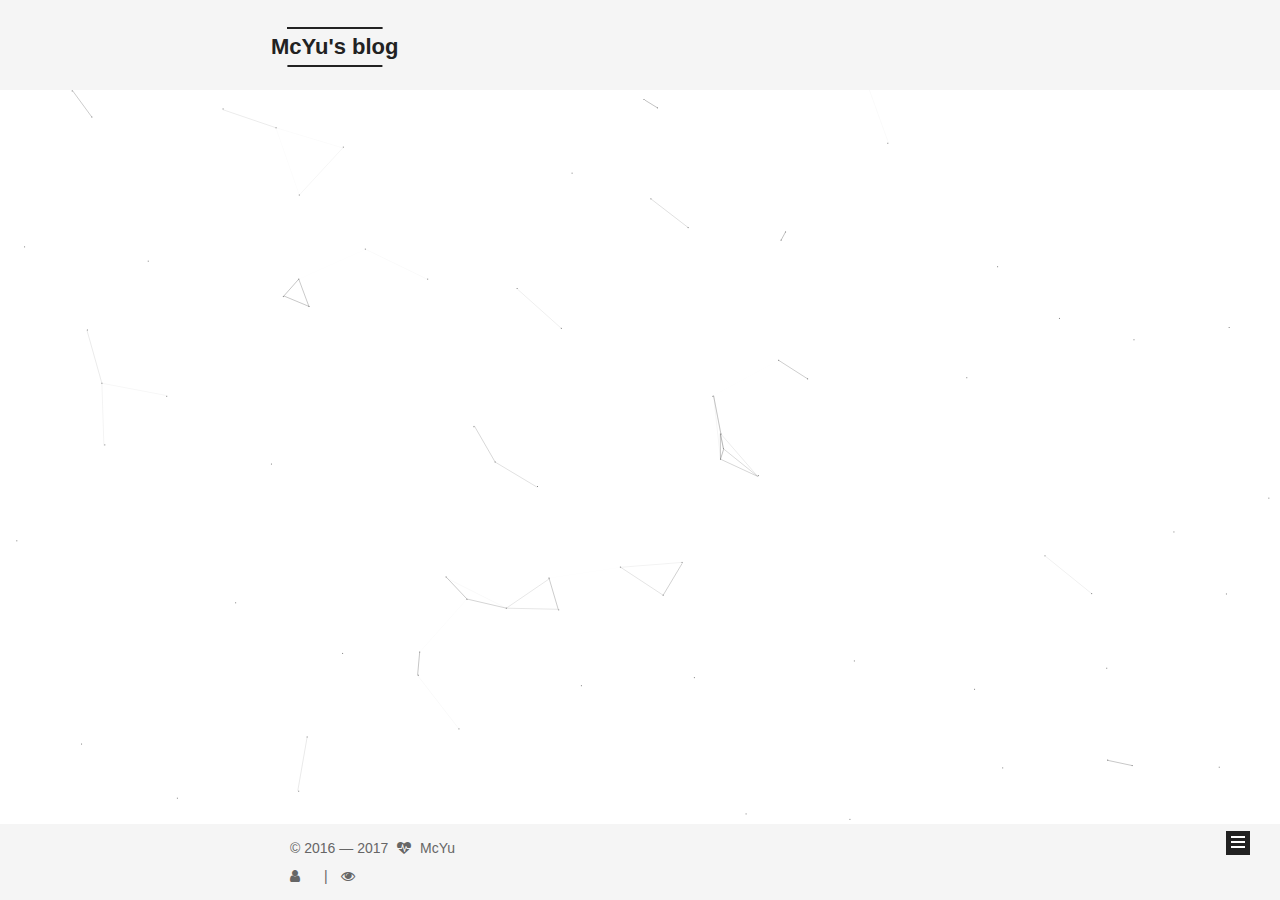
<file: archives/2016/09/index.html>
<!DOCTYPE html>



  


<html class="theme-next mist use-motion" lang="zh-Hans">
<head>
  <meta charset="UTF-8"/>
<meta http-equiv="X-UA-Compatible" content="IE=edge" />
<meta name="viewport" content="width=device-width, initial-scale=1, maximum-scale=1"/>
<meta name="theme-color" content="#222">









<meta http-equiv="Cache-Control" content="no-transform" />
<meta http-equiv="Cache-Control" content="no-siteapp" />
















  
  
  <link href="/lib/fancybox/source/jquery.fancybox.css?v=2.1.5" rel="stylesheet" type="text/css" />







<link href="/lib/font-awesome/css/font-awesome.min.css?v=4.6.2" rel="stylesheet" type="text/css" />

<link href="/css/main.css?v=5.1.2" rel="stylesheet" type="text/css" />


  <meta name="keywords" content="Hexo, NexT" />








  <link rel="shortcut icon" type="image/x-icon" href="/favicon.ico?v=5.1.2" />






<meta property="og:type" content="website">
<meta property="og:title" content="McYu's blog">
<meta property="og:url" content="http://yoursite.com/archives/2016/09/index.html">
<meta property="og:site_name" content="McYu's blog">
<meta name="twitter:card" content="summary">
<meta name="twitter:title" content="McYu's blog">



<script type="text/javascript" id="hexo.configurations">
  var NexT = window.NexT || {};
  var CONFIG = {
    root: '/',
    scheme: 'Mist',
    version: '5.1.2',
    sidebar: {"position":"left","display":"post","offset":12,"offset_float":12,"b2t":false,"scrollpercent":false,"onmobile":false},
    fancybox: true,
    tabs: true,
    motion: {"enable":true,"async":false,"transition":{"post_block":"fadeIn","post_header":"slideDownIn","post_body":"slideDownIn","coll_header":"slideLeftIn"}},
    duoshuo: {
      userId: '0',
      author: '博主'
    },
    algolia: {
      applicationID: '',
      apiKey: '',
      indexName: '',
      hits: {"per_page":10},
      labels: {"input_placeholder":"Search for Posts","hits_empty":"We didn't find any results for the search: ${query}","hits_stats":"${hits} results found in ${time} ms"}
    }
  };
</script>



  <link rel="canonical" href="http://yoursite.com/archives/2016/09/"/>





  <title>归档 | McYu's blog</title>
  








</head>

<body itemscope itemtype="http://schema.org/WebPage" lang="zh-Hans">

  
  
    
  

  <div class="container sidebar-position-left page-archive">
    <div class="headband"></div>

    <header id="header" class="header" itemscope itemtype="http://schema.org/WPHeader">
      <div class="header-inner"><div class="site-brand-wrapper">
  <div class="site-meta ">
    

    <div class="custom-logo-site-title">
      <a href="/"  class="brand" rel="start">
        <span class="logo-line-before"><i></i></span>
        <span class="site-title">McYu's blog</span>
        <span class="logo-line-after"><i></i></span>
      </a>
    </div>
      
        <p class="site-subtitle"></p>
      
  </div>

  <div class="site-nav-toggle">
    <button>
      <span class="btn-bar"></span>
      <span class="btn-bar"></span>
      <span class="btn-bar"></span>
    </button>
  </div>
</div>

<nav class="site-nav">
  

  
    <ul id="menu" class="menu">
      
        
        <li class="menu-item menu-item-home">
          <a href="/" rel="section">
            
              <i class="menu-item-icon fa fa-fw fa-home"></i> <br />
            
            首页
          </a>
        </li>
      
        
        <li class="menu-item menu-item-tags">
          <a href="/tags/" rel="section">
            
              <i class="menu-item-icon fa fa-fw fa-tags"></i> <br />
            
            标签
          </a>
        </li>
      
        
        <li class="menu-item menu-item-archives">
          <a href="/archives/" rel="section">
            
              <i class="menu-item-icon fa fa-fw fa-archive"></i> <br />
            
            归档
          </a>
        </li>
      
        
        <li class="menu-item menu-item-about">
          <a href="/about/" rel="section">
            
              <i class="menu-item-icon fa fa-fw fa-user"></i> <br />
            
            关于
          </a>
        </li>
      

      
        <li class="menu-item menu-item-search">
          
            <a href="javascript:;" class="popup-trigger">
          
            
              <i class="menu-item-icon fa fa-search fa-fw"></i> <br />
            
            搜索
          </a>
        </li>
      
    </ul>
  

  
    <div class="site-search">
      
  <div class="popup search-popup local-search-popup">
  <div class="local-search-header clearfix">
    <span class="search-icon">
      <i class="fa fa-search"></i>
    </span>
    <span class="popup-btn-close">
      <i class="fa fa-times-circle"></i>
    </span>
    <div class="local-search-input-wrapper">
      <input autocomplete="off"
             placeholder="搜索..." spellcheck="false"
             type="text" id="local-search-input">
    </div>
  </div>
  <div id="local-search-result"></div>
</div>



    </div>
  
</nav>



 </div>
    </header>

    <main id="main" class="main">
      <div class="main-inner">
        <div class="content-wrap">
          <div id="content" class="content">
            

  
  
  
  <div class="post-block archive">
    <div id="posts" class="posts-collapse">
      <span class="archive-move-on"></span>

      <span class="archive-page-counter">
        
        
        
          
        
        嗯..! 目前共计 2 篇日志。 继续努力。
      </span>

      

        
        
        

        
          
          <div class="collection-title">
            <h1 class="archive-year" id="archive-year-2016">2016</h1>
          </div>
        
        

        

  <article class="post post-type-normal" itemscope itemtype="http://schema.org/Article">
    <header class="post-header">

      <h2 class="post-title">
        
            <a class="post-title-link" href="/2016/09/14/Interpro注释/" itemprop="url">
              
                <span itemprop="name">Interpro注释</span>
              
            </a>
        
      </h2>

      <div class="post-meta">
        <time class="post-time" itemprop="dateCreated"
              datetime="2016-09-14T16:41:54+08:00"
              content="2016-09-14" >
          09-14
        </time>
      </div>

    </header>
  </article>



      

        
        
        

        
        

        

  <article class="post post-type-normal" itemscope itemtype="http://schema.org/Article">
    <header class="post-header">

      <h2 class="post-title">
        
            <a class="post-title-link" href="/2016/09/09/Hexo-搭建-Github-博客/" itemprop="url">
              
                <span itemprop="name">Hexo 搭建 Github 博客</span>
              
            </a>
        
      </h2>

      <div class="post-meta">
        <time class="post-time" itemprop="dateCreated"
              datetime="2016-09-09T19:47:02+08:00"
              content="2016-09-09" >
          09-09
        </time>
      </div>

    </header>
  </article>



      

    </div>
  </div>
  
  
  

  



          </div>
          


          

        </div>
        
          
  
  <div class="sidebar-toggle">
    <div class="sidebar-toggle-line-wrap">
      <span class="sidebar-toggle-line sidebar-toggle-line-first"></span>
      <span class="sidebar-toggle-line sidebar-toggle-line-middle"></span>
      <span class="sidebar-toggle-line sidebar-toggle-line-last"></span>
    </div>
  </div>

  <aside id="sidebar" class="sidebar">
    
    <div class="sidebar-inner">

      

      

      <section class="site-overview sidebar-panel sidebar-panel-active">
        <div class="site-author motion-element" itemprop="author" itemscope itemtype="http://schema.org/Person">
          
            <img class="site-author-image" itemprop="image"
              src="/uploads/tou.jpeg"
              alt="McYu" />
          
            <p class="site-author-name" itemprop="name">McYu</p>
            <p class="site-description motion-element" itemprop="description"></p>
        </div>

        <nav class="site-state motion-element">

          
            <div class="site-state-item site-state-posts">
            
              <a href="/archives/">
            
                <span class="site-state-item-count">2</span>
                <span class="site-state-item-name">日志</span>
              </a>
            </div>
          

          

          
            
            
            <div class="site-state-item site-state-tags">
              
                <span class="site-state-item-count">3</span>
                <span class="site-state-item-name">标签</span>
              
            </div>
          

        </nav>

        

        <div class="links-of-author motion-element">
          
            
              <span class="links-of-author-item">
                <a href="https://github.com/mengchaoyu" target="_blank" title="GitHub">
                  
                    <i class="fa fa-fw fa-github"></i></a>
              </span>
            
          
        </div>

        
        

        
        

        


      </section>

      

      

    </div>
  </aside>


        
      </div>
    </main>

    <footer id="footer" class="footer">
      <div class="footer-inner">
        <div class="copyright" >
  
  &copy;  2016 &mdash; 
  <span itemprop="copyrightYear">2017</span>
  <span class="with-love">
    <i class="fa fa-heartbeat"></i>
  </span>
  <span class="author" itemprop="copyrightHolder">McYu</span>

  
</div>



        
<div class="busuanzi-count">
  <script async src="https://dn-lbstatics.qbox.me/busuanzi/2.3/busuanzi.pure.mini.js"></script>

  
    <span class="site-uv">
      <i class="fa fa-user"></i>
      <span class="busuanzi-value" id="busuanzi_value_site_uv"></span>
      
    </span>
  

  
    <span class="site-pv">
      <i class="fa fa-eye"></i>
      <span class="busuanzi-value" id="busuanzi_value_site_pv"></span>
      
    </span>
  
</div>








        
      </div>
    </footer>

    
      <div class="back-to-top">
        <i class="fa fa-arrow-up"></i>
        
      </div>
    

  </div>

  

<script type="text/javascript">
  if (Object.prototype.toString.call(window.Promise) !== '[object Function]') {
    window.Promise = null;
  }
</script>









  


  











  
  <script type="text/javascript" src="/lib/jquery/index.js?v=2.1.3"></script>

  
  <script type="text/javascript" src="/lib/fastclick/lib/fastclick.min.js?v=1.0.6"></script>

  
  <script type="text/javascript" src="/lib/jquery_lazyload/jquery.lazyload.js?v=1.9.7"></script>

  
  <script type="text/javascript" src="/lib/velocity/velocity.min.js?v=1.2.1"></script>

  
  <script type="text/javascript" src="/lib/velocity/velocity.ui.min.js?v=1.2.1"></script>

  
  <script type="text/javascript" src="/lib/fancybox/source/jquery.fancybox.pack.js?v=2.1.5"></script>

  
  <script type="text/javascript" src="/lib/canvas-nest/canvas-nest.min.js"></script>


  


  <script type="text/javascript" src="/js/src/utils.js?v=5.1.2"></script>

  <script type="text/javascript" src="/js/src/motion.js?v=5.1.2"></script>



  
  

  <script type="text/javascript" src="/js/src/scrollspy.js?v=5.1.2"></script>
<script type="text/javascript" src="/js/src/post-details.js?v=5.1.2"></script>


  

  


  <script type="text/javascript" src="/js/src/bootstrap.js?v=5.1.2"></script>



  


  




	





  





  








  

  <script type="text/javascript">
    // Popup Window;
    var isfetched = false;
    var isXml = true;
    // Search DB path;
    var search_path = "search.xml";
    if (search_path.length === 0) {
      search_path = "search.xml";
    } else if (/json$/i.test(search_path)) {
      isXml = false;
    }
    var path = "/" + search_path;
    // monitor main search box;

    var onPopupClose = function (e) {
      $('.popup').hide();
      $('#local-search-input').val('');
      $('.search-result-list').remove();
      $('#no-result').remove();
      $(".local-search-pop-overlay").remove();
      $('body').css('overflow', '');
    }

    function proceedsearch() {
      $("body")
        .append('<div class="search-popup-overlay local-search-pop-overlay"></div>')
        .css('overflow', 'hidden');
      $('.search-popup-overlay').click(onPopupClose);
      $('.popup').toggle();
      var $localSearchInput = $('#local-search-input');
      $localSearchInput.attr("autocapitalize", "none");
      $localSearchInput.attr("autocorrect", "off");
      $localSearchInput.focus();
    }

    // search function;
    var searchFunc = function(path, search_id, content_id) {
      'use strict';

      // start loading animation
      $("body")
        .append('<div class="search-popup-overlay local-search-pop-overlay">' +
          '<div id="search-loading-icon">' +
          '<i class="fa fa-spinner fa-pulse fa-5x fa-fw"></i>' +
          '</div>' +
          '</div>')
        .css('overflow', 'hidden');
      $("#search-loading-icon").css('margin', '20% auto 0 auto').css('text-align', 'center');

      $.ajax({
        url: path,
        dataType: isXml ? "xml" : "json",
        async: true,
        success: function(res) {
          // get the contents from search data
          isfetched = true;
          $('.popup').detach().appendTo('.header-inner');
          var datas = isXml ? $("entry", res).map(function() {
            return {
              title: $("title", this).text(),
              content: $("content",this).text(),
              url: $("url" , this).text()
            };
          }).get() : res;
          var input = document.getElementById(search_id);
          var resultContent = document.getElementById(content_id);
          var inputEventFunction = function() {
            var searchText = input.value.trim().toLowerCase();
            var keywords = searchText.split(/[\s\-]+/);
            if (keywords.length > 1) {
              keywords.push(searchText);
            }
            var resultItems = [];
            if (searchText.length > 0) {
              // perform local searching
              datas.forEach(function(data) {
                var isMatch = false;
                var hitCount = 0;
                var searchTextCount = 0;
                var title = data.title.trim();
                var titleInLowerCase = title.toLowerCase();
                var content = data.content.trim().replace(/<[^>]+>/g,"");
                var contentInLowerCase = content.toLowerCase();
                var articleUrl = decodeURIComponent(data.url);
                var indexOfTitle = [];
                var indexOfContent = [];
                // only match articles with not empty titles
                if(title != '') {
                  keywords.forEach(function(keyword) {
                    function getIndexByWord(word, text, caseSensitive) {
                      var wordLen = word.length;
                      if (wordLen === 0) {
                        return [];
                      }
                      var startPosition = 0, position = [], index = [];
                      if (!caseSensitive) {
                        text = text.toLowerCase();
                        word = word.toLowerCase();
                      }
                      while ((position = text.indexOf(word, startPosition)) > -1) {
                        index.push({position: position, word: word});
                        startPosition = position + wordLen;
                      }
                      return index;
                    }

                    indexOfTitle = indexOfTitle.concat(getIndexByWord(keyword, titleInLowerCase, false));
                    indexOfContent = indexOfContent.concat(getIndexByWord(keyword, contentInLowerCase, false));
                  });
                  if (indexOfTitle.length > 0 || indexOfContent.length > 0) {
                    isMatch = true;
                    hitCount = indexOfTitle.length + indexOfContent.length;
                  }
                }

                // show search results

                if (isMatch) {
                  // sort index by position of keyword

                  [indexOfTitle, indexOfContent].forEach(function (index) {
                    index.sort(function (itemLeft, itemRight) {
                      if (itemRight.position !== itemLeft.position) {
                        return itemRight.position - itemLeft.position;
                      } else {
                        return itemLeft.word.length - itemRight.word.length;
                      }
                    });
                  });

                  // merge hits into slices

                  function mergeIntoSlice(text, start, end, index) {
                    var item = index[index.length - 1];
                    var position = item.position;
                    var word = item.word;
                    var hits = [];
                    var searchTextCountInSlice = 0;
                    while (position + word.length <= end && index.length != 0) {
                      if (word === searchText) {
                        searchTextCountInSlice++;
                      }
                      hits.push({position: position, length: word.length});
                      var wordEnd = position + word.length;

                      // move to next position of hit

                      index.pop();
                      while (index.length != 0) {
                        item = index[index.length - 1];
                        position = item.position;
                        word = item.word;
                        if (wordEnd > position) {
                          index.pop();
                        } else {
                          break;
                        }
                      }
                    }
                    searchTextCount += searchTextCountInSlice;
                    return {
                      hits: hits,
                      start: start,
                      end: end,
                      searchTextCount: searchTextCountInSlice
                    };
                  }

                  var slicesOfTitle = [];
                  if (indexOfTitle.length != 0) {
                    slicesOfTitle.push(mergeIntoSlice(title, 0, title.length, indexOfTitle));
                  }

                  var slicesOfContent = [];
                  while (indexOfContent.length != 0) {
                    var item = indexOfContent[indexOfContent.length - 1];
                    var position = item.position;
                    var word = item.word;
                    // cut out 100 characters
                    var start = position - 20;
                    var end = position + 80;
                    if(start < 0){
                      start = 0;
                    }
                    if (end < position + word.length) {
                      end = position + word.length;
                    }
                    if(end > content.length){
                      end = content.length;
                    }
                    slicesOfContent.push(mergeIntoSlice(content, start, end, indexOfContent));
                  }

                  // sort slices in content by search text's count and hits' count

                  slicesOfContent.sort(function (sliceLeft, sliceRight) {
                    if (sliceLeft.searchTextCount !== sliceRight.searchTextCount) {
                      return sliceRight.searchTextCount - sliceLeft.searchTextCount;
                    } else if (sliceLeft.hits.length !== sliceRight.hits.length) {
                      return sliceRight.hits.length - sliceLeft.hits.length;
                    } else {
                      return sliceLeft.start - sliceRight.start;
                    }
                  });

                  // select top N slices in content

                  var upperBound = parseInt('1');
                  if (upperBound >= 0) {
                    slicesOfContent = slicesOfContent.slice(0, upperBound);
                  }

                  // highlight title and content

                  function highlightKeyword(text, slice) {
                    var result = '';
                    var prevEnd = slice.start;
                    slice.hits.forEach(function (hit) {
                      result += text.substring(prevEnd, hit.position);
                      var end = hit.position + hit.length;
                      result += '<b class="search-keyword">' + text.substring(hit.position, end) + '</b>';
                      prevEnd = end;
                    });
                    result += text.substring(prevEnd, slice.end);
                    return result;
                  }

                  var resultItem = '';

                  if (slicesOfTitle.length != 0) {
                    resultItem += "<li><a href='" + articleUrl + "' class='search-result-title'>" + highlightKeyword(title, slicesOfTitle[0]) + "</a>";
                  } else {
                    resultItem += "<li><a href='" + articleUrl + "' class='search-result-title'>" + title + "</a>";
                  }

                  slicesOfContent.forEach(function (slice) {
                    resultItem += "<a href='" + articleUrl + "'>" +
                      "<p class=\"search-result\">" + highlightKeyword(content, slice) +
                      "...</p>" + "</a>";
                  });

                  resultItem += "</li>";
                  resultItems.push({
                    item: resultItem,
                    searchTextCount: searchTextCount,
                    hitCount: hitCount,
                    id: resultItems.length
                  });
                }
              })
            };
            if (keywords.length === 1 && keywords[0] === "") {
              resultContent.innerHTML = '<div id="no-result"><i class="fa fa-search fa-5x" /></div>'
            } else if (resultItems.length === 0) {
              resultContent.innerHTML = '<div id="no-result"><i class="fa fa-frown-o fa-5x" /></div>'
            } else {
              resultItems.sort(function (resultLeft, resultRight) {
                if (resultLeft.searchTextCount !== resultRight.searchTextCount) {
                  return resultRight.searchTextCount - resultLeft.searchTextCount;
                } else if (resultLeft.hitCount !== resultRight.hitCount) {
                  return resultRight.hitCount - resultLeft.hitCount;
                } else {
                  return resultRight.id - resultLeft.id;
                }
              });
              var searchResultList = '<ul class=\"search-result-list\">';
              resultItems.forEach(function (result) {
                searchResultList += result.item;
              })
              searchResultList += "</ul>";
              resultContent.innerHTML = searchResultList;
            }
          }

          if ('auto' === 'auto') {
            input.addEventListener('input', inputEventFunction);
          } else {
            $('.search-icon').click(inputEventFunction);
            input.addEventListener('keypress', function (event) {
              if (event.keyCode === 13) {
                inputEventFunction();
              }
            });
          }

          // remove loading animation
          $(".local-search-pop-overlay").remove();
          $('body').css('overflow', '');

          proceedsearch();
        }
      });
    }

    // handle and trigger popup window;
    $('.popup-trigger').click(function(e) {
      e.stopPropagation();
      if (isfetched === false) {
        searchFunc(path, 'local-search-input', 'local-search-result');
      } else {
        proceedsearch();
      };
    });

    $('.popup-btn-close').click(onPopupClose);
    $('.popup').click(function(e){
      e.stopPropagation();
    });
    $(document).on('keyup', function (event) {
      var shouldDismissSearchPopup = event.which === 27 &&
        $('.search-popup').is(':visible');
      if (shouldDismissSearchPopup) {
        onPopupClose();
      }
    });
  </script>





  

  

  

  

  

  

</body>
</html>
</file>
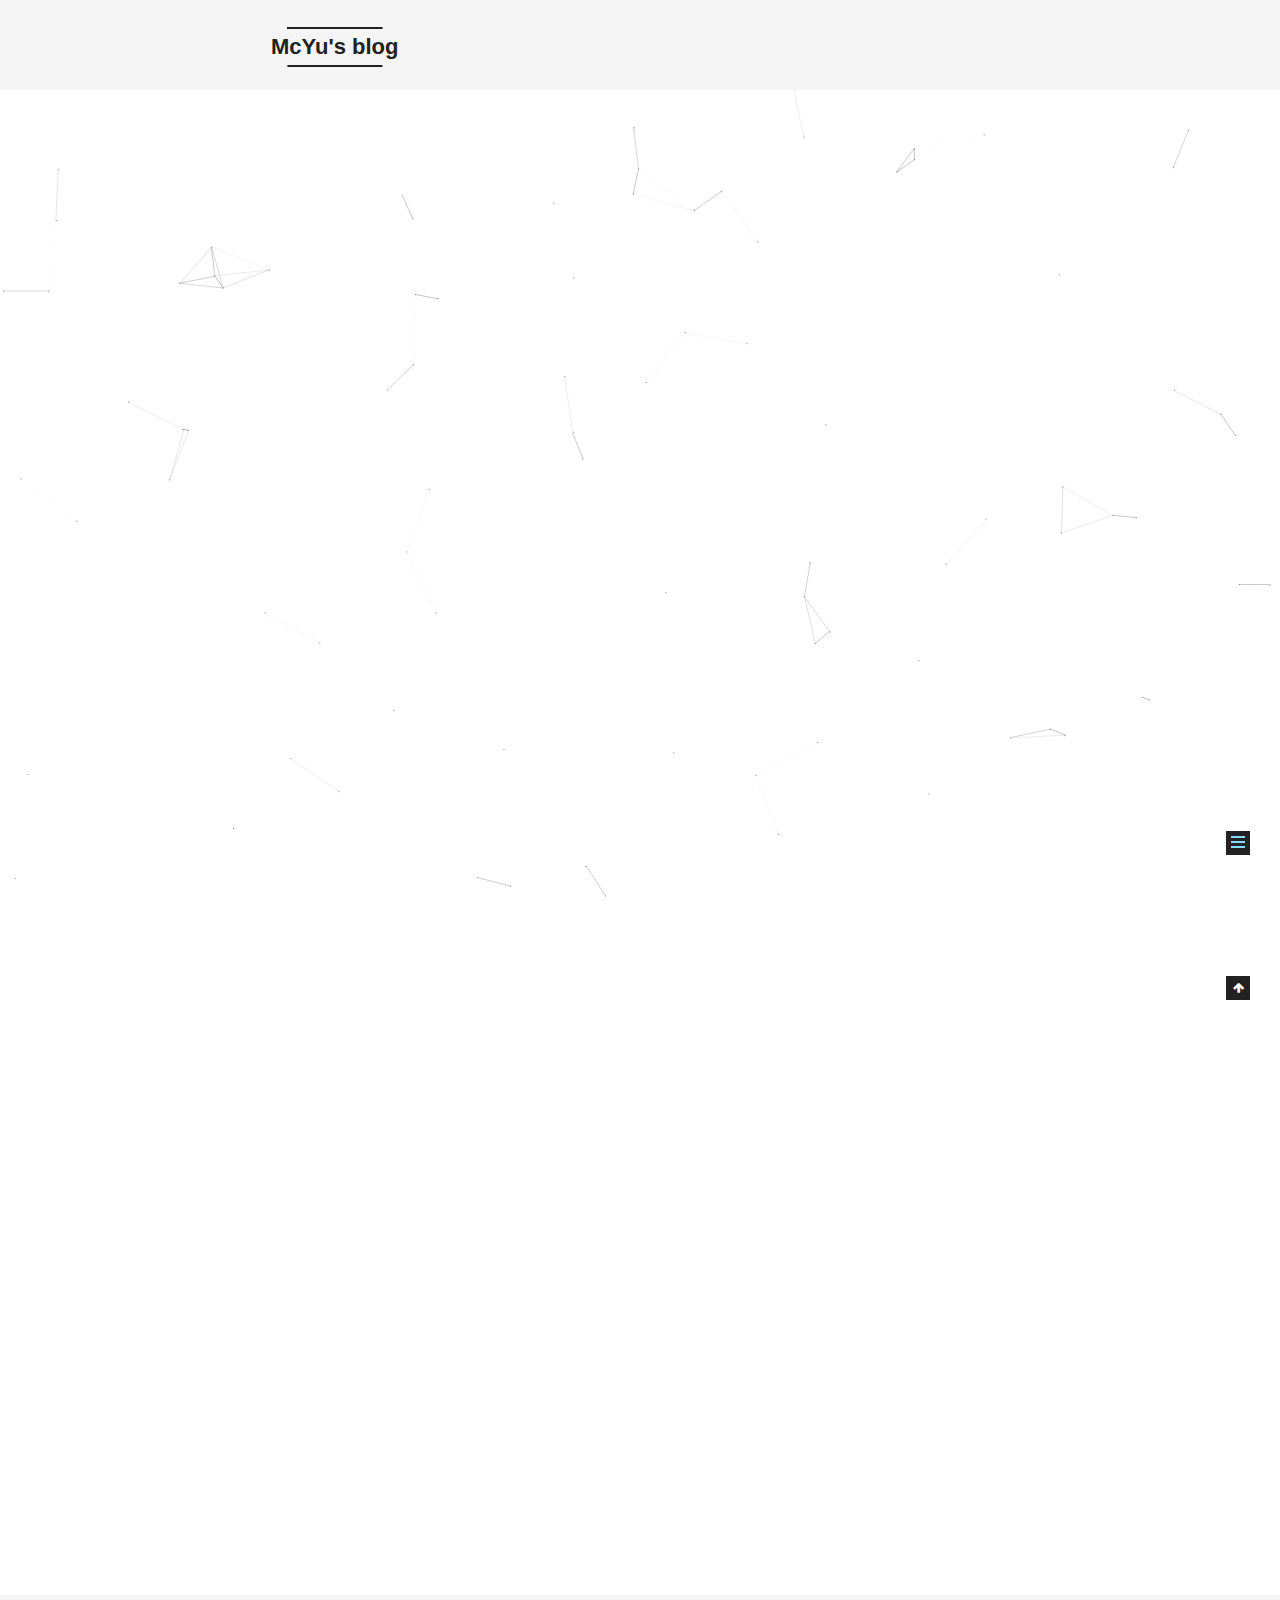
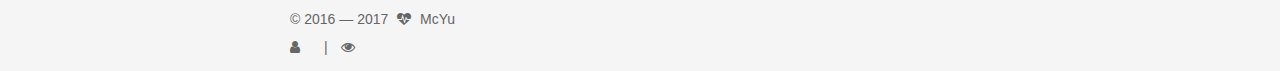
<file: 2016/09/14/Interpro注释/index.html>
<!DOCTYPE html>



  


<html class="theme-next mist use-motion" lang="zh-Hans">
<head>
  <meta charset="UTF-8"/>
<meta http-equiv="X-UA-Compatible" content="IE=edge" />
<meta name="viewport" content="width=device-width, initial-scale=1, maximum-scale=1"/>
<meta name="theme-color" content="#222">









<meta http-equiv="Cache-Control" content="no-transform" />
<meta http-equiv="Cache-Control" content="no-siteapp" />
















  
  
  <link href="/lib/fancybox/source/jquery.fancybox.css?v=2.1.5" rel="stylesheet" type="text/css" />







<link href="/lib/font-awesome/css/font-awesome.min.css?v=4.6.2" rel="stylesheet" type="text/css" />

<link href="/css/main.css?v=5.1.2" rel="stylesheet" type="text/css" />


  <meta name="keywords" content="注释,Interpro," />








  <link rel="shortcut icon" type="image/x-icon" href="/favicon.ico?v=5.1.2" />






<meta name="description" content="最近有一个基因组需要Interproscan注释，找了一些资料，网页版的一次只能注释一条序列，不能满足要求，而本地版的需要安装，安装包又有4个多G，看到推荐说除非超算线程数多，不然也不推荐安装本地版，还有一种则是用interproscan提供的REST来进行注释，但是REST有一个缺陷，只能注释蛋白序列，而不能注释核酸序列。本地版功能更为强大，蛋白序列和核酸序列均能注释。我的是蛋白序列，所以就选择">
<meta property="og:type" content="article">
<meta property="og:title" content="Interpro注释">
<meta property="og:url" content="http://yoursite.com/2016/09/14/Interpro注释/index.html">
<meta property="og:site_name" content="McYu's blog">
<meta property="og:description" content="最近有一个基因组需要Interproscan注释，找了一些资料，网页版的一次只能注释一条序列，不能满足要求，而本地版的需要安装，安装包又有4个多G，看到推荐说除非超算线程数多，不然也不推荐安装本地版，还有一种则是用interproscan提供的REST来进行注释，但是REST有一个缺陷，只能注释蛋白序列，而不能注释核酸序列。本地版功能更为强大，蛋白序列和核酸序列均能注释。我的是蛋白序列，所以就选择">
<meta property="og:updated_time" content="2016-09-14T10:33:28.000Z">
<meta name="twitter:card" content="summary">
<meta name="twitter:title" content="Interpro注释">
<meta name="twitter:description" content="最近有一个基因组需要Interproscan注释，找了一些资料，网页版的一次只能注释一条序列，不能满足要求，而本地版的需要安装，安装包又有4个多G，看到推荐说除非超算线程数多，不然也不推荐安装本地版，还有一种则是用interproscan提供的REST来进行注释，但是REST有一个缺陷，只能注释蛋白序列，而不能注释核酸序列。本地版功能更为强大，蛋白序列和核酸序列均能注释。我的是蛋白序列，所以就选择">



<script type="text/javascript" id="hexo.configurations">
  var NexT = window.NexT || {};
  var CONFIG = {
    root: '/',
    scheme: 'Mist',
    version: '5.1.2',
    sidebar: {"position":"left","display":"post","offset":12,"offset_float":12,"b2t":false,"scrollpercent":false,"onmobile":false},
    fancybox: true,
    tabs: true,
    motion: {"enable":true,"async":false,"transition":{"post_block":"fadeIn","post_header":"slideDownIn","post_body":"slideDownIn","coll_header":"slideLeftIn"}},
    duoshuo: {
      userId: '0',
      author: '博主'
    },
    algolia: {
      applicationID: '',
      apiKey: '',
      indexName: '',
      hits: {"per_page":10},
      labels: {"input_placeholder":"Search for Posts","hits_empty":"We didn't find any results for the search: ${query}","hits_stats":"${hits} results found in ${time} ms"}
    }
  };
</script>



  <link rel="canonical" href="http://yoursite.com/2016/09/14/Interpro注释/"/>





  <title>Interpro注释 | McYu's blog</title>
  








</head>

<body itemscope itemtype="http://schema.org/WebPage" lang="zh-Hans">

  
  
    
  

  <div class="container sidebar-position-left page-post-detail">
    <div class="headband"></div>

    <header id="header" class="header" itemscope itemtype="http://schema.org/WPHeader">
      <div class="header-inner"><div class="site-brand-wrapper">
  <div class="site-meta ">
    

    <div class="custom-logo-site-title">
      <a href="/"  class="brand" rel="start">
        <span class="logo-line-before"><i></i></span>
        <span class="site-title">McYu's blog</span>
        <span class="logo-line-after"><i></i></span>
      </a>
    </div>
      
        <p class="site-subtitle"></p>
      
  </div>

  <div class="site-nav-toggle">
    <button>
      <span class="btn-bar"></span>
      <span class="btn-bar"></span>
      <span class="btn-bar"></span>
    </button>
  </div>
</div>

<nav class="site-nav">
  

  
    <ul id="menu" class="menu">
      
        
        <li class="menu-item menu-item-home">
          <a href="/" rel="section">
            
              <i class="menu-item-icon fa fa-fw fa-home"></i> <br />
            
            首页
          </a>
        </li>
      
        
        <li class="menu-item menu-item-tags">
          <a href="/tags/" rel="section">
            
              <i class="menu-item-icon fa fa-fw fa-tags"></i> <br />
            
            标签
          </a>
        </li>
      
        
        <li class="menu-item menu-item-archives">
          <a href="/archives/" rel="section">
            
              <i class="menu-item-icon fa fa-fw fa-archive"></i> <br />
            
            归档
          </a>
        </li>
      
        
        <li class="menu-item menu-item-about">
          <a href="/about/" rel="section">
            
              <i class="menu-item-icon fa fa-fw fa-user"></i> <br />
            
            关于
          </a>
        </li>
      

      
        <li class="menu-item menu-item-search">
          
            <a href="javascript:;" class="popup-trigger">
          
            
              <i class="menu-item-icon fa fa-search fa-fw"></i> <br />
            
            搜索
          </a>
        </li>
      
    </ul>
  

  
    <div class="site-search">
      
  <div class="popup search-popup local-search-popup">
  <div class="local-search-header clearfix">
    <span class="search-icon">
      <i class="fa fa-search"></i>
    </span>
    <span class="popup-btn-close">
      <i class="fa fa-times-circle"></i>
    </span>
    <div class="local-search-input-wrapper">
      <input autocomplete="off"
             placeholder="搜索..." spellcheck="false"
             type="text" id="local-search-input">
    </div>
  </div>
  <div id="local-search-result"></div>
</div>



    </div>
  
</nav>



 </div>
    </header>

    <main id="main" class="main">
      <div class="main-inner">
        <div class="content-wrap">
          <div id="content" class="content">
            

  <div id="posts" class="posts-expand">
    

  

  
  
  

  <article class="post post-type-normal" itemscope itemtype="http://schema.org/Article">
  
  
  
  <div class="post-block">
    <link itemprop="mainEntityOfPage" href="http://yoursite.com/2016/09/14/Interpro注释/">

    <span hidden itemprop="author" itemscope itemtype="http://schema.org/Person">
      <meta itemprop="name" content="McYu">
      <meta itemprop="description" content="">
      <meta itemprop="image" content="/uploads/tou.jpeg">
    </span>

    <span hidden itemprop="publisher" itemscope itemtype="http://schema.org/Organization">
      <meta itemprop="name" content="McYu's blog">
    </span>

    
      <header class="post-header">

        
        
          <h1 class="post-title" itemprop="name headline">Interpro注释</h1>
        

        <div class="post-meta">
          <span class="post-time">
            
              <span class="post-meta-item-icon">
                <i class="fa fa-calendar-o"></i>
              </span>
              
                <span class="post-meta-item-text">发表于</span>
              
              <time title="创建于" itemprop="dateCreated datePublished" datetime="2016-09-14T16:41:54+08:00">
                2016-09-14
              </time>
            

            

            
          </span>

          

          
            
          

          
          

          
            <span class="post-meta-divider">|</span>
            <span class="page-pv"><i class="fa fa-file-o"></i>
            <span class="busuanzi-value" id="busuanzi_value_page_pv" ></span>
            </span>
          

          

          

        </div>
      </header>
    

    
    
    
    <div class="post-body" itemprop="articleBody">

      
      

      
        <p>最近有一个基因组需要Interproscan注释，找了一些资料，网页版的一次只能注释一条序列，不能满足要求，而本地版的需要安装，安装包又有4个多G，看到推荐说除非超算线程数多，不然也不推荐安装本地版，还有一种则是用interproscan提供的REST来进行注释，但是REST有一个缺陷，只能注释蛋白序列，而不能注释核酸序列。本地版功能更为强大，蛋白序列和核酸序列均能注释。我的是蛋白序列，所以就选择用REST了。</p>
<h3 id="下载"><a href="#下载" class="headerlink" title="下载"></a>下载</h3><p>我习惯使用python2,所以选择python的脚本下载。脚本下载地址为：<a href="http://www.ebi.ac.uk/Tools/webservices/services/pfa/iprscan5_rest" target="_blank" rel="external">iprscan5_urllib2.py</a></p>
<h3 id="安装"><a href="#安装" class="headerlink" title="安装"></a>安装</h3><p>下载完毕后就是安装了，网页说明的是需要3个依赖包：urllib,urllib2和xmltramp。前两个包没有问题，超算中已经安装了，但是第三个包安装许久都没有安装上，帮助中给的链接为：<a href="http://www.aaronsw.com/2002/xmltramp/" target="_blank" rel="external">http://www.aaronsw.com/2002/xmltramp/</a>，需要下载脚本 xmltramp.py。下载后安装命令为: </p>
<a id="more"></a>
<figure class="highlight sh"><table><tr><td class="gutter"><pre><div class="line">1</div><div class="line">2</div><div class="line">3</div></pre></td><td class="code"><pre><div class="line">easy_install xmltramp</div><div class="line">&lt;or&gt;</div><div class="line">yum install python-xmltramp</div></pre></td></tr></table></figure>
<p>但是我两种都没有安装成功，各种百度谷歌无解。最后我想用python3算了，于是安装了xmltramp2,命令为：<br><figure class="highlight sh"><table><tr><td class="gutter"><pre><div class="line">1</div></pre></td><td class="code"><pre><div class="line">pip install xmltramp2 --user</div></pre></td></tr></table></figure></p>
<p>安装成功，还是python2环境，想着运行下试一试，结果运行成功并没有报错。试着删除iprscan5_urllib2.py同目录下的xmltramp.py，结果不能运行。<br><strong> 于是得到结论，在python2下，只需要安装xmltramp2，同时将xmltramp.py和xmltramp.py放在同一目录下，即可。 </strong></p>
<h3 id="使用"><a href="#使用" class="headerlink" title="使用"></a>使用</h3><p>根据自己的需要可以决定是否需要go注释和pathway注释，我的命令如下：<br><figure class="highlight sh"><table><tr><td class="gutter"><pre><div class="line">1</div></pre></td><td class="code"><pre><div class="line">python iprscan5_urllib2.py --crc --goterms --pathways --email=email@email.com --quiet --outfile output --sequence=input.fa</div></pre></td></tr></table></figure></p>
<p>结果会生成8个文件，我们所需要的主要信息就在output.tsv.txt中了。</p>
<h3 id="注意"><a href="#注意" class="headerlink" title="注意"></a>注意</h3><p>interproscan推荐同时最多提交30个请求，但是如果我们有很多序列需要注释该怎么办？我自己写了一个python脚本，只要将这个脚本和上面的脚本放在同一路径中就可以实现多线程同时下载了。脚本如下：<br>PS. 不是计算机专业的，脚本写的烂，只希望实现功能用。</p>

      
    </div>
    
    
    

    

    

    

    <footer class="post-footer">
      
        <div class="post-tags">
          
            <a href="/tags/注释/" rel="tag"># 注释</a>
          
            <a href="/tags/Interpro/" rel="tag"># Interpro</a>
          
        </div>
      

      
      
      

      
        <div class="post-nav">
          <div class="post-nav-next post-nav-item">
            
              <a href="/2016/09/09/Hexo-搭建-Github-博客/" rel="next" title="Hexo 搭建 Github 博客">
                <i class="fa fa-chevron-left"></i> Hexo 搭建 Github 博客
              </a>
            
          </div>

          <span class="post-nav-divider"></span>

          <div class="post-nav-prev post-nav-item">
            
          </div>
        </div>
      

      
      
    </footer>
  </div>
  
  
  
  </article>



    <div class="post-spread">
      
    </div>
  </div>


          </div>
          


          
  <div class="comments" id="comments">
    
  </div>


        </div>
        
          
  
  <div class="sidebar-toggle">
    <div class="sidebar-toggle-line-wrap">
      <span class="sidebar-toggle-line sidebar-toggle-line-first"></span>
      <span class="sidebar-toggle-line sidebar-toggle-line-middle"></span>
      <span class="sidebar-toggle-line sidebar-toggle-line-last"></span>
    </div>
  </div>

  <aside id="sidebar" class="sidebar">
    
    <div class="sidebar-inner">

      

      
        <ul class="sidebar-nav motion-element">
          <li class="sidebar-nav-toc sidebar-nav-active" data-target="post-toc-wrap" >
            文章目录
          </li>
          <li class="sidebar-nav-overview" data-target="site-overview">
            站点概览
          </li>
        </ul>
      

      <section class="site-overview sidebar-panel">
        <div class="site-author motion-element" itemprop="author" itemscope itemtype="http://schema.org/Person">
          
            <img class="site-author-image" itemprop="image"
              src="/uploads/tou.jpeg"
              alt="McYu" />
          
            <p class="site-author-name" itemprop="name">McYu</p>
            <p class="site-description motion-element" itemprop="description"></p>
        </div>

        <nav class="site-state motion-element">

          
            <div class="site-state-item site-state-posts">
            
              <a href="/archives/">
            
                <span class="site-state-item-count">2</span>
                <span class="site-state-item-name">日志</span>
              </a>
            </div>
          

          

          
            
            
            <div class="site-state-item site-state-tags">
              
                <span class="site-state-item-count">3</span>
                <span class="site-state-item-name">标签</span>
              
            </div>
          

        </nav>

        

        <div class="links-of-author motion-element">
          
            
              <span class="links-of-author-item">
                <a href="https://github.com/mengchaoyu" target="_blank" title="GitHub">
                  
                    <i class="fa fa-fw fa-github"></i></a>
              </span>
            
          
        </div>

        
        

        
        

        


      </section>

      
      <!--noindex-->
        <section class="post-toc-wrap motion-element sidebar-panel sidebar-panel-active">
          <div class="post-toc">

            
              
            

            
              <div class="post-toc-content"><ol class="nav"><li class="nav-item nav-level-3"><a class="nav-link" href="#下载"><span class="nav-number">1.</span> <span class="nav-text">下载</span></a></li><li class="nav-item nav-level-3"><a class="nav-link" href="#安装"><span class="nav-number">2.</span> <span class="nav-text">安装</span></a></li><li class="nav-item nav-level-3"><a class="nav-link" href="#使用"><span class="nav-number">3.</span> <span class="nav-text">使用</span></a></li><li class="nav-item nav-level-3"><a class="nav-link" href="#注意"><span class="nav-number">4.</span> <span class="nav-text">注意</span></a></li></ol></div>
            

          </div>
        </section>
      <!--/noindex-->
      

      

    </div>
  </aside>


        
      </div>
    </main>

    <footer id="footer" class="footer">
      <div class="footer-inner">
        <div class="copyright" >
  
  &copy;  2016 &mdash; 
  <span itemprop="copyrightYear">2017</span>
  <span class="with-love">
    <i class="fa fa-heartbeat"></i>
  </span>
  <span class="author" itemprop="copyrightHolder">McYu</span>

  
</div>



        
<div class="busuanzi-count">
  <script async src="https://dn-lbstatics.qbox.me/busuanzi/2.3/busuanzi.pure.mini.js"></script>

  
    <span class="site-uv">
      <i class="fa fa-user"></i>
      <span class="busuanzi-value" id="busuanzi_value_site_uv"></span>
      
    </span>
  

  
    <span class="site-pv">
      <i class="fa fa-eye"></i>
      <span class="busuanzi-value" id="busuanzi_value_site_pv"></span>
      
    </span>
  
</div>








        
      </div>
    </footer>

    
      <div class="back-to-top">
        <i class="fa fa-arrow-up"></i>
        
      </div>
    

  </div>

  

<script type="text/javascript">
  if (Object.prototype.toString.call(window.Promise) !== '[object Function]') {
    window.Promise = null;
  }
</script>









  


  











  
  <script type="text/javascript" src="/lib/jquery/index.js?v=2.1.3"></script>

  
  <script type="text/javascript" src="/lib/fastclick/lib/fastclick.min.js?v=1.0.6"></script>

  
  <script type="text/javascript" src="/lib/jquery_lazyload/jquery.lazyload.js?v=1.9.7"></script>

  
  <script type="text/javascript" src="/lib/velocity/velocity.min.js?v=1.2.1"></script>

  
  <script type="text/javascript" src="/lib/velocity/velocity.ui.min.js?v=1.2.1"></script>

  
  <script type="text/javascript" src="/lib/fancybox/source/jquery.fancybox.pack.js?v=2.1.5"></script>

  
  <script type="text/javascript" src="/lib/canvas-nest/canvas-nest.min.js"></script>


  


  <script type="text/javascript" src="/js/src/utils.js?v=5.1.2"></script>

  <script type="text/javascript" src="/js/src/motion.js?v=5.1.2"></script>



  
  

  <script type="text/javascript" src="/js/src/scrollspy.js?v=5.1.2"></script>
<script type="text/javascript" src="/js/src/post-details.js?v=5.1.2"></script>


  

  


  <script type="text/javascript" src="/js/src/bootstrap.js?v=5.1.2"></script>



  


  




	





  





  








  

  <script type="text/javascript">
    // Popup Window;
    var isfetched = false;
    var isXml = true;
    // Search DB path;
    var search_path = "search.xml";
    if (search_path.length === 0) {
      search_path = "search.xml";
    } else if (/json$/i.test(search_path)) {
      isXml = false;
    }
    var path = "/" + search_path;
    // monitor main search box;

    var onPopupClose = function (e) {
      $('.popup').hide();
      $('#local-search-input').val('');
      $('.search-result-list').remove();
      $('#no-result').remove();
      $(".local-search-pop-overlay").remove();
      $('body').css('overflow', '');
    }

    function proceedsearch() {
      $("body")
        .append('<div class="search-popup-overlay local-search-pop-overlay"></div>')
        .css('overflow', 'hidden');
      $('.search-popup-overlay').click(onPopupClose);
      $('.popup').toggle();
      var $localSearchInput = $('#local-search-input');
      $localSearchInput.attr("autocapitalize", "none");
      $localSearchInput.attr("autocorrect", "off");
      $localSearchInput.focus();
    }

    // search function;
    var searchFunc = function(path, search_id, content_id) {
      'use strict';

      // start loading animation
      $("body")
        .append('<div class="search-popup-overlay local-search-pop-overlay">' +
          '<div id="search-loading-icon">' +
          '<i class="fa fa-spinner fa-pulse fa-5x fa-fw"></i>' +
          '</div>' +
          '</div>')
        .css('overflow', 'hidden');
      $("#search-loading-icon").css('margin', '20% auto 0 auto').css('text-align', 'center');

      $.ajax({
        url: path,
        dataType: isXml ? "xml" : "json",
        async: true,
        success: function(res) {
          // get the contents from search data
          isfetched = true;
          $('.popup').detach().appendTo('.header-inner');
          var datas = isXml ? $("entry", res).map(function() {
            return {
              title: $("title", this).text(),
              content: $("content",this).text(),
              url: $("url" , this).text()
            };
          }).get() : res;
          var input = document.getElementById(search_id);
          var resultContent = document.getElementById(content_id);
          var inputEventFunction = function() {
            var searchText = input.value.trim().toLowerCase();
            var keywords = searchText.split(/[\s\-]+/);
            if (keywords.length > 1) {
              keywords.push(searchText);
            }
            var resultItems = [];
            if (searchText.length > 0) {
              // perform local searching
              datas.forEach(function(data) {
                var isMatch = false;
                var hitCount = 0;
                var searchTextCount = 0;
                var title = data.title.trim();
                var titleInLowerCase = title.toLowerCase();
                var content = data.content.trim().replace(/<[^>]+>/g,"");
                var contentInLowerCase = content.toLowerCase();
                var articleUrl = decodeURIComponent(data.url);
                var indexOfTitle = [];
                var indexOfContent = [];
                // only match articles with not empty titles
                if(title != '') {
                  keywords.forEach(function(keyword) {
                    function getIndexByWord(word, text, caseSensitive) {
                      var wordLen = word.length;
                      if (wordLen === 0) {
                        return [];
                      }
                      var startPosition = 0, position = [], index = [];
                      if (!caseSensitive) {
                        text = text.toLowerCase();
                        word = word.toLowerCase();
                      }
                      while ((position = text.indexOf(word, startPosition)) > -1) {
                        index.push({position: position, word: word});
                        startPosition = position + wordLen;
                      }
                      return index;
                    }

                    indexOfTitle = indexOfTitle.concat(getIndexByWord(keyword, titleInLowerCase, false));
                    indexOfContent = indexOfContent.concat(getIndexByWord(keyword, contentInLowerCase, false));
                  });
                  if (indexOfTitle.length > 0 || indexOfContent.length > 0) {
                    isMatch = true;
                    hitCount = indexOfTitle.length + indexOfContent.length;
                  }
                }

                // show search results

                if (isMatch) {
                  // sort index by position of keyword

                  [indexOfTitle, indexOfContent].forEach(function (index) {
                    index.sort(function (itemLeft, itemRight) {
                      if (itemRight.position !== itemLeft.position) {
                        return itemRight.position - itemLeft.position;
                      } else {
                        return itemLeft.word.length - itemRight.word.length;
                      }
                    });
                  });

                  // merge hits into slices

                  function mergeIntoSlice(text, start, end, index) {
                    var item = index[index.length - 1];
                    var position = item.position;
                    var word = item.word;
                    var hits = [];
                    var searchTextCountInSlice = 0;
                    while (position + word.length <= end && index.length != 0) {
                      if (word === searchText) {
                        searchTextCountInSlice++;
                      }
                      hits.push({position: position, length: word.length});
                      var wordEnd = position + word.length;

                      // move to next position of hit

                      index.pop();
                      while (index.length != 0) {
                        item = index[index.length - 1];
                        position = item.position;
                        word = item.word;
                        if (wordEnd > position) {
                          index.pop();
                        } else {
                          break;
                        }
                      }
                    }
                    searchTextCount += searchTextCountInSlice;
                    return {
                      hits: hits,
                      start: start,
                      end: end,
                      searchTextCount: searchTextCountInSlice
                    };
                  }

                  var slicesOfTitle = [];
                  if (indexOfTitle.length != 0) {
                    slicesOfTitle.push(mergeIntoSlice(title, 0, title.length, indexOfTitle));
                  }

                  var slicesOfContent = [];
                  while (indexOfContent.length != 0) {
                    var item = indexOfContent[indexOfContent.length - 1];
                    var position = item.position;
                    var word = item.word;
                    // cut out 100 characters
                    var start = position - 20;
                    var end = position + 80;
                    if(start < 0){
                      start = 0;
                    }
                    if (end < position + word.length) {
                      end = position + word.length;
                    }
                    if(end > content.length){
                      end = content.length;
                    }
                    slicesOfContent.push(mergeIntoSlice(content, start, end, indexOfContent));
                  }

                  // sort slices in content by search text's count and hits' count

                  slicesOfContent.sort(function (sliceLeft, sliceRight) {
                    if (sliceLeft.searchTextCount !== sliceRight.searchTextCount) {
                      return sliceRight.searchTextCount - sliceLeft.searchTextCount;
                    } else if (sliceLeft.hits.length !== sliceRight.hits.length) {
                      return sliceRight.hits.length - sliceLeft.hits.length;
                    } else {
                      return sliceLeft.start - sliceRight.start;
                    }
                  });

                  // select top N slices in content

                  var upperBound = parseInt('1');
                  if (upperBound >= 0) {
                    slicesOfContent = slicesOfContent.slice(0, upperBound);
                  }

                  // highlight title and content

                  function highlightKeyword(text, slice) {
                    var result = '';
                    var prevEnd = slice.start;
                    slice.hits.forEach(function (hit) {
                      result += text.substring(prevEnd, hit.position);
                      var end = hit.position + hit.length;
                      result += '<b class="search-keyword">' + text.substring(hit.position, end) + '</b>';
                      prevEnd = end;
                    });
                    result += text.substring(prevEnd, slice.end);
                    return result;
                  }

                  var resultItem = '';

                  if (slicesOfTitle.length != 0) {
                    resultItem += "<li><a href='" + articleUrl + "' class='search-result-title'>" + highlightKeyword(title, slicesOfTitle[0]) + "</a>";
                  } else {
                    resultItem += "<li><a href='" + articleUrl + "' class='search-result-title'>" + title + "</a>";
                  }

                  slicesOfContent.forEach(function (slice) {
                    resultItem += "<a href='" + articleUrl + "'>" +
                      "<p class=\"search-result\">" + highlightKeyword(content, slice) +
                      "...</p>" + "</a>";
                  });

                  resultItem += "</li>";
                  resultItems.push({
                    item: resultItem,
                    searchTextCount: searchTextCount,
                    hitCount: hitCount,
                    id: resultItems.length
                  });
                }
              })
            };
            if (keywords.length === 1 && keywords[0] === "") {
              resultContent.innerHTML = '<div id="no-result"><i class="fa fa-search fa-5x" /></div>'
            } else if (resultItems.length === 0) {
              resultContent.innerHTML = '<div id="no-result"><i class="fa fa-frown-o fa-5x" /></div>'
            } else {
              resultItems.sort(function (resultLeft, resultRight) {
                if (resultLeft.searchTextCount !== resultRight.searchTextCount) {
                  return resultRight.searchTextCount - resultLeft.searchTextCount;
                } else if (resultLeft.hitCount !== resultRight.hitCount) {
                  return resultRight.hitCount - resultLeft.hitCount;
                } else {
                  return resultRight.id - resultLeft.id;
                }
              });
              var searchResultList = '<ul class=\"search-result-list\">';
              resultItems.forEach(function (result) {
                searchResultList += result.item;
              })
              searchResultList += "</ul>";
              resultContent.innerHTML = searchResultList;
            }
          }

          if ('auto' === 'auto') {
            input.addEventListener('input', inputEventFunction);
          } else {
            $('.search-icon').click(inputEventFunction);
            input.addEventListener('keypress', function (event) {
              if (event.keyCode === 13) {
                inputEventFunction();
              }
            });
          }

          // remove loading animation
          $(".local-search-pop-overlay").remove();
          $('body').css('overflow', '');

          proceedsearch();
        }
      });
    }

    // handle and trigger popup window;
    $('.popup-trigger').click(function(e) {
      e.stopPropagation();
      if (isfetched === false) {
        searchFunc(path, 'local-search-input', 'local-search-result');
      } else {
        proceedsearch();
      };
    });

    $('.popup-btn-close').click(onPopupClose);
    $('.popup').click(function(e){
      e.stopPropagation();
    });
    $(document).on('keyup', function (event) {
      var shouldDismissSearchPopup = event.which === 27 &&
        $('.search-popup').is(':visible');
      if (shouldDismissSearchPopup) {
        onPopupClose();
      }
    });
  </script>





  

  

  

  

  

  

</body>
</html>
</file>
<file: css/main.css>
/* normalize.css v3.0.2 | MIT License | git.io/normalize */
html {
  font-family: sans-serif; /* 1 */
  -ms-text-size-adjust: 100%; /* 2 */
  -webkit-text-size-adjust: 100%; /* 2 */
}
body {
  margin: 0;
}
article,
aside,
details,
figcaption,
figure,
footer,
header,
hgroup,
main,
menu,
nav,
section,
summary {
  display: block;
}
audio,
canvas,
progress,
video {
  display: inline-block; /* 1 */
  vertical-align: baseline; /* 2 */
}
audio:not([controls]) {
  display: none;
  height: 0;
}
[hidden],
template {
  display: none;
}
a {
  background-color: transparent;
}
a:active,
a:hover {
  outline: 0;
}
abbr[title] {
  border-bottom: 1px dotted;
}
b,
strong {
  font-weight: bold;
}
dfn {
  font-style: italic;
}
h1 {
  font-size: 2em;
  margin: 0.67em 0;
}
mark {
  background: #ff0;
  color: #000;
}
small {
  font-size: 80%;
}
sub,
sup {
  font-size: 75%;
  line-height: 0;
  position: relative;
  vertical-align: baseline;
}
sup {
  top: -0.5em;
}
sub {
  bottom: -0.25em;
}
img {
  border: 0;
}
svg:not(:root) {
  overflow: hidden;
}
figure {
  margin: 1em 40px;
}
hr {
  -moz-box-sizing: content-box;
  box-sizing: content-box;
  height: 0;
}
pre {
  overflow: auto;
}
code,
kbd,
pre,
samp {
  font-family: monospace, monospace;
  font-size: 1em;
}
button,
input,
optgroup,
select,
textarea {
  color: inherit; /* 1 */
  font: inherit; /* 2 */
  margin: 0; /* 3 */
}
button {
  overflow: visible;
}
button,
select {
  text-transform: none;
}
button,
html input[type="button"],
input[type="reset"],
input[type="submit"] {
  -webkit-appearance: button; /* 2 */
  cursor: pointer; /* 3 */
}
button[disabled],
html input[disabled] {
  cursor: default;
}
button::-moz-focus-inner,
input::-moz-focus-inner {
  border: 0;
  padding: 0;
}
input {
  line-height: normal;
}
input[type="checkbox"],
input[type="radio"] {
  box-sizing: border-box; /* 1 */
  padding: 0; /* 2 */
}
input[type="number"]::-webkit-inner-spin-button,
input[type="number"]::-webkit-outer-spin-button {
  height: auto;
}
input[type="search"] {
  -webkit-appearance: textfield; /* 1 */
  -moz-box-sizing: content-box;
  -webkit-box-sizing: content-box; /* 2 */
  box-sizing: content-box;
}
input[type="search"]::-webkit-search-cancel-button,
input[type="search"]::-webkit-search-decoration {
  -webkit-appearance: none;
}
fieldset {
  border: 1px solid #c0c0c0;
  margin: 0 2px;
  padding: 0.35em 0.625em 0.75em;
}
legend {
  border: 0; /* 1 */
  padding: 0; /* 2 */
}
textarea {
  overflow: auto;
}
optgroup {
  font-weight: bold;
}
table {
  border-collapse: collapse;
  border-spacing: 0;
}
td,
th {
  padding: 0;
}
::selection {
  background: #262a30;
  color: #fff;
}
body {
  position: relative;
  font-family: 'Lato', "PingFang SC", "Microsoft YaHei", sans-serif;
  font-size: 14px;
  line-height: 2;
  color: #555;
  background: #fff;
}
@media (max-width: 767px) {
  body {
    padding-right: 0 !important;
  }
}
@media (min-width: 768px) and (max-width: 991px) {
  body {
    padding-right: 0 !important;
  }
}
@media (min-width: 1600px) {
  body {
    font-size: 16px;
  }
}
h1,
h2,
h3,
h4,
h5,
h6 {
  margin: 0;
  padding: 0;
  font-weight: bold;
  line-height: 1.5;
  font-family: 'Lato', "PingFang SC", "Microsoft YaHei", sans-serif;
}
h2,
h3,
h4,
h5,
h6 {
  margin: 20px 0 15px;
}
h1 {
  font-size: 24px;
}
@media (max-width: 767px) {
  h1 {
    font-size: 20px;
  }
}
h2 {
  font-size: 22px;
}
@media (max-width: 767px) {
  h2 {
    font-size: 18px;
  }
}
h3 {
  font-size: 20px;
}
@media (max-width: 767px) {
  h3 {
    font-size: 16px;
  }
}
h4 {
  font-size: 18px;
}
@media (max-width: 767px) {
  h4 {
    font-size: 14px;
  }
}
h5 {
  font-size: 16px;
}
@media (max-width: 767px) {
  h5 {
    font-size: 12px;
  }
}
h6 {
  font-size: 14px;
}
@media (max-width: 767px) {
  h6 {
    font-size: 10px;
  }
}
p {
  margin: 0 0 20px 0;
}
a {
  color: #555;
  text-decoration: none;
  outline: none;
  border-bottom: 1px solid #999;
  word-wrap: break-word;
}
a:hover {
  color: #222;
  border-bottom-color: #222;
}
blockquote {
  margin: 0;
  padding: 0;
}
img {
  display: block;
  margin: auto;
  max-width: 100%;
  height: auto;
}
hr {
  margin: 40px 0;
  height: 3px;
  border: none;
  background-color: #ddd;
  background-image: repeating-linear-gradient(-45deg, #fff, #fff 4px, transparent 4px, transparent 8px);
}
blockquote {
  padding: 0 15px;
  color: #666;
  border-left: 4px solid #ddd;
}
blockquote cite::before {
  content: "-";
  padding: 0 5px;
}
dt {
  font-weight: 700;
}
dd {
  margin: 0;
  padding: 0;
}
kbd {
  border: 1px solid #ccc;
  border-radius: 0.2em;
  box-shadow: 0.1em 0.1em 0.2em rgba(0,0,0,0.1);
  background-color: #f9f9f9;
  font-family: inherit;
  background-image: -webkit-linear-gradient(top, #eee, #fff, #eee);
  padding: 0.1em 0.3em;
  white-space: nowrap;
}
.text-left {
  text-align: left;
}
.text-center {
  text-align: center;
}
.text-right {
  text-align: right;
}
.text-justify {
  text-align: justify;
}
.text-nowrap {
  white-space: nowrap;
}
.text-lowercase {
  text-transform: lowercase;
}
.text-uppercase {
  text-transform: uppercase;
}
.text-capitalize {
  text-transform: capitalize;
}
.center-block {
  display: block;
  margin-left: auto;
  margin-right: auto;
}
.clearfix:before,
.clearfix:after {
  content: " ";
  display: table;
}
.clearfix:after {
  clear: both;
}
.pullquote {
  width: 45%;
}
.pullquote.left {
  float: left;
  margin-left: 5px;
  margin-right: 10px;
}
.pullquote.right {
  float: right;
  margin-left: 10px;
  margin-right: 5px;
}
.affix.affix.affix {
  position: fixed;
}
.translation {
  margin-top: -20px;
  font-size: 14px;
  color: #999;
}
.scrollbar-measure {
  width: 100px;
  height: 100px;
  overflow: scroll;
  position: absolute;
  top: -9999px;
}
.use-motion .motion-element {
  opacity: 0;
}
table {
  margin: 20px 0;
  width: 100%;
  border-collapse: collapse;
  border-spacing: 0;
  border: 1px solid #ddd;
  font-size: 14px;
  table-layout: fixed;
  word-wrap: break-all;
}
table>tbody>tr:nth-of-type(odd) {
  background-color: #f9f9f9;
}
table>tbody>tr:hover {
  background-color: #f5f5f5;
}
caption,
th,
td {
  padding: 8px;
  text-align: left;
  vertical-align: middle;
  font-weight: normal;
}
th,
td {
  border-bottom: 3px solid #ddd;
  border-right: 1px solid #eee;
}
th {
  padding-bottom: 10px;
  font-weight: 700;
}
td {
  border-bottom-width: 1px;
}
html,
body {
  height: 100%;
}
.container {
  position: relative;
  min-height: 100%;
}
.header-inner {
  margin: 0 auto;
  padding: 100px 0 70px;
  width: 700px;
}
@media (min-width: 1600px) {
  .container .header-inner {
    width: 900px;
  }
}
.main {
  padding-bottom: 150px;
}
.main-inner {
  margin: 0 auto;
  width: 700px;
}
@media (min-width: 1600px) {
  .container .main-inner {
    width: 900px;
  }
}
.footer {
  position: absolute;
  left: 0;
  bottom: 0;
  width: 100%;
  min-height: 50px;
}
.footer-inner {
  box-sizing: border-box;
  margin: 20px auto;
  width: 700px;
}
@media (min-width: 1600px) {
  .container .footer-inner {
    width: 900px;
  }
}
pre,
.highlight {
  overflow: auto;
  margin: 20px 0;
  padding: 0;
  font-size: 13px;
  color: #4d4d4c;
  background: #f7f7f7;
  line-height: 1.6;
}
pre,
code {
  font-family: consolas, Menlo, "PingFang SC", "Microsoft YaHei", monospace;
}
code {
  padding: 2px 4px;
  word-wrap: break-word;
  color: #555;
  background: #eee;
  border-radius: 3px;
  font-size: 13px;
}
pre code {
  padding: 0;
  color: #4d4d4c;
  background: none;
  text-shadow: none;
}
.highlight {
  border-radius: 1px;
}
.highlight pre {
  border: none;
  margin: 0;
  padding: 10px 0;
}
.highlight table {
  margin: 0;
  width: auto;
  border: none;
}
.highlight td {
  border: none;
  padding: 0;
}
.highlight figcaption {
  font-size: 1em;
  color: #4d4d4c;
  line-height: 1em;
  margin-bottom: 1em;
}
.highlight figcaption:before,
.highlight figcaption:after {
  content: " ";
  display: table;
}
.highlight figcaption:after {
  clear: both;
}
.highlight figcaption a {
  float: right;
  color: #4d4d4c;
}
.highlight figcaption a:hover {
  border-bottom-color: #4d4d4c;
}
.highlight .gutter pre {
  padding-left: 10px;
  padding-right: 10px;
  color: #869194;
  text-align: right;
  background-color: #eff2f3;
}
.highlight .code pre {
  width: 100%;
  padding-left: 10px;
  padding-right: 10px;
  background-color: #f7f7f7;
}
.highlight .line {
  height: 20px;
}
.gutter {
  -webkit-user-select: none;
  -moz-user-select: none;
  -ms-user-select: none;
  user-select: none;
}
.gist table {
  width: auto;
}
.gist table td {
  border: none;
}
pre .deletion {
  background: #fdd;
}
pre .addition {
  background: #dfd;
}
pre .meta {
  color: #8959a8;
}
pre .comment {
  color: #8e908c;
}
pre .variable,
pre .attribute,
pre .tag,
pre .regexp,
pre .ruby .constant,
pre .xml .tag .title,
pre .xml .pi,
pre .xml .doctype,
pre .html .doctype,
pre .css .id,
pre .css .class,
pre .css .pseudo {
  color: #c82829;
}
pre .number,
pre .preprocessor,
pre .built_in,
pre .literal,
pre .params,
pre .constant,
pre .command {
  color: #f5871f;
}
pre .ruby .class .title,
pre .css .rules .attribute,
pre .string,
pre .value,
pre .inheritance,
pre .header,
pre .ruby .symbol,
pre .xml .cdata,
pre .special,
pre .number,
pre .formula {
  color: #718c00;
}
pre .title,
pre .css .hexcolor {
  color: #3e999f;
}
pre .function,
pre .python .decorator,
pre .python .title,
pre .ruby .function .title,
pre .ruby .title .keyword,
pre .perl .sub,
pre .javascript .title,
pre .coffeescript .title {
  color: #4271ae;
}
pre .keyword,
pre .javascript .function {
  color: #8959a8;
}
.full-image.full-image.full-image {
  border: none;
  max-width: 100%;
  width: auto;
  margin: 20px auto;
}
@media (min-width: 992px) {
  .full-image.full-image.full-image {
    max-width: none;
    width: 110%;
    margin: 25px -5%;
  }
}
.blockquote-center,
.page-home .post-type-quote blockquote,
.page-post-detail .post-type-quote blockquote {
  position: relative;
  margin: 40px 0;
  padding: 0;
  border-left: none;
  text-align: center;
}
.blockquote-center::before,
.page-home .post-type-quote blockquote::before,
.page-post-detail .post-type-quote blockquote::before,
.blockquote-center::after,
.page-home .post-type-quote blockquote::after,
.page-post-detail .post-type-quote blockquote::after {
  position: absolute;
  content: ' ';
  display: block;
  width: 100%;
  height: 24px;
  opacity: 0.2;
  background-repeat: no-repeat;
  background-position: 0 -6px;
  background-size: 22px 22px;
}
.blockquote-center::before,
.page-home .post-type-quote blockquote::before,
.page-post-detail .post-type-quote blockquote::before {
  top: -20px;
  background-image: url("../images/quote-l.svg");
  border-top: 1px solid #ccc;
}
.blockquote-center::after,
.page-home .post-type-quote blockquote::after,
.page-post-detail .post-type-quote blockquote::after {
  bottom: -20px;
  background-image: url("../images/quote-r.svg");
  border-bottom: 1px solid #ccc;
  background-position: 100% 8px;
}
.blockquote-center p,
.page-home .post-type-quote blockquote p,
.page-post-detail .post-type-quote blockquote p,
.blockquote-center div,
.page-home .post-type-quote blockquote div,
.page-post-detail .post-type-quote blockquote div {
  text-align: center;
}
.post .post-body .group-picture img {
  box-sizing: border-box;
  padding: 0 3px;
  border: none;
}
.post .group-picture-row {
  overflow: hidden;
  margin-top: 6px;
}
.post .group-picture-row:first-child {
  margin-top: 0;
}
.post .group-picture-column {
  float: left;
}
.page-post-detail .post-body .group-picture-column {
  float: none;
  margin-top: 10px;
  width: auto !important;
}
.page-post-detail .post-body .group-picture-column img {
  margin: 0 auto;
}
.page-archive .group-picture-container {
  overflow: hidden;
}
.page-archive .group-picture-row {
  float: left;
}
.page-archive .group-picture-row:first-child {
  margin-top: 6px;
}
.page-archive .group-picture-column {
  max-width: 150px;
  max-height: 150px;
}
.post-body .note {
  position: relative;
  padding: 15px;
  margin-bottom: 20px;
  border: 1px solid #eee;
  border-left-width: 5px;
  border-radius: 3px;
}
.post-body .note h2,
.post-body .note h3,
.post-body .note h4,
.post-body .note h5,
.post-body .note h6 {
  margin-top: 0;
  margin-bottom: 0;
  border-bottom: initial;
  padding-top: 0 !important;
}
.post-body .note p:first-child,
.post-body .note ul:first-child,
.post-body .note ol:first-child,
.post-body .note table:first-child,
.post-body .note pre:first-child,
.post-body .note blockquote:first-child {
  margin-top: 0;
}
.post-body .note p:last-child,
.post-body .note ul:last-child,
.post-body .note ol:last-child,
.post-body .note table:last-child,
.post-body .note pre:last-child,
.post-body .note blockquote:last-child {
  margin-bottom: 0;
}
.post-body .note.default {
  border-left-color: #777;
}
.post-body .note.default h2,
.post-body .note.default h3,
.post-body .note.default h4,
.post-body .note.default h5,
.post-body .note.default h6 {
  color: #777;
}
.post-body .note.primary {
  border-left-color: #6f42c1;
}
.post-body .note.primary h2,
.post-body .note.primary h3,
.post-body .note.primary h4,
.post-body .note.primary h5,
.post-body .note.primary h6 {
  color: #6f42c1;
}
.post-body .note.info {
  border-left-color: #428bca;
}
.post-body .note.info h2,
.post-body .note.info h3,
.post-body .note.info h4,
.post-body .note.info h5,
.post-body .note.info h6 {
  color: #428bca;
}
.post-body .note.success {
  border-left-color: #5cb85c;
}
.post-body .note.success h2,
.post-body .note.success h3,
.post-body .note.success h4,
.post-body .note.success h5,
.post-body .note.success h6 {
  color: #5cb85c;
}
.post-body .note.warning {
  border-left-color: #f0ad4e;
}
.post-body .note.warning h2,
.post-body .note.warning h3,
.post-body .note.warning h4,
.post-body .note.warning h5,
.post-body .note.warning h6 {
  color: #f0ad4e;
}
.post-body .note.danger {
  border-left-color: #d9534f;
}
.post-body .note.danger h2,
.post-body .note.danger h3,
.post-body .note.danger h4,
.post-body .note.danger h5,
.post-body .note.danger h6 {
  color: #d9534f;
}
.post-body .label {
  display: inline;
  padding: 0 2px;
  white-space: nowrap;
}
.post-body .label.default {
  background-color: #f0f0f0;
}
.post-body .label.primary {
  background-color: #efe6f7;
}
.post-body .label.info {
  background-color: #e5f2f8;
}
.post-body .label.success {
  background-color: #e7f4e9;
}
.post-body .label.warning {
  background-color: #fcf6e1;
}
.post-body .label.danger {
  background-color: #fae8eb;
}
.post-body .tabs {
  position: relative;
  display: block;
  margin-bottom: 20px;
  padding-top: 10px;
}
.post-body .tabs ul.nav-tabs {
  margin: 0;
  padding: 0;
  display: flex;
  margin-bottom: -1px;
}
@media (max-width: 413px) {
  .post-body .tabs ul.nav-tabs {
    display: block;
    margin-bottom: 5px;
  }
}
.post-body .tabs ul.nav-tabs li.tab {
  list-style-type: none !important;
  margin: 0 0.25em 0 0;
  border-top: 3px solid transparent;
  border-left: 1px solid transparent;
  border-right: 1px solid transparent;
}
@media (max-width: 413px) {
  .post-body .tabs ul.nav-tabs li.tab {
    margin: initial;
    border-top: 1px solid transparent;
    border-left: 3px solid transparent;
    border-right: 1px solid transparent;
    border-bottom: 1px solid transparent;
  }
}
.post-body .tabs ul.nav-tabs li.tab a {
  outline: 0;
  border-bottom: initial;
  display: block;
  line-height: 1.8em;
  padding: 0.25em 0.75em;
  transition-duration: 0.2s;
  transition-timing-function: ease-out;
  transition-delay: 0s;
}
.post-body .tabs ul.nav-tabs li.tab a i {
  width: 1.285714285714286em;
}
.post-body .tabs ul.nav-tabs li.tab.active {
  border-top: 3px solid #fc6423;
  border-left: 1px solid #ddd;
  border-right: 1px solid #ddd;
  background-color: #fff;
}
@media (max-width: 413px) {
  .post-body .tabs ul.nav-tabs li.tab.active {
    border-top: 1px solid #ddd;
    border-left: 3px solid #fc6423;
    border-right: 1px solid #ddd;
    border-bottom: 1px solid #ddd;
  }
}
.post-body .tabs ul.nav-tabs li.tab.active a {
  cursor: default;
  color: #555;
}
.post-body .tabs .tab-content {
  background-color: #fff;
}
.post-body .tabs .tab-content .tab-pane {
  border: 1px solid #ddd;
  padding: 20px 20px 0 20px;
}
.post-body .tabs .tab-content .tab-pane:not(.active) {
  display: none !important;
}
.post-body .tabs .tab-content .tab-pane.active {
  display: block !important;
}
.btn {
  display: inline-block;
  padding: 0 20px;
  font-size: 14px;
  color: #fff;
  background: #222;
  border: 2px solid #222;
  text-decoration: none;
  border-radius: 0;
  transition-property: background-color;
  transition-duration: 0.2s;
  transition-timing-function: ease-in-out;
  transition-delay: 0s;
}
.btn:hover,
.post-button .btn:hover {
  border-color: #222;
  color: #222;
  background: #fff;
}
.btn-bar {
  display: block;
  width: 22px;
  height: 2px;
  background: #555;
  border-radius: 1px;
}
.btn-bar+.btn-bar {
  margin-top: 4px;
}
.pagination {
  margin: 120px 0 40px;
  text-align: center;
  border-top: 1px solid #eee;
}
.page-number-basic,
.pagination .prev,
.pagination .next,
.pagination .page-number,
.pagination .space {
  display: inline-block;
  position: relative;
  top: -1px;
  margin: 0 10px;
  padding: 0 11px;
}
@media (max-width: 767px) {
  .page-number-basic,
  .pagination .prev,
  .pagination .next,
  .pagination .page-number,
  .pagination .space {
    margin: 0 5px;
  }
}
.pagination .prev,
.pagination .next,
.pagination .page-number {
  border-bottom: 0;
  border-top: 1px solid #eee;
  transition-property: border-color;
  transition-duration: 0.2s;
  transition-timing-function: ease-in-out;
  transition-delay: 0s;
}
.pagination .prev:hover,
.pagination .next:hover,
.pagination .page-number:hover {
  border-top-color: #222;
}
.pagination .space {
  padding: 0;
  margin: 0;
}
.pagination .prev {
  margin-left: 0;
}
.pagination .next {
  margin-right: 0;
}
.pagination .page-number.current {
  color: #fff;
  background: #ccc;
  border-top-color: #ccc;
}
@media (max-width: 767px) {
  .pagination {
    border-top: none;
  }
  .pagination .prev,
  .pagination .next,
  .pagination .page-number {
    margin-bottom: 10px;
    border-top: 0;
    border-bottom: 1px solid #eee;
    padding: 0 10px;
  }
  .pagination .prev:hover,
  .pagination .next:hover,
  .pagination .page-number:hover {
    border-bottom-color: #222;
  }
}
.comments {
  margin: 60px 20px 0;
}
.tag-cloud {
  text-align: center;
}
.tag-cloud a {
  display: inline-block;
  margin: 10px;
}
.back-to-top {
  box-sizing: border-box;
  position: fixed;
  bottom: -100px;
  right: 30px;
  z-index: 1050;
  padding: 0 6px;
  width: 24px;
  background: #222;
  font-size: 12px;
  opacity: 1;
  color: #fff;
  cursor: pointer;
  text-align: center;
  -webkit-transform: translateZ(0);
  transition-property: bottom;
  transition-duration: 0.2s;
  transition-timing-function: ease-in-out;
  transition-delay: 0s;
}
@media (min-width: 768px) and (max-width: 991px) {
  .back-to-top {
    display: none !important;
  }
}
@media (max-width: 767px) {
  .back-to-top {
    display: none !important;
  }
}
.back-to-top.back-to-top-on {
  bottom: 19px;
}
.header {
  background: transparent;
}
.header-inner {
  position: relative;
}
.headband {
  height: 3px;
  background: #222;
}
.site-meta {
  margin: 0;
  text-align: left;
}
@media (max-width: 767px) {
  .site-meta {
    text-align: center;
  }
}
.brand {
  position: relative;
  display: inline-block;
  padding: 0 40px;
  color: #222;
  background: #222;
  border-bottom: none;
}
.brand:hover {
  color: #222;
}
.logo {
  display: inline-block;
  margin-right: 5px;
  line-height: 36px;
  vertical-align: top;
}
.site-title {
  display: inline-block;
  vertical-align: top;
  line-height: 36px;
  font-size: 20px;
  font-weight: normal;
  font-family: 'Lato', "PingFang SC", "Microsoft YaHei", sans-serif;
}
.site-subtitle {
  margin-top: 10px;
  font-size: 13px;
  color: #999;
}
.use-motion .brand {
  opacity: 0;
}
.use-motion .logo,
.use-motion .site-title,
.use-motion .site-subtitle {
  opacity: 0;
  position: relative;
  top: -10px;
}
.site-nav-toggle {
  display: none;
  position: absolute;
  top: 10px;
  left: 10px;
}
@media (max-width: 767px) {
  .site-nav-toggle {
    display: block;
  }
}
.site-nav-toggle button {
  margin-top: 2px;
  padding: 9px 10px;
  background: transparent;
  border: none;
}
@media (max-width: 767px) {
  .site-nav {
    display: none;
    margin: 0 -10px;
    padding: 0 10px;
    clear: both;
    border-top: 1px solid #ddd;
  }
}
@media (min-width: 768px) and (max-width: 991px) {
  .site-nav {
    display: block !important;
  }
}
@media (min-width: 992px) {
  .site-nav {
    display: block !important;
  }
}
.menu {
  margin-top: 20px;
  padding-left: 0;
  text-align: center;
}
.menu .menu-item {
  display: inline-block;
  margin: 0 10px;
  list-style: none;
}
@media screen and (max-width: 767px) {
  .menu .menu-item {
    margin-top: 10px;
  }
}
.menu .menu-item a {
  display: block;
  font-size: 13px;
  line-height: inherit;
  border-bottom: 1px solid transparent;
  transition-property: border-color;
  transition-duration: 0.2s;
  transition-timing-function: ease-in-out;
  transition-delay: 0s;
}
.menu .menu-item a:hover {
  border-bottom-color: #222;
}
.menu .menu-item .fa {
  margin-right: 5px;
}
.use-motion .menu-item {
  opacity: 0;
}
.post-body {
  font-family: 'Lato', "PingFang SC", "Microsoft YaHei", sans-serif;
}
@media (max-width: 767px) {
  .post-body {
    word-break: break-word;
  }
}
.post-body .fancybox img {
  display: block !important;
  margin: 0 auto;
  cursor: pointer;
  cursor: zoom-in;
  cursor: -webkit-zoom-in;
}
.post-body .image-caption,
.post-body .figure .caption {
  margin: -20px auto 15px;
  text-align: center;
  font-size: 14px;
  color: #999;
  font-weight: bold;
  line-height: 1;
}
.post-sticky-flag {
  display: inline-block;
  font-size: 16px;
  -ms-transform: rotate(30deg);
  -webkit-transform: rotate(30deg);
  -moz-transform: rotate(30deg);
  -ms-transform: rotate(30deg);
  -o-transform: rotate(30deg);
  transform: rotate(30deg);
}
.use-motion .post-block {
  opacity: 0;
}
.use-motion .post-header {
  opacity: 0;
}
.use-motion .post-body {
  opacity: 0;
}
.use-motion .collection-title {
  opacity: 0;
}
.posts-expand {
  padding-top: 40px;
}
@media (max-width: 767px) {
  .posts-expand {
    margin: 0 20px;
  }
  .post-body pre {
    padding: 10px;
  }
  .post-body pre .gutter pre {
    padding-right: 10px;
  }
  .post-body .highlight {
    margin-left: 0px;
    margin-right: 0px;
    padding: 0;
  }
  .post-body .highlight .gutter pre {
    padding-right: 10px;
  }
}
@media (min-width: 992px) {
  .posts-expand .post-body {
    text-align: justify;
  }
}
.posts-expand .post-body h2,
.posts-expand .post-body h3,
.posts-expand .post-body h4,
.posts-expand .post-body h5,
.posts-expand .post-body h6 {
  padding-top: 10px;
}
.posts-expand .post-body h2 .header-anchor,
.posts-expand .post-body h3 .header-anchor,
.posts-expand .post-body h4 .header-anchor,
.posts-expand .post-body h5 .header-anchor,
.posts-expand .post-body h6 .header-anchor {
  float: right;
  margin-left: 10px;
  color: #ccc;
  border-bottom-style: none;
  visibility: hidden;
}
.posts-expand .post-body h2 .header-anchor:hover,
.posts-expand .post-body h3 .header-anchor:hover,
.posts-expand .post-body h4 .header-anchor:hover,
.posts-expand .post-body h5 .header-anchor:hover,
.posts-expand .post-body h6 .header-anchor:hover {
  color: inherit;
}
.posts-expand .post-body h2:hover .header-anchor,
.posts-expand .post-body h3:hover .header-anchor,
.posts-expand .post-body h4:hover .header-anchor,
.posts-expand .post-body h5:hover .header-anchor,
.posts-expand .post-body h6:hover .header-anchor {
  visibility: visible;
}
.posts-expand .post-body ul li {
  list-style: circle;
}
.posts-expand .post-body img {
  box-sizing: border-box;
  margin: auto;
  padding: 3px;
  border: 1px solid #ddd;
}
.posts-expand .post-body .fancybox img {
  margin: 0 auto 25px;
}
@media (max-width: 767px) {
  .posts-collapse {
    margin: 0 20px;
  }
  .posts-collapse .post-title,
  .posts-collapse .post-meta {
    display: block;
    width: auto;
    text-align: left;
  }
}
.posts-collapse {
  position: relative;
  z-index: 1010;
  margin-left: 0;
}
.posts-collapse::after {
  content: " ";
  position: absolute;
  top: 20px;
  left: 0;
  margin-left: -2px;
  width: 4px;
  height: 100%;
  background: #f5f5f5;
  z-index: -1;
}
@media (max-width: 767px) {
  .posts-collapse {
    margin: 0 20px;
  }
}
.posts-collapse .collection-title {
  position: relative;
  margin: 60px 0;
}
.posts-collapse .collection-title h1,
.posts-collapse .collection-title h2 {
  margin-left: 20px;
}
.posts-collapse .collection-title small {
  color: #bbb;
  margin-left: 5px;
}
.posts-collapse .collection-title::before {
  content: " ";
  position: absolute;
  left: 0;
  top: 50%;
  margin-left: -4px;
  margin-top: -4px;
  width: 8px;
  height: 8px;
  background: #bbb;
  border-radius: 50%;
}
.posts-collapse .post {
  margin: 30px 0;
}
.posts-collapse .post-header {
  position: relative;
  transition-duration: 0.2s;
  transition-timing-function: ease-in-out;
  transition-delay: 0s;
  transition-property: border;
  border-bottom: 1px dashed #ccc;
}
.posts-collapse .post-header::before {
  content: " ";
  position: absolute;
  left: 0;
  top: 12px;
  width: 6px;
  height: 6px;
  margin-left: -4px;
  background: #bbb;
  border-radius: 50%;
  border: 1px solid #fff;
  transition-duration: 0.2s;
  transition-timing-function: ease-in-out;
  transition-delay: 0s;
  transition-property: background;
}
.posts-collapse .post-header:hover {
  border-bottom-color: #666;
}
.posts-collapse .post-header:hover::before {
  background: #222;
}
.posts-collapse .post-meta {
  position: absolute;
  font-size: 12px;
  left: 20px;
  top: 5px;
}
.posts-collapse .post-comments-count {
  display: none;
}
.posts-collapse .post-title {
  margin-left: 60px;
  font-size: 16px;
  font-weight: normal;
  line-height: inherit;
}
.posts-collapse .post-title::after {
  margin-left: 3px;
  opacity: 0.6;
}
.posts-collapse .post-title a {
  color: #666;
  border-bottom: none;
}
.page-home .post-type-quote .post-header,
.page-post-detail .post-type-quote .post-header,
.page-home .post-type-quote .post-tags,
.page-post-detail .post-type-quote .post-tags {
  display: none;
}
.posts-expand .post-title {
  text-align: center;
  word-break: break-word;
  font-weight: 400;
}
.posts-expand .post-title-link {
  display: inline-block;
  position: relative;
  color: #555;
  border-bottom: none;
  line-height: 1.2;
  vertical-align: top;
}
.posts-expand .post-title-link::before {
  content: "";
  position: absolute;
  width: 100%;
  height: 2px;
  bottom: 0;
  left: 0;
  background-color: #000;
  visibility: hidden;
  -webkit-transform: scaleX(0);
  -moz-transform: scaleX(0);
  -ms-transform: scaleX(0);
  -o-transform: scaleX(0);
  transform: scaleX(0);
  transition-duration: 0.2s;
  transition-timing-function: ease-in-out;
  transition-delay: 0s;
}
.posts-expand .post-title-link:hover::before {
  visibility: visible;
  -webkit-transform: scaleX(1);
  -moz-transform: scaleX(1);
  -ms-transform: scaleX(1);
  -o-transform: scaleX(1);
  transform: scaleX(1);
}
.posts-expand .post-title-link .fa {
  font-size: 16px;
}
.posts-expand .post-meta {
  margin: 3px 0 60px 0;
  color: #999;
  font-family: 'Lato', "PingFang SC", "Microsoft YaHei", sans-serif;
  font-size: 12px;
  text-align: center;
}
.posts-expand .post-meta .post-category-list {
  display: inline-block;
  margin: 0;
  padding: 3px;
}
.posts-expand .post-meta .post-category-list-link {
  color: #999;
}
.posts-expand .post-meta .post-description {
  font-size: 14px;
  margin-top: 2px;
}
.post-meta-divider {
  margin: 0 0.5em;
}
.post-meta-item-icon {
  margin-right: 3px;
}
@media (min-width: 768px) and (max-width: 991px) {
  .post-meta-item-icon {
    display: inline-block;
  }
}
@media (max-width: 767px) {
  .post-meta-item-icon {
    display: inline-block;
  }
}
@media (min-width: 768px) and (max-width: 991px) {
  .post-meta-item-text {
    display: none;
  }
}
@media (max-width: 767px) {
  .post-meta-item-text {
    display: none;
  }
}
@media (max-width: 767px) {
  .posts-expand .post-comments-count {
    display: none;
  }
}
.post-button {
  margin-top: 50px;
}
.post-button .btn {
  color: #555;
  font-size: 14px;
  background: transparent;
  border-radius: 0;
  line-height: 2;
  margin: 0 4px 8px 4px;
}
.post-button .fa-fw {
  width: 1.285714285714286em;
  text-align: left;
}
.posts-expand .post-tags {
  margin-top: 40px;
  text-align: center;
}
.posts-expand .post-tags a {
  display: inline-block;
  margin-right: 10px;
  font-size: 13px;
}
.post-nav {
  display: table;
  margin-top: 15px;
  width: 100%;
  border-top: 1px solid #eee;
}
.post-nav-divider {
  display: table-cell;
  width: 10%;
}
.post-nav-item {
  display: table-cell;
  padding: 10px 0 0 0;
  width: 45%;
  vertical-align: top;
}
.post-nav-item a {
  position: relative;
  display: block;
  line-height: 25px;
  font-size: 14px;
  color: #555;
  border-bottom: none;
}
.post-nav-item a:hover {
  color: #222;
  border-bottom: none;
}
.post-nav-item a:active {
  top: 2px;
}
.post-nav-item .fa {
  position: absolute;
  top: 8px;
  left: 0;
  font-size: 12px;
}
.post-nav-next a {
  padding-left: 15px;
}
.post-nav-prev {
  text-align: right;
}
.post-nav-prev a {
  padding-right: 15px;
}
.post-nav-prev .fa {
  right: 0;
  left: auto;
}
.posts-expand .post-eof {
  display: block;
  margin: 80px auto 60px;
  width: 8%;
  height: 1px;
  background: #ccc;
  text-align: center;
}
.post:last-child .post-eof.post-eof.post-eof {
  display: none;
}
.post-gallery {
  display: table;
  table-layout: fixed;
  width: 100%;
  border-collapse: separate;
}
.post-gallery-row {
  display: table-row;
}
.post-gallery .post-gallery-img {
  display: table-cell;
  text-align: center;
  vertical-align: middle;
  border: none;
}
.post-gallery .post-gallery-img img {
  max-width: 100%;
  max-height: 100%;
  border: none;
}
.fancybox-close,
.fancybox-close:hover {
  border: none;
}
.rtl.post-body p,
.rtl.post-body a,
.rtl.post-body h1,
.rtl.post-body h2,
.rtl.post-body h3,
.rtl.post-body h4,
.rtl.post-body h5,
.rtl.post-body h6,
.rtl.post-body li,
.rtl.post-body ul,
.rtl.post-body ol {
  direction: rtl;
  font-family: UKIJ Ekran;
}
.rtl.post-title {
  font-family: UKIJ Ekran;
}
.sidebar {
  position: fixed;
  right: 0;
  top: 0;
  bottom: 0;
  width: 0;
  z-index: 1040;
  box-shadow: inset 0 2px 6px #000;
  background: #222;
  -webkit-transform: translateZ(0);
}
.sidebar a {
  color: #999;
  border-bottom-color: #555;
}
.sidebar a:hover {
  color: #eee;
}
@media (min-width: 768px) and (max-width: 991px) {
  .sidebar {
    display: none !important;
  }
}
@media (max-width: 767px) {
  .sidebar {
    display: none !important;
  }
}
.sidebar-inner {
  position: relative;
  padding: 20px 10px;
  color: #999;
  text-align: center;
}
.sidebar-toggle {
  position: fixed;
  right: 30px;
  bottom: 45px;
  width: 14px;
  height: 14px;
  padding: 5px;
  background: #222;
  line-height: 0;
  z-index: 1050;
  cursor: pointer;
  -webkit-transform: translateZ(0);
}
@media (min-width: 768px) and (max-width: 991px) {
  .sidebar-toggle {
    display: none !important;
  }
}
@media (max-width: 767px) {
  .sidebar-toggle {
    display: none !important;
  }
}
.sidebar-toggle-line {
  position: relative;
  display: inline-block;
  vertical-align: top;
  height: 2px;
  width: 100%;
  background: #fff;
  margin-top: 3px;
}
.sidebar-toggle-line:first-child {
  margin-top: 0;
}
.site-author-image {
  display: block;
  margin: 0 auto;
  padding: 2px;
  max-width: 96px;
  height: auto;
  border: 2px solid #333;
}
.site-author-name {
  margin: 5px 0 0;
  text-align: center;
  color: #f5f5f5;
  font-weight: normal;
}
.site-description {
  margin-top: 5px;
  text-align: center;
  font-size: 14px;
  color: #999;
}
.site-state {
  overflow: hidden;
  line-height: 1.4;
  white-space: nowrap;
  text-align: center;
}
.site-state-item {
  display: inline-block;
  padding: 0 15px;
  border-left: 1px solid #333;
}
.site-state-item:first-child {
  border-left: none;
}
.site-state-item a {
  border-bottom: none;
}
.site-state-item-count {
  display: block;
  text-align: center;
  color: inherit;
  font-weight: 600;
  font-size: 18px;
}
.site-state-item-name {
  font-size: 13px;
  color: inherit;
}
.feed-link {
  margin-top: 20px;
}
.feed-link a {
  display: inline-block;
  padding: 0 15px;
  color: #fc6423;
  border: 1px solid #fc6423;
  border-radius: 4px;
}
.feed-link a i {
  color: #fc6423;
  font-size: 14px;
}
.feed-link a:hover {
  color: #fff;
  background: #fc6423;
}
.feed-link a:hover i {
  color: #fff;
}
.links-of-author {
  margin-top: 20px;
}
.links-of-author a {
  display: inline-block;
  vertical-align: middle;
  margin-right: 10px;
  margin-bottom: 10px;
  border-bottom-color: #555;
  font-size: 13px;
}
.links-of-author a:before {
  display: inline-block;
  vertical-align: middle;
  margin-right: 3px;
  content: " ";
  width: 4px;
  height: 4px;
  border-radius: 50%;
  background: #f5dda7;
}
.links-of-blogroll {
  font-size: 13px;
}
.links-of-blogroll-title {
  margin-top: 20px;
  font-size: 14px;
  font-weight: 600;
}
.links-of-blogroll-list {
  margin: 0;
  padding: 0;
  list-style: none;
}
.links-of-blogroll-item {
  padding: 2px 10px;
}
.links-of-blogroll-item a {
  max-width: 280px;
  box-sizing: border-box;
  display: inline-block;
  overflow: hidden;
  white-space: nowrap;
  text-overflow: ellipsis;
}
.sidebar-nav {
  margin: 0 0 20px;
  padding-left: 0;
}
.sidebar-nav li {
  display: inline-block;
  cursor: pointer;
  border-bottom: 1px solid transparent;
  font-size: 14px;
  color: #555;
}
.sidebar-nav li:hover {
  color: #f5f5f5;
}
.page-post-detail .sidebar-nav-toc {
  padding: 0 5px;
}
.page-post-detail .sidebar-nav-overview {
  margin-left: 10px;
}
.sidebar-nav .sidebar-nav-active {
  color: #87daff;
  border-bottom-color: #87daff;
}
.sidebar-nav .sidebar-nav-active:hover {
  color: #87daff;
}
.sidebar-panel {
  display: none;
}
.sidebar-panel-active {
  display: block;
}
.post-toc-empty {
  font-size: 14px;
  color: #666;
}
.post-toc-wrap {
  overflow: hidden;
}
.post-toc {
  overflow: auto;
}
.post-toc ol {
  margin: 0;
  padding: 0 2px 5px 10px;
  text-align: left;
  list-style: none;
  font-size: 14px;
}
.post-toc ol > ol {
  padding-left: 0;
}
.post-toc ol a {
  transition-duration: 0.2s;
  transition-timing-function: ease-in-out;
  transition-delay: 0s;
  transition-property: all;
  color: #999;
  border-bottom-color: #555;
}
.post-toc ol a:hover {
  color: #ccc;
  border-bottom-color: #ccc;
}
.post-toc .nav-item {
  overflow: hidden;
  text-overflow: ellipsis;
  white-space: nowrap;
  line-height: 1.8;
}
.post-toc .nav .nav-child {
  display: none;
}
.post-toc .nav .active > .nav-child {
  display: block;
}
.post-toc .nav .active-current > .nav-child {
  display: block;
}
.post-toc .nav .active-current > .nav-child > .nav-item {
  display: block;
}
.post-toc .nav .active > a {
  color: #87daff;
  border-bottom-color: #87daff;
}
.post-toc .nav .active-current > a {
  color: #87daff;
}
.post-toc .nav .active-current > a:hover {
  color: #87daff;
}
.footer {
  font-size: 14px;
  color: #999;
}
.footer img {
  border: none;
}
.footer-inner {
  text-align: center;
}
.with-love {
  display: inline-block;
  margin: 0 5px;
}
.powered-by,
.theme-info {
  display: inline-block;
}
.cc-license {
  margin-top: 10px;
  text-align: center;
}
.cc-license .cc-opacity {
  opacity: 0.7;
  border-bottom: none;
}
.cc-license .cc-opacity:hover {
  opacity: 0.9;
}
.cc-license img {
  display: inline-block;
}
.theme-next #ds-thread #ds-reset {
  color: #555;
}
.theme-next #ds-thread #ds-reset .ds-replybox {
  margin-bottom: 30px;
}
.theme-next #ds-thread #ds-reset .ds-replybox .ds-avatar,
.theme-next #ds-reset .ds-avatar img {
  box-shadow: none;
}
.theme-next #ds-thread #ds-reset .ds-textarea-wrapper {
  border-color: #c7d4e1;
  background: none;
  border-top-right-radius: 3px;
  border-top-left-radius: 3px;
}
.theme-next #ds-thread #ds-reset .ds-textarea-wrapper textarea {
  height: 60px;
}
.theme-next #ds-reset .ds-rounded-top {
  border-radius: 0;
}
.theme-next #ds-thread #ds-reset .ds-post-toolbar {
  box-sizing: border-box;
  border: 1px solid #c7d4e1;
  background: #f6f8fa;
}
.theme-next #ds-thread #ds-reset .ds-post-options {
  height: 40px;
  border: none;
  background: none;
}
.theme-next #ds-thread #ds-reset .ds-toolbar-buttons {
  top: 11px;
}
.theme-next #ds-thread #ds-reset .ds-sync {
  top: 5px;
}
.theme-next #ds-thread #ds-reset .ds-post-button {
  top: 4px;
  right: 5px;
  width: 90px;
  height: 30px;
  border: 1px solid #c5ced7;
  border-radius: 3px;
  background-image: linear-gradient(#fbfbfc, #f5f7f9);
  color: #60676d;
}
.theme-next #ds-thread #ds-reset .ds-post-button:hover {
  background-position: 0 -30px;
  color: #60676d;
}
.theme-next #ds-thread #ds-reset .ds-comments-info {
  padding: 10px 0;
}
.theme-next #ds-thread #ds-reset .ds-sort {
  display: none;
}
.theme-next #ds-thread #ds-reset li.ds-tab a.ds-current {
  border: none;
  background: #f6f8fa;
  color: #60676d;
}
.theme-next #ds-thread #ds-reset li.ds-tab a.ds-current:hover {
  background-color: #e9f0f7;
  color: #60676d;
}
.theme-next #ds-thread #ds-reset li.ds-tab a {
  border-radius: 2px;
  padding: 5px;
}
.theme-next #ds-thread #ds-reset .ds-login-buttons p {
  color: #999;
  line-height: 36px;
}
.theme-next #ds-thread #ds-reset .ds-login-buttons .ds-service-list li {
  height: 28px;
}
.theme-next #ds-thread #ds-reset .ds-service-list a {
  background: none;
  padding: 5px;
  border: 1px solid;
  border-radius: 3px;
  text-align: center;
}
.theme-next #ds-thread #ds-reset .ds-service-list a:hover {
  color: #fff;
  background: #666;
}
.theme-next #ds-thread #ds-reset .ds-service-list .ds-weibo {
  color: #fc9b00;
  border-color: #fc9b00;
}
.theme-next #ds-thread #ds-reset .ds-service-list .ds-weibo:hover {
  background: #fc9b00;
}
.theme-next #ds-thread #ds-reset .ds-service-list .ds-qq {
  color: #60a3ec;
  border-color: #60a3ec;
}
.theme-next #ds-thread #ds-reset .ds-service-list .ds-qq:hover {
  background: #60a3ec;
}
.theme-next #ds-thread #ds-reset .ds-service-list .ds-renren {
  color: #2e7ac4;
  border-color: #2e7ac4;
}
.theme-next #ds-thread #ds-reset .ds-service-list .ds-renren:hover {
  background: #2e7ac4;
}
.theme-next #ds-thread #ds-reset .ds-service-list .ds-douban {
  color: #37994c;
  border-color: #37994c;
}
.theme-next #ds-thread #ds-reset .ds-service-list .ds-douban:hover {
  background: #37994c;
}
.theme-next #ds-thread #ds-reset .ds-service-list .ds-kaixin {
  color: #fef20d;
  border-color: #fef20d;
}
.theme-next #ds-thread #ds-reset .ds-service-list .ds-kaixin:hover {
  background: #fef20d;
}
.theme-next #ds-thread #ds-reset .ds-service-list .ds-netease {
  color: #f00;
  border-color: #f00;
}
.theme-next #ds-thread #ds-reset .ds-service-list .ds-netease:hover {
  background: #f00;
}
.theme-next #ds-thread #ds-reset .ds-service-list .ds-sohu {
  color: #ffcb05;
  border-color: #ffcb05;
}
.theme-next #ds-thread #ds-reset .ds-service-list .ds-sohu:hover {
  background: #ffcb05;
}
.theme-next #ds-thread #ds-reset .ds-service-list .ds-baidu {
  color: #2831e0;
  border-color: #2831e0;
}
.theme-next #ds-thread #ds-reset .ds-service-list .ds-baidu:hover {
  background: #2831e0;
}
.theme-next #ds-thread #ds-reset .ds-service-list .ds-google {
  color: #166bec;
  border-color: #166bec;
}
.theme-next #ds-thread #ds-reset .ds-service-list .ds-google:hover {
  background: #166bec;
}
.theme-next #ds-thread #ds-reset .ds-service-list .ds-weixin {
  color: #00ce0d;
  border-color: #00ce0d;
}
.theme-next #ds-thread #ds-reset .ds-service-list .ds-weixin:hover {
  background: #00ce0d;
}
.theme-next #ds-thread #ds-reset .ds-service-list .ds-more-services {
  border: none;
}
.theme-next #ds-thread #ds-reset .ds-service-list .ds-more-services:hover {
  background: none;
}
.theme-next #ds-reset .duoshuo-ua-admin {
  display: inline-block;
  color: #f00;
}
.theme-next #ds-reset .duoshuo-ua-platform,
.theme-next #ds-reset .duoshuo-ua-browser {
  color: #ccc;
}
.theme-next #ds-reset .duoshuo-ua-platform .fa,
.theme-next #ds-reset .duoshuo-ua-browser .fa {
  display: inline-block;
  margin-right: 3px;
}
.theme-next #ds-reset .duoshuo-ua-separator {
  display: inline-block;
  margin-left: 5px;
}
.theme-next .this_ua {
  background-color: #ccc !important;
  border-radius: 4px;
  padding: 0 5px !important;
  margin: 1px 1px !important;
  border: 1px solid #bbb !important;
  color: #fff;
  display: inline-block !important;
}
.theme-next .this_ua.admin {
  background-color: #d9534f !important;
  border-color: #d9534f !important;
}
.theme-next .this_ua.platform.iOS,
.theme-next .this_ua.platform.Mac,
.theme-next .this_ua.platform.Windows {
  background-color: #39b3d7 !important;
  border-color: #46b8da !important;
}
.theme-next .this_ua.platform.Linux {
  background-color: #3a3a3a !important;
  border-color: #1f1f1f !important;
}
.theme-next .this_ua.platform.Android {
  background-color: #00c47d !important;
  border-color: #01b171 !important;
}
.theme-next .this_ua.browser.Mobile,
.theme-next .this_ua.browser.Chrome {
  background-color: #5cb85c !important;
  border-color: #4cae4c !important;
}
.theme-next .this_ua.browser.Firefox {
  background-color: #f0ad4e !important;
  border-color: #eea236 !important;
}
.theme-next .this_ua.browser.Maxthon,
.theme-next .this_ua.browser.IE {
  background-color: #428bca !important;
  border-color: #357ebd !important;
}
.theme-next .this_ua.browser.baidu,
.theme-next .this_ua.browser.UCBrowser,
.theme-next .this_ua.browser.Opera {
  background-color: #d9534f !important;
  border-color: #d43f3a !important;
}
.theme-next .this_ua.browser.Android,
.theme-next .this_ua.browser.QQBrowser {
  background-color: #78ace9 !important;
  border-color: #4cae4c !important;
}
.post-spread {
  margin-top: 20px;
  text-align: center;
}
.jiathis_style {
  display: inline-block;
}
.jiathis_style a {
  border: none;
}
.fa {
  font-family: FontAwesome !important;
}
.post-spread {
  margin-top: 20px;
  text-align: center;
}
.bdshare-slide-button-box a {
  border: none;
}
.bdsharebuttonbox {
  display: inline-block;
}
.bdsharebuttonbox a {
  border: none;
}
.local-search-pop-overlay {
  position: fixed;
  width: 100%;
  height: 100%;
  top: 0;
  left: 0;
  z-index: 2080;
  background-color: rgba(0,0,0,0.3);
}
.local-search-popup {
  display: none;
  position: fixed;
  top: 10%;
  left: 50%;
  margin-left: -350px;
  width: 700px;
  height: 80%;
  padding: 0;
  background: #fff;
  color: #333;
  z-index: 9999;
  border-radius: 5px;
}
@media (max-width: 767px) {
  .local-search-popup {
    padding: 0;
    top: 0;
    left: 0;
    margin: 0;
    width: 100%;
    height: 100%;
    border-radius: 0;
  }
}
.local-search-popup ul.search-result-list {
  padding: 0;
  margin: 0 5px;
}
.local-search-popup p.search-result {
  border-bottom: 1px dashed #ccc;
  padding: 5px 0;
}
.local-search-popup a.search-result-title {
  font-weight: bold;
  font-size: 16px;
}
.local-search-popup .search-keyword {
  border-bottom: 1px dashed #f00;
  font-weight: bold;
  color: #f00;
}
.local-search-popup .local-search-header {
  padding: 5px;
  height: 36px;
  background: #f5f5f5;
  border-top-left-radius: 5px;
  border-top-right-radius: 5px;
}
.local-search-popup #local-search-result {
  overflow: auto;
  position: relative;
  padding: 5px 25px;
  height: calc(100% - 55px);
}
.local-search-popup .local-search-input-wrapper {
  display: inline-block;
  width: calc(100% - 90px);
  height: 36px;
  line-height: 36px;
  padding: 0 5px;
}
.local-search-popup .local-search-input-wrapper input {
  padding: 8px 0;
  height: 20px;
  display: block;
  width: 100%;
  outline: none;
  border: none;
  background: transparent;
  vertical-align: middle;
}
.local-search-popup .search-icon,
.local-search-popup .popup-btn-close {
  display: inline-block;
  font-size: 18px;
  color: #999;
  height: 36px;
  width: 18px;
  padding-left: 10px;
  padding-right: 10px;
}
.local-search-popup .search-icon {
  float: left;
}
.local-search-popup .popup-btn-close {
  border-left: 1px solid #eee;
  float: right;
  cursor: pointer;
}
.local-search-popup #no-result {
  position: absolute;
  left: 50%;
  top: 50%;
  -webkit-transform: translate(-50%, -50%);
  -webkit-transform: translate(-50%, -50%);
  -moz-transform: translate(-50%, -50%);
  -ms-transform: translate(-50%, -50%);
  -o-transform: translate(-50%, -50%);
  transform: translate(-50%, -50%);
  color: #ccc;
}
.site-uv,
.site-pv,
.page-pv {
  display: inline-block;
}
.site-uv .busuanzi-value,
.site-pv .busuanzi-value,
.page-pv .busuanzi-value {
  margin: 0 5px;
}
.site-uv {
  margin-right: 10px;
}
.site-uv::after {
  content: "|";
  padding-left: 10px;
}
.page-archive .archive-page-counter {
  position: relative;
  top: 3px;
  left: 20px;
}
@media (max-width: 767px) {
  .page-archive .archive-page-counter {
    top: 5px;
  }
}
.page-archive .posts-collapse .archive-move-on {
  position: absolute;
  top: 11px;
  left: 0;
  margin-left: -6px;
  width: 10px;
  height: 10px;
  opacity: 0.5;
  background: #555;
  border: 1px solid #fff;
  border-radius: 50%;
}
.category-all-page .category-all-title {
  text-align: center;
}
.category-all-page .category-all {
  margin-top: 20px;
}
.category-all-page .category-list {
  margin: 0;
  padding: 0;
  list-style: none;
}
.category-all-page .category-list-item {
  margin: 5px 10px;
}
.category-all-page .category-list-count {
  color: #bbb;
}
.category-all-page .category-list-count:before {
  display: inline;
  content: " (";
}
.category-all-page .category-list-count:after {
  display: inline;
  content: ") ";
}
.category-all-page .category-list-child {
  padding-left: 10px;
}
#schedule ul#event-list {
  padding-left: 30px;
}
#schedule ul#event-list hr {
  margin: 20px 0 45px 0 !important;
  background: #222;
}
#schedule ul#event-list hr:after {
  display: inline-block;
  content: 'NOW';
  background: #222;
  color: #fff;
  font-weight: bold;
  text-align: right;
  padding: 0 5px;
}
#schedule ul#event-list li.event {
  margin: 20px 0px;
  background: #f9f9f9;
  padding-left: 10px;
  min-height: 40px;
}
#schedule ul#event-list li.event h2.event-summary {
  margin: 0;
  padding-bottom: 3px;
}
#schedule ul#event-list li.event h2.event-summary:before {
  display: inline-block;
  font-family: FontAwesome;
  font-size: 8px;
  content: '\f111';
  vertical-align: middle;
  margin-right: 25px;
  color: #bbb;
}
#schedule ul#event-list li.event span.event-relative-time {
  display: inline-block;
  font-size: 12px;
  font-weight: 400;
  padding-left: 12px;
  color: #bbb;
}
#schedule ul#event-list li.event span.event-details {
  display: block;
  color: #bbb;
  margin-left: 56px;
  padding-top: 3px;
  padding-bottom: 6px;
  text-indent: -24px;
  line-height: 18px;
}
#schedule ul#event-list li.event span.event-details:before {
  text-indent: 0;
  display: inline-block;
  width: 14px;
  font-family: FontAwesome;
  text-align: center;
  margin-right: 9px;
  color: #bbb;
}
#schedule ul#event-list li.event span.event-details.event-location:before {
  content: '\f041';
}
#schedule ul#event-list li.event span.event-details.event-duration:before {
  content: '\f017';
}
#schedule ul#event-list li.event-past {
  background: #fcfcfc;
}
#schedule ul#event-list li.event-past > * {
  opacity: 0.6;
}
#schedule ul#event-list li.event-past h2.event-summary {
  color: #bbb;
}
#schedule ul#event-list li.event-past h2.event-summary:before {
  color: #dfdfdf;
}
#schedule ul#event-list li.event-now {
  background: #222;
  color: #fff;
  padding: 15px 0 15px 10px;
}
#schedule ul#event-list li.event-now h2.event-summary:before {
  -webkit-transform: scale(1.2);
  -moz-transform: scale(1.2);
  -ms-transform: scale(1.2);
  -o-transform: scale(1.2);
  transform: scale(1.2);
  color: #fff;
  animation: dot-flash 1s alternate infinite ease-in-out;
}
#schedule ul#event-list li.event-now * {
  color: #fff !important;
}
@-moz-keyframes dot-flash {
  from {
    opacity: 1;
    -webkit-transform: scale(1.1);
    -moz-transform: scale(1.1);
    -ms-transform: scale(1.1);
    -o-transform: scale(1.1);
    transform: scale(1.1);
  }
  to {
    opacity: 0;
    -webkit-transform: scale(1);
    -moz-transform: scale(1);
    -ms-transform: scale(1);
    -o-transform: scale(1);
    transform: scale(1);
  }
}
@-webkit-keyframes dot-flash {
  from {
    opacity: 1;
    -webkit-transform: scale(1.1);
    -moz-transform: scale(1.1);
    -ms-transform: scale(1.1);
    -o-transform: scale(1.1);
    transform: scale(1.1);
  }
  to {
    opacity: 0;
    -webkit-transform: scale(1);
    -moz-transform: scale(1);
    -ms-transform: scale(1);
    -o-transform: scale(1);
    transform: scale(1);
  }
}
@-o-keyframes dot-flash {
  from {
    opacity: 1;
    -webkit-transform: scale(1.1);
    -moz-transform: scale(1.1);
    -ms-transform: scale(1.1);
    -o-transform: scale(1.1);
    transform: scale(1.1);
  }
  to {
    opacity: 0;
    -webkit-transform: scale(1);
    -moz-transform: scale(1);
    -ms-transform: scale(1);
    -o-transform: scale(1);
    transform: scale(1);
  }
}
@keyframes dot-flash {
  from {
    opacity: 1;
    -webkit-transform: scale(1.1);
    -moz-transform: scale(1.1);
    -ms-transform: scale(1.1);
    -o-transform: scale(1.1);
    transform: scale(1.1);
  }
  to {
    opacity: 0;
    -webkit-transform: scale(1);
    -moz-transform: scale(1);
    -ms-transform: scale(1);
    -o-transform: scale(1);
    transform: scale(1);
  }
}
.page-post-detail .sidebar-toggle-line {
  background: #87daff;
}
.page-post-detail .comments {
  overflow: hidden;
}
h1,
h2,
h3,
h4,
h5,
h6 {
  margin: 20px 0 10px;
}
p {
  margin: 0 0 25px 0;
}
a {
  border-bottom-color: #ccc;
}
hr {
  margin: 20px 0;
  height: 2px;
}
.main-inner {
  margin-top: 80px;
}
.header {
  background: #f5f5f5;
}
.header-inner {
  padding: 25px 0 20px;
}
.header-inner:before,
.header-inner:after {
  content: " ";
  display: table;
}
.header-inner:after {
  clear: both;
}
@media (max-width: 767px) {
  .header-inner {
    width: auto;
    margin-bottom: 50px;
    padding: 10px;
  }
}
.site-meta {
  float: left;
  margin-left: -20px;
  line-height: normal;
}
@media (max-width: 767px) {
  .site-meta {
    margin-left: 10px;
  }
}
.site-meta .brand {
  padding: 2px 1px;
  background: none;
}
@media (max-width: 767px) {
  .site-meta .brand {
    display: block;
  }
}
.site-meta .logo {
  display: none;
}
.site-meta .site-title {
  font-size: 22px;
  font-weight: bolder;
}
@media (max-width: 767px) {
  .site-meta .site-title {
    line-height: 34px;
  }
}
.logo-line-before,
.logo-line-after {
  display: block;
  overflow: hidden;
  margin: 0 auto;
  width: 75%;
}
@media (max-width: 767px) {
  .logo-line-before,
  .logo-line-after {
    display: none;
  }
}
.logo-line-before i,
.logo-line-after i {
  position: relative;
  display: block;
  height: 2px;
  background: #222;
}
@media (max-width: 767px) {
  .logo-line-before i,
  .logo-line-after i {
    height: 3px;
  }
}
.use-motion .logo-line-before i {
  left: -100%;
}
.use-motion .logo-line-after i {
  right: -100%;
}
.site-subtitle {
  display: none;
}
.site-nav-toggle {
  position: static;
  float: right;
}
.menu {
  float: right;
  margin: 8px 0 0 0;
}
@media (max-width: 767px) {
  .menu {
    margin: 20px 0 0 0;
    padding: 0;
  }
}
.menu br {
  display: none;
}
.menu .menu-item {
  margin: 0;
}
@media (max-width: 767px) {
  .menu .menu-item {
    display: block;
  }
}
.menu .menu-item a {
  padding: 0 10px;
  background: none;
  border: none;
  border-radius: 2px;
  transition-property: background;
}
@media (max-width: 767px) {
  .menu .menu-item a {
    text-align: left;
  }
}
.menu .menu-item a:hover {
  background: #e1e1e1;
}
.menu a::before {
  display: none;
}
@media (max-width: 767px) {
  .menu a::before {
    display: block;
  }
}
@media (max-width: 767px) {
  .menu {
    float: none;
  }
}
.site-search form {
  display: none;
}
.posts-expand {
  padding-top: 0;
}
.posts-expand .post-title,
.posts-expand .post-meta {
  text-align: left;
}
@media (max-width: 767px) {
  .posts-expand .post-title,
  .posts-expand .post-meta {
    text-align: center;
  }
}
.posts-expand .post-eof {
  display: none;
}
.posts-expand .post {
  margin-top: 120px;
}
.posts-expand .post:first-child {
  margin-top: 0;
}
.posts-expand .post-meta {
  margin-top: 5px;
  margin-bottom: 20px;
}
.posts-expand .post-title {
  position: relative;
  font-size: 26px;
  font-weight: 400;
}
@media (max-width: 767px) {
  .posts-expand .post-title {
    font-size: 22px;
  }
}
@media (min-width: 1600px) {
  .posts-expand .post-title {
    font-size: 26px;
  }
}
.posts-expand .post-title:hover:before {
  background: #222;
}
.posts-expand .post-body {
  font-size: 12px;
}
.posts-expand .post-body img {
  margin: 0;
}
.posts-expand .post-tags {
  text-align: left;
}
.posts-expand .post-tags a {
  padding: 1px 5px;
  background: #f5f5f5;
  border-bottom: none;
}
.posts-expand .post-tags a:hover {
  background: #ccc;
}
.posts-expand .post-nav {
  margin-top: 40px;
}
.post-button {
  margin-top: 20px;
  text-align: left;
}
.post-button a {
  margin: 0 8px 8px 0 !important;
  padding: 0;
  font-size: 14px;
  color: #666;
  background: none;
  border: none;
  border-bottom: 2px solid #666;
  transition-property: border;
}
@media (max-width: 767px) {
  .post-button a {
    font-size: 12px;
  }
}
@media (min-width: 1600px) {
  .post-button a {
    font-size: 16px;
  }
}
.post-button a:hover {
  border-bottom-color: #222;
}
.links-of-blogroll-inline .links-of-blogroll-item {
  display: inline-block;
}
.btn {
  padding: 0 10px;
  border-width: 2px;
  border-radius: 0;
}
.headband {
  display: none;
}
.site-search {
  position: relative;
  float: right;
  margin-top: 5px;
  padding-top: 3px;
}
@media (max-width: 767px) {
  .site-search {
    float: none;
    padding: 0 10px;
  }
}
@media (max-width: 767px) {
  .container .main-inner {
    width: auto;
  }
}
.page-post-detail .post-title,
.page-post-detail .post-meta {
  text-align: center;
}
.page-post-detail .post-title:before {
  display: none;
}
.page-post-detail .post-meta {
  margin-bottom: 60px;
}
.pagination {
  margin: 120px 0 0;
  text-align: left;
}
@media (max-width: 767px) {
  .pagination {
    margin: 80px 10px 0;
    text-align: center;
  }
}
.footer {
  margin-top: 80px;
  padding: 10px 0;
  background: #f5f5f5;
  color: #666;
}
.footer-inner {
  margin: 0 auto;
  text-align: left;
}
@media (max-width: 767px) {
  .footer-inner {
    width: auto;
    text-align: center;
  }
}
</file>
